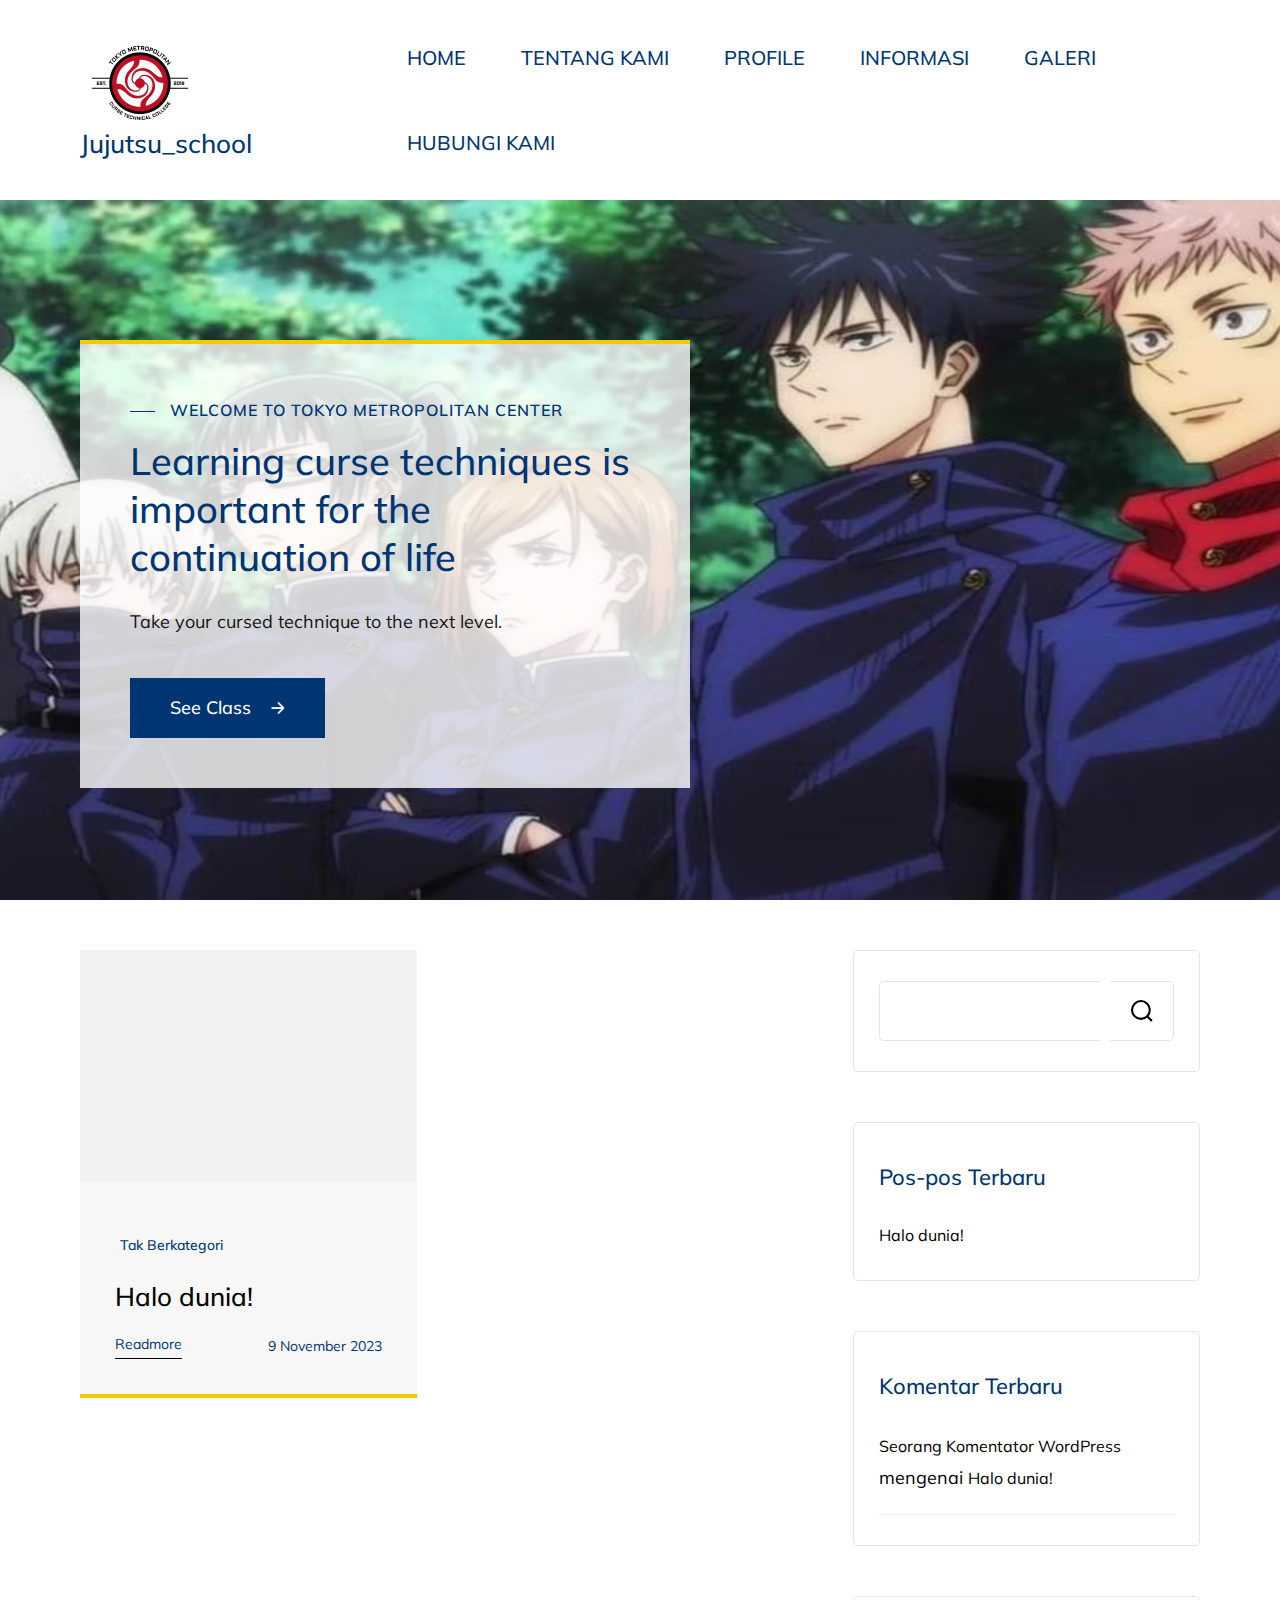
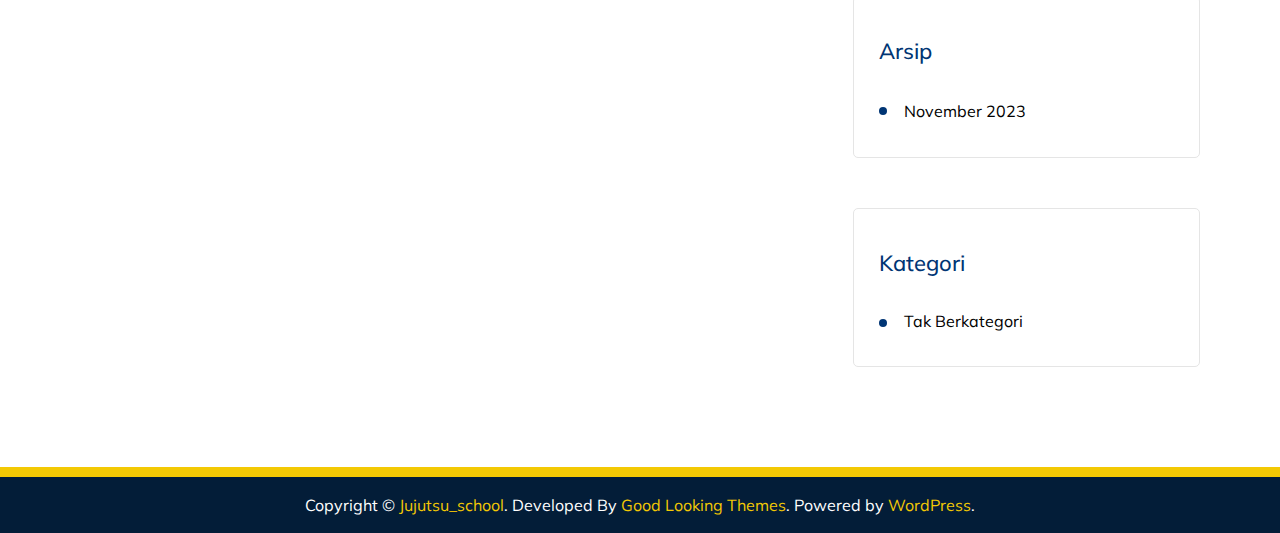
<file: index.html>
<!DOCTYPE html>
<html lang="id">
    <head itemscope itemtype="https://schema.org/WebSite">
        <meta charset="UTF-8">
    <meta name="viewport" content="width=device-width, initial-scale=1.0">
    <link rel="profile" href="http://gmpg.org/xfn/11">
    <title>Jujutsu_school</title>
<meta name="robots" content="noindex, nofollow">
<link rel="dns-prefetch" href="//fonts.googleapis.com">
<link rel="alternate" type="application/rss+xml" title="Jujutsu_school &raquo; Feed" href="https://sablengash.github.io/bebasaja/feed/">
<link rel="alternate" type="application/rss+xml" title="Jujutsu_school &raquo; Umpan Komentar" href="https://sablengash.github.io/bebasaja/comments/feed/">
<script>
window._wpemojiSettings = {"baseUrl":"https:\/\/s.w.org\/images\/core\/emoji\/14.0.0\/72x72\/","ext":".png","svgUrl":"https:\/\/s.w.org\/images\/core\/emoji\/14.0.0\/svg\/","svgExt":".svg","source":{"concatemoji":"https:\/\/sablengash.github.io\/bebasaja\/wp-includes\/js\/wp-emoji-release.min.js?ver=6.4.1"}};
/*! This file is auto-generated */
!function(i,n){var o,s,e;function c(e){try{var t={supportTests:e,timestamp:(new Date).valueOf()};sessionStorage.setItem(o,JSON.stringify(t))}catch(e){}}function p(e,t,n){e.clearRect(0,0,e.canvas.width,e.canvas.height),e.fillText(t,0,0);var t=new Uint32Array(e.getImageData(0,0,e.canvas.width,e.canvas.height).data),r=(e.clearRect(0,0,e.canvas.width,e.canvas.height),e.fillText(n,0,0),new Uint32Array(e.getImageData(0,0,e.canvas.width,e.canvas.height).data));return t.every(function(e,t){return e===r[t]})}function u(e,t,n){switch(t){case"flag":return n(e,"🏳️‍⚧️","🏳️​⚧️")?!1:!n(e,"🇺🇳","🇺​🇳")&&!n(e,"🏴󠁧󠁢󠁥󠁮󠁧󠁿","🏴​󠁧​󠁢​󠁥​󠁮​󠁧​󠁿");case"emoji":return!n(e,"🫱🏻‍🫲🏿","🫱🏻​🫲🏿")}return!1}function f(e,t,n){var r="undefined"!=typeof WorkerGlobalScope&&self instanceof WorkerGlobalScope?new OffscreenCanvas(300,150):i.createElement("canvas"),a=r.getContext("2d",{willReadFrequently:!0}),o=(a.textBaseline="top",a.font="600 32px Arial",{});return e.forEach(function(e){o[e]=t(a,e,n)}),o}function t(e){var t=i.createElement("script");t.src=e,t.defer=!0,i.head.appendChild(t)}"undefined"!=typeof Promise&&(o="wpEmojiSettingsSupports",s=["flag","emoji"],n.supports={everything:!0,everythingExceptFlag:!0},e=new Promise(function(e){i.addEventListener("DOMContentLoaded",e,{once:!0})}),new Promise(function(t){var n=function(){try{var e=JSON.parse(sessionStorage.getItem(o));if("object"==typeof e&&"number"==typeof e.timestamp&&(new Date).valueOf()<e.timestamp+604800&&"object"==typeof e.supportTests)return e.supportTests}catch(e){}return null}();if(!n){if("undefined"!=typeof Worker&&"undefined"!=typeof OffscreenCanvas&&"undefined"!=typeof URL&&URL.createObjectURL&&"undefined"!=typeof Blob)try{var e="postMessage("+f.toString()+"("+[JSON.stringify(s),u.toString(),p.toString()].join(",")+"));",r=new Blob([e],{type:"text/javascript"}),a=new Worker(URL.createObjectURL(r),{name:"wpTestEmojiSupports"});return void(a.onmessage=function(e){c(n=e.data),a.terminate(),t(n)})}catch(e){}c(n=f(s,u,p))}t(n)}).then(function(e){for(var t in e)n.supports[t]=e[t],n.supports.everything=n.supports.everything&&n.supports[t],"flag"!==t&&(n.supports.everythingExceptFlag=n.supports.everythingExceptFlag&&n.supports[t]);n.supports.everythingExceptFlag=n.supports.everythingExceptFlag&&!n.supports.flag,n.DOMReady=!1,n.readyCallback=function(){n.DOMReady=!0}}).then(function(){return e}).then(function(){var e;n.supports.everything||(n.readyCallback(),(e=n.source||{}).concatemoji?t(e.concatemoji):e.wpemoji&&e.twemoji&&(t(e.twemoji),t(e.wpemoji)))}))}((window,document),window._wpemojiSettings);
</script>
<style id="wp-emoji-styles-inline-css">img.wp-smiley, img.emoji {
		display: inline !important;
		border: none !important;
		box-shadow: none !important;
		height: 1em !important;
		width: 1em !important;
		margin: 0 0.07em !important;
		vertical-align: -0.1em !important;
		background: none !important;
		padding: 0 !important;
	}</style>
<link rel="stylesheet" id="wp-block-library-css" href="https://sablengash.github.io/bebasaja/wp-includes/css/dist/block-library/style.min.css?ver=6.4.1" media="all">
<style id="wp-block-library-theme-inline-css">.wp-block-audio figcaption{color:#555;font-size:13px;text-align:center}.is-dark-theme .wp-block-audio figcaption{color:hsla(0,0%,100%,.65)}.wp-block-audio{margin:0 0 1em}.wp-block-code{border:1px solid #ccc;border-radius:4px;font-family:Menlo,Consolas,monaco,monospace;padding:.8em 1em}.wp-block-embed figcaption{color:#555;font-size:13px;text-align:center}.is-dark-theme .wp-block-embed figcaption{color:hsla(0,0%,100%,.65)}.wp-block-embed{margin:0 0 1em}.blocks-gallery-caption{color:#555;font-size:13px;text-align:center}.is-dark-theme .blocks-gallery-caption{color:hsla(0,0%,100%,.65)}.wp-block-image figcaption{color:#555;font-size:13px;text-align:center}.is-dark-theme .wp-block-image figcaption{color:hsla(0,0%,100%,.65)}.wp-block-image{margin:0 0 1em}.wp-block-pullquote{border-bottom:4px solid;border-top:4px solid;color:currentColor;margin-bottom:1.75em}.wp-block-pullquote cite,.wp-block-pullquote footer,.wp-block-pullquote__citation{color:currentColor;font-size:.8125em;font-style:normal;text-transform:uppercase}.wp-block-quote{border-left:.25em solid;margin:0 0 1.75em;padding-left:1em}.wp-block-quote cite,.wp-block-quote footer{color:currentColor;font-size:.8125em;font-style:normal;position:relative}.wp-block-quote.has-text-align-right{border-left:none;border-right:.25em solid;padding-left:0;padding-right:1em}.wp-block-quote.has-text-align-center{border:none;padding-left:0}.wp-block-quote.is-large,.wp-block-quote.is-style-large,.wp-block-quote.is-style-plain{border:none}.wp-block-search .wp-block-search__label{font-weight:700}.wp-block-search__button{border:1px solid #ccc;padding:.375em .625em}:where(.wp-block-group.has-background){padding:1.25em 2.375em}.wp-block-separator.has-css-opacity{opacity:.4}.wp-block-separator{border:none;border-bottom:2px solid;margin-left:auto;margin-right:auto}.wp-block-separator.has-alpha-channel-opacity{opacity:1}.wp-block-separator:not(.is-style-wide):not(.is-style-dots){width:100px}.wp-block-separator.has-background:not(.is-style-dots){border-bottom:none;height:1px}.wp-block-separator.has-background:not(.is-style-wide):not(.is-style-dots){height:2px}.wp-block-table{margin:0 0 1em}.wp-block-table td,.wp-block-table th{word-break:normal}.wp-block-table figcaption{color:#555;font-size:13px;text-align:center}.is-dark-theme .wp-block-table figcaption{color:hsla(0,0%,100%,.65)}.wp-block-video figcaption{color:#555;font-size:13px;text-align:center}.is-dark-theme .wp-block-video figcaption{color:hsla(0,0%,100%,.65)}.wp-block-video{margin:0 0 1em}.wp-block-template-part.has-background{margin-bottom:0;margin-top:0;padding:1.25em 2.375em}</style>
<style id="classic-theme-styles-inline-css">/*! This file is auto-generated */
.wp-block-button__link{color:#fff;background-color:#32373c;border-radius:9999px;box-shadow:none;text-decoration:none;padding:calc(.667em + 2px) calc(1.333em + 2px);font-size:1.125em}.wp-block-file__button{background:#32373c;color:#fff;text-decoration:none}</style>
<style id="global-styles-inline-css">body{--wp--preset--color--black: #000000;--wp--preset--color--cyan-bluish-gray: #abb8c3;--wp--preset--color--white: #ffffff;--wp--preset--color--pale-pink: #f78da7;--wp--preset--color--vivid-red: #cf2e2e;--wp--preset--color--luminous-vivid-orange: #ff6900;--wp--preset--color--luminous-vivid-amber: #fcb900;--wp--preset--color--light-green-cyan: #7bdcb5;--wp--preset--color--vivid-green-cyan: #00d084;--wp--preset--color--pale-cyan-blue: #8ed1fc;--wp--preset--color--vivid-cyan-blue: #0693e3;--wp--preset--color--vivid-purple: #9b51e0;--wp--preset--gradient--vivid-cyan-blue-to-vivid-purple: linear-gradient(135deg,rgba(6,147,227,1) 0%,rgb(155,81,224) 100%);--wp--preset--gradient--light-green-cyan-to-vivid-green-cyan: linear-gradient(135deg,rgb(122,220,180) 0%,rgb(0,208,130) 100%);--wp--preset--gradient--luminous-vivid-amber-to-luminous-vivid-orange: linear-gradient(135deg,rgba(252,185,0,1) 0%,rgba(255,105,0,1) 100%);--wp--preset--gradient--luminous-vivid-orange-to-vivid-red: linear-gradient(135deg,rgba(255,105,0,1) 0%,rgb(207,46,46) 100%);--wp--preset--gradient--very-light-gray-to-cyan-bluish-gray: linear-gradient(135deg,rgb(238,238,238) 0%,rgb(169,184,195) 100%);--wp--preset--gradient--cool-to-warm-spectrum: linear-gradient(135deg,rgb(74,234,220) 0%,rgb(151,120,209) 20%,rgb(207,42,186) 40%,rgb(238,44,130) 60%,rgb(251,105,98) 80%,rgb(254,248,76) 100%);--wp--preset--gradient--blush-light-purple: linear-gradient(135deg,rgb(255,206,236) 0%,rgb(152,150,240) 100%);--wp--preset--gradient--blush-bordeaux: linear-gradient(135deg,rgb(254,205,165) 0%,rgb(254,45,45) 50%,rgb(107,0,62) 100%);--wp--preset--gradient--luminous-dusk: linear-gradient(135deg,rgb(255,203,112) 0%,rgb(199,81,192) 50%,rgb(65,88,208) 100%);--wp--preset--gradient--pale-ocean: linear-gradient(135deg,rgb(255,245,203) 0%,rgb(182,227,212) 50%,rgb(51,167,181) 100%);--wp--preset--gradient--electric-grass: linear-gradient(135deg,rgb(202,248,128) 0%,rgb(113,206,126) 100%);--wp--preset--gradient--midnight: linear-gradient(135deg,rgb(2,3,129) 0%,rgb(40,116,252) 100%);--wp--preset--font-size--small: 13px;--wp--preset--font-size--medium: 20px;--wp--preset--font-size--large: 36px;--wp--preset--font-size--x-large: 42px;--wp--preset--spacing--20: 0.44rem;--wp--preset--spacing--30: 0.67rem;--wp--preset--spacing--40: 1rem;--wp--preset--spacing--50: 1.5rem;--wp--preset--spacing--60: 2.25rem;--wp--preset--spacing--70: 3.38rem;--wp--preset--spacing--80: 5.06rem;--wp--preset--shadow--natural: 6px 6px 9px rgba(0, 0, 0, 0.2);--wp--preset--shadow--deep: 12px 12px 50px rgba(0, 0, 0, 0.4);--wp--preset--shadow--sharp: 6px 6px 0px rgba(0, 0, 0, 0.2);--wp--preset--shadow--outlined: 6px 6px 0px -3px rgba(255, 255, 255, 1), 6px 6px rgba(0, 0, 0, 1);--wp--preset--shadow--crisp: 6px 6px 0px rgba(0, 0, 0, 1);}:where(.is-layout-flex){gap: 0.5em;}:where(.is-layout-grid){gap: 0.5em;}body .is-layout-flow > .alignleft{float: left;margin-inline-start: 0;margin-inline-end: 2em;}body .is-layout-flow > .alignright{float: right;margin-inline-start: 2em;margin-inline-end: 0;}body .is-layout-flow > .aligncenter{margin-left: auto !important;margin-right: auto !important;}body .is-layout-constrained > .alignleft{float: left;margin-inline-start: 0;margin-inline-end: 2em;}body .is-layout-constrained > .alignright{float: right;margin-inline-start: 2em;margin-inline-end: 0;}body .is-layout-constrained > .aligncenter{margin-left: auto !important;margin-right: auto !important;}body .is-layout-constrained > :where(:not(.alignleft):not(.alignright):not(.alignfull)){max-width: var(--wp--style--global--content-size);margin-left: auto !important;margin-right: auto !important;}body .is-layout-constrained > .alignwide{max-width: var(--wp--style--global--wide-size);}body .is-layout-flex{display: flex;}body .is-layout-flex{flex-wrap: wrap;align-items: center;}body .is-layout-flex > *{margin: 0;}body .is-layout-grid{display: grid;}body .is-layout-grid > *{margin: 0;}:where(.wp-block-columns.is-layout-flex){gap: 2em;}:where(.wp-block-columns.is-layout-grid){gap: 2em;}:where(.wp-block-post-template.is-layout-flex){gap: 1.25em;}:where(.wp-block-post-template.is-layout-grid){gap: 1.25em;}.has-black-color{color: var(--wp--preset--color--black) !important;}.has-cyan-bluish-gray-color{color: var(--wp--preset--color--cyan-bluish-gray) !important;}.has-white-color{color: var(--wp--preset--color--white) !important;}.has-pale-pink-color{color: var(--wp--preset--color--pale-pink) !important;}.has-vivid-red-color{color: var(--wp--preset--color--vivid-red) !important;}.has-luminous-vivid-orange-color{color: var(--wp--preset--color--luminous-vivid-orange) !important;}.has-luminous-vivid-amber-color{color: var(--wp--preset--color--luminous-vivid-amber) !important;}.has-light-green-cyan-color{color: var(--wp--preset--color--light-green-cyan) !important;}.has-vivid-green-cyan-color{color: var(--wp--preset--color--vivid-green-cyan) !important;}.has-pale-cyan-blue-color{color: var(--wp--preset--color--pale-cyan-blue) !important;}.has-vivid-cyan-blue-color{color: var(--wp--preset--color--vivid-cyan-blue) !important;}.has-vivid-purple-color{color: var(--wp--preset--color--vivid-purple) !important;}.has-black-background-color{background-color: var(--wp--preset--color--black) !important;}.has-cyan-bluish-gray-background-color{background-color: var(--wp--preset--color--cyan-bluish-gray) !important;}.has-white-background-color{background-color: var(--wp--preset--color--white) !important;}.has-pale-pink-background-color{background-color: var(--wp--preset--color--pale-pink) !important;}.has-vivid-red-background-color{background-color: var(--wp--preset--color--vivid-red) !important;}.has-luminous-vivid-orange-background-color{background-color: var(--wp--preset--color--luminous-vivid-orange) !important;}.has-luminous-vivid-amber-background-color{background-color: var(--wp--preset--color--luminous-vivid-amber) !important;}.has-light-green-cyan-background-color{background-color: var(--wp--preset--color--light-green-cyan) !important;}.has-vivid-green-cyan-background-color{background-color: var(--wp--preset--color--vivid-green-cyan) !important;}.has-pale-cyan-blue-background-color{background-color: var(--wp--preset--color--pale-cyan-blue) !important;}.has-vivid-cyan-blue-background-color{background-color: var(--wp--preset--color--vivid-cyan-blue) !important;}.has-vivid-purple-background-color{background-color: var(--wp--preset--color--vivid-purple) !important;}.has-black-border-color{border-color: var(--wp--preset--color--black) !important;}.has-cyan-bluish-gray-border-color{border-color: var(--wp--preset--color--cyan-bluish-gray) !important;}.has-white-border-color{border-color: var(--wp--preset--color--white) !important;}.has-pale-pink-border-color{border-color: var(--wp--preset--color--pale-pink) !important;}.has-vivid-red-border-color{border-color: var(--wp--preset--color--vivid-red) !important;}.has-luminous-vivid-orange-border-color{border-color: var(--wp--preset--color--luminous-vivid-orange) !important;}.has-luminous-vivid-amber-border-color{border-color: var(--wp--preset--color--luminous-vivid-amber) !important;}.has-light-green-cyan-border-color{border-color: var(--wp--preset--color--light-green-cyan) !important;}.has-vivid-green-cyan-border-color{border-color: var(--wp--preset--color--vivid-green-cyan) !important;}.has-pale-cyan-blue-border-color{border-color: var(--wp--preset--color--pale-cyan-blue) !important;}.has-vivid-cyan-blue-border-color{border-color: var(--wp--preset--color--vivid-cyan-blue) !important;}.has-vivid-purple-border-color{border-color: var(--wp--preset--color--vivid-purple) !important;}.has-vivid-cyan-blue-to-vivid-purple-gradient-background{background: var(--wp--preset--gradient--vivid-cyan-blue-to-vivid-purple) !important;}.has-light-green-cyan-to-vivid-green-cyan-gradient-background{background: var(--wp--preset--gradient--light-green-cyan-to-vivid-green-cyan) !important;}.has-luminous-vivid-amber-to-luminous-vivid-orange-gradient-background{background: var(--wp--preset--gradient--luminous-vivid-amber-to-luminous-vivid-orange) !important;}.has-luminous-vivid-orange-to-vivid-red-gradient-background{background: var(--wp--preset--gradient--luminous-vivid-orange-to-vivid-red) !important;}.has-very-light-gray-to-cyan-bluish-gray-gradient-background{background: var(--wp--preset--gradient--very-light-gray-to-cyan-bluish-gray) !important;}.has-cool-to-warm-spectrum-gradient-background{background: var(--wp--preset--gradient--cool-to-warm-spectrum) !important;}.has-blush-light-purple-gradient-background{background: var(--wp--preset--gradient--blush-light-purple) !important;}.has-blush-bordeaux-gradient-background{background: var(--wp--preset--gradient--blush-bordeaux) !important;}.has-luminous-dusk-gradient-background{background: var(--wp--preset--gradient--luminous-dusk) !important;}.has-pale-ocean-gradient-background{background: var(--wp--preset--gradient--pale-ocean) !important;}.has-electric-grass-gradient-background{background: var(--wp--preset--gradient--electric-grass) !important;}.has-midnight-gradient-background{background: var(--wp--preset--gradient--midnight) !important;}.has-small-font-size{font-size: var(--wp--preset--font-size--small) !important;}.has-medium-font-size{font-size: var(--wp--preset--font-size--medium) !important;}.has-large-font-size{font-size: var(--wp--preset--font-size--large) !important;}.has-x-large-font-size{font-size: var(--wp--preset--font-size--x-large) !important;}
.wp-block-navigation a:where(:not(.wp-element-button)){color: inherit;}
:where(.wp-block-post-template.is-layout-flex){gap: 1.25em;}:where(.wp-block-post-template.is-layout-grid){gap: 1.25em;}
:where(.wp-block-columns.is-layout-flex){gap: 2em;}:where(.wp-block-columns.is-layout-grid){gap: 2em;}
.wp-block-pullquote{font-size: 1.5em;line-height: 1.6;}</style>
<link rel="stylesheet" id="education-center-css" href="https://sablengash.github.io/bebasaja/wp-content/themes/education-center/style.css?ver=6.4.1" media="all">
<link rel="stylesheet" id="school-center-css" href="https://sablengash.github.io/bebasaja/wp-content/themes/school-center/style.css?ver=1.0.1" media="all">
<link rel="stylesheet" id="education-center-google-fonts-css" href="https://fonts.googleapis.com/css?family=Mulish%3A300%2C300i%2C400%2C400i%2C500%2C500i%2C600%2C600i&#038;subset=latin%2Clatin-ext&#038;display=fallback" media="all">
<link rel="stylesheet" id="education-center-style-css" href="https://sablengash.github.io/bebasaja/wp-content/themes/school-center/style.css?ver=1.0.1" media="all">
<script src="https://sablengash.github.io/bebasaja/wp-includes/js/jquery/jquery.min.js?ver=3.7.1" id="jquery-core-js"></script>
<script src="https://sablengash.github.io/bebasaja/wp-includes/js/jquery/jquery-migrate.min.js?ver=3.4.1" id="jquery-migrate-js"></script>
<link rel="https://api.w.org/" href="https://sablengash.github.io/bebasaja/wp-json/">
<link rel="EditURI" type="application/rsd+xml" title="RSD" href="https://sablengash.github.io/bebasaja/xmlrpc.php?rsd">
<meta name="generator" content="WordPress 6.4.1">
</head>

<body class="home blog wp-custom-logo wp-embed-responsive hfeed layout-1 rightsidebar" itemscope itemtype="https://schema.org/WebPage">

    <div id="page" class="site">
        <a class="skip-link screen-reader-text" href="#content">Skip to content</a>
    
    <header id="masthead" class="site-header style-one" itemscope itemtype="https://schema.org/WPHeader">
                <div class="desktop-header">
            <div class="header-bottom">
                <div class="container">
                    <div class="header-wrapper">
                            <div class="site-branding" itemscope itemtype="https://schema.org/Organization">
        <a href="https://sablengash.github.io/bebasaja/" class="custom-logo-link" rel="home" aria-current="page"><img width="120" height="86" src="https://sablengash.github.io/bebasaja/wp-content/uploads/2023/11/toko-removebg-preview.png" class="custom-logo" alt="Jujutsu_school" decoding="async"></a>            <h1 class="site-title" itemprop="name"><a href="https://sablengash.github.io/bebasaja/" rel="home">Jujutsu_school</a></h1>
                </div>
<!-- .site-branding -->
                            <div class="nav-wrap">
                            <div class="header-left">
                                        <nav id="site-navigation" class="main-navigation" itemscope itemtype="https://schema.org/SiteNavigationElement">
            <div class="primary-menu-container"><ul id="primary-menu" class="menu">
<li id="menu-item-23" class="menu-item menu-item-type-custom menu-item-object-custom current-menu-item menu-item-home menu-item-23"><a href="https://sablengash.github.io/bebasaja/">HOME</a></li>
<li id="menu-item-21" class="menu-item menu-item-type-post_type menu-item-object-page menu-item-21"><a href="https://sablengash.github.io/bebasaja/tentang-kami/">TENTANG KAMI</a></li>
<li id="menu-item-20" class="menu-item menu-item-type-post_type menu-item-object-page menu-item-20"><a href="https://sablengash.github.io/bebasaja/profile/">PROFILE</a></li>
<li id="menu-item-19" class="menu-item menu-item-type-post_type menu-item-object-page menu-item-19"><a href="https://sablengash.github.io/bebasaja/informasi/">INFORMASI</a></li>
<li id="menu-item-18" class="menu-item menu-item-type-post_type menu-item-object-page menu-item-18"><a href="https://sablengash.github.io/bebasaja/galeri/">GALERI</a></li>
<li id="menu-item-17" class="menu-item menu-item-type-post_type menu-item-object-page menu-item-17"><a href="https://sablengash.github.io/bebasaja/hubungi-kami/">HUBUNGI KAMI</a></li>
</ul></div>        </nav>
                                </div>
                            <div class="header-right">
                                                            </div>
                        </div>
                    </div>
                </div>
            </div>
        </div>
            <div class="mobile-header">
        <div class="header-bottom">
            <div class="container">
                <div class="mob-nav-site-branding-wrap header-wrapper">
                    <div class="nav-wrap">
                            <div class="site-branding" itemscope itemtype="https://schema.org/Organization">
        <a href="https://sablengash.github.io/bebasaja/" class="custom-logo-link" rel="home" aria-current="page"><img width="120" height="86" src="https://sablengash.github.io/bebasaja/wp-content/uploads/2023/11/toko-removebg-preview.png" class="custom-logo" alt="Jujutsu_school" decoding="async"></a>            <h1 class="site-title" itemprop="name"><a href="https://sablengash.github.io/bebasaja/" rel="home">Jujutsu_school</a></h1>
                </div>
<!-- .site-branding -->
                        </div>
                    <button id="menu-opener" class="toggle-btn toggle-main" data-toggle-target=".main-menu-modal" data-toggle-body-class="showing-main-menu-modal" aria-expanded="false" data-set-focus=".close-main-nav-toggle">
                        <span class="toggle-bar"></span> 
                        <span class="toggle-bar"></span>
                        <span class="toggle-bar"></span>
                        <span class="toggle-bar"></span>  
                    </button>
                </div>
                <div class="mobile-header-wrap menu-container-wrapper">
                    <div class="mobile-menu-wrapper">
                        <nav id="mobile-site-navigation" class="main-navigation mobile-navigation">        
                            <div class="primary-menu-list main-menu-modal cover-modal" data-modal-target-string=".main-menu-modal">                  
                                <button class="toggle-btn toggle-off close close-main-nav-toggle" data-toggle-target=".main-menu-modal" data-toggle-body-class="showing-main-menu-modal" aria-expanded="false" data-set-focus=".main-menu-modal">
                                    <span class="toggle-bar"></span> 
                                    <span class="toggle-bar"></span>
                                    <span class="toggle-bar"></span>
                                    <span class="toggle-bar"></span> 
                                </button>
                                <div class="header-left mobile-menu" aria-label="Mobile">
                                            <nav id="mobile-navigation" class="main-navigation">
            <div class="primary-menu-container"><ul id="primary-menu" class="menu">
<li class="menu-item menu-item-type-custom menu-item-object-custom current-menu-item menu-item-home menu-item-23"><a href="https://sablengash.github.io/bebasaja/">HOME</a></li>
<li class="menu-item menu-item-type-post_type menu-item-object-page menu-item-21"><a href="https://sablengash.github.io/bebasaja/tentang-kami/">TENTANG KAMI</a></li>
<li class="menu-item menu-item-type-post_type menu-item-object-page menu-item-20"><a href="https://sablengash.github.io/bebasaja/profile/">PROFILE</a></li>
<li class="menu-item menu-item-type-post_type menu-item-object-page menu-item-19"><a href="https://sablengash.github.io/bebasaja/informasi/">INFORMASI</a></li>
<li class="menu-item menu-item-type-post_type menu-item-object-page menu-item-18"><a href="https://sablengash.github.io/bebasaja/galeri/">GALERI</a></li>
<li class="menu-item menu-item-type-post_type menu-item-object-page menu-item-17"><a href="https://sablengash.github.io/bebasaja/hubungi-kami/">HUBUNGI KAMI</a></li>
</ul></div>        </nav>
                                                                        </div>
                            </div>
                        </nav><!-- #mobile-site-navigation -->
                    </div>
                </div>  
            </div>
        </div>
    </div>

    </header>
    <section class="cta-banner left-align banner" id="banner_section">
        <div class="banner-image-wrapper">
            <div id="wp-custom-header" class="wp-custom-header"><img src="https://sablengash.github.io/bebasaja/wp-content/uploads/2023/11/jujutsu-kaisen-anime-.png" width="1920" height="730" alt="" decoding="async" fetchpriority="high"></div>        </div>
                    <div class="banner__wrap">
                <div class="container">
                    <div class="banner__text">
                                                    <span class="banner__stitle">
                                WELCOME TO TOKYO METROPOLITAN CENTER                            </span>
                                                    <h2 class="banner__title">
                                Learning curse techniques is important for the continuation of life                            </h2>                         
                                                    <div class="banner-desc">
                                <p>Take your cursed technique  to the next level.</p>
                            </div>
                                                    <div class="btn-wrap">
                                <a href="#" class="btn btn-primary btn-lg">
                                    See class                                    <span class="btn-arrow"></span>
                                </a>
                            </div>
                                            </div>
                </div>
            </div>
            </section>
    <div id="content" class="site-content">

	<div class="content-area" id="primary">
        <div class="container">
			<div class="page-grid">
				<div id="main" class="site-main">
					<div class="grid-layout-wrap layout-col-2">
						<div class="row">
							
<article id="post-1" class="post-1 post type-post status-publish format-standard hentry category-tak-berkategori" itemscope itemtype="https://schema.org/Blog">
    <div class="blog__card">
        <figure class="blog__img">
                    <div class="svg-holder">
            <svg class="fallback-svg" viewbox="0 0 439 303" preserveaspectratio="none">
                <rect width="439" height="303" style="fill:#f2f2f2;"></rect>
            </svg>
        </div>
                </figure>
            
    <div class="blog__info">     
        <div class="blog-category">
            <span class="category-list" itemprop="about"><a href="https://sablengash.github.io/bebasaja/category/tak-berkategori/">Tak Berkategori</a></span>        </div>
        <a href="https://sablengash.github.io/bebasaja/2023/11/09/halo-dunia/"><h4 class="blog__title">Halo dunia!</h4></a>        <div class="blog__bottom">
                            <a href="https://sablengash.github.io/bebasaja/2023/11/09/halo-dunia/" class="btn-link btn-link--dark">
                    Readmore                </a>
            <span class="blog__date">  <a href="https://sablengash.github.io/bebasaja/2023/11/09/halo-dunia/" rel="bookmark"><time class="entry-date published updated" datetime="2023-11-09T13:32:11+00:00" itemprop="datePublished">9 November 2023</time></a></span>        </div>
    </div>
    </div>
</article><!-- #post-1 -->	
						</div>
						            <div class="default">			
                            </div>
		    					</div>
				</div>
				
<aside id="secondary" class="widget-area" role="complementary" itemscope itemtype="http://schema.org/WPSideBar">
	<section id="block-2" class="widget widget_block widget_search"><form role="search" method="get" action="http://localhost/Ujian_Eric/" class="wp-block-search__button-outside wp-block-search__text-button wp-block-search">
<label class="wp-block-search__label" for="wp-block-search__input-1">Cari</label><div class="wp-block-search__inside-wrapper ">
<input class="wp-block-search__input" id="wp-block-search__input-1" placeholder="" value="" type="search" name="s" required><button aria-label="Cari" class="wp-block-search__button wp-element-button" type="submit">Cari</button>
</div>
</form></section><section id="block-3" class="widget widget_block"><div class="wp-block-group is-layout-flow wp-block-group-is-layout-flow"><div class="wp-block-group__inner-container">
<h2 class="wp-block-heading">Pos-pos Terbaru</h2>
<ul class="wp-block-latest-posts__list wp-block-latest-posts">
<li><a class="wp-block-latest-posts__post-title" href="https://sablengash.github.io/bebasaja/2023/11/09/halo-dunia/">Halo dunia!</a></li>
</ul>
</div></div></section><section id="block-4" class="widget widget_block"><div class="wp-block-group is-layout-flow wp-block-group-is-layout-flow"><div class="wp-block-group__inner-container">
<h2 class="wp-block-heading">Komentar Terbaru</h2>
<ol class="wp-block-latest-comments"><li class="wp-block-latest-comments__comment"><article><footer class="wp-block-latest-comments__comment-meta"><a class="wp-block-latest-comments__comment-author" href="https://wordpress.org/">Seorang Komentator WordPress</a> mengenai <a class="wp-block-latest-comments__comment-link" href="https://sablengash.github.io/bebasaja/2023/11/09/halo-dunia/#comment-1">Halo dunia!</a></footer></article></li></ol>
</div></div></section><section id="block-5" class="widget widget_block"><div class="wp-block-group is-layout-flow wp-block-group-is-layout-flow"><div class="wp-block-group__inner-container">
<h2 class="wp-block-heading">Arsip</h2>
<ul class="wp-block-archives-list wp-block-archives">	<li><a href="https://sablengash.github.io/bebasaja/2023/11/">November 2023</a></li>
</ul>
</div></div></section><section id="block-6" class="widget widget_block"><div class="wp-block-group is-layout-flow wp-block-group-is-layout-flow"><div class="wp-block-group__inner-container">
<h2 class="wp-block-heading">Kategori</h2>
<ul class="wp-block-categories-list wp-block-categories">	<li class="cat-item cat-item-1">
<a href="https://sablengash.github.io/bebasaja/category/tak-berkategori/">Tak Berkategori</a>
</li>
</ul>
</div></div></section></aside><!-- #secondary -->
			</div>
		</div>					
	</div>

	<footer id="colophon" class="site-footer" itemscope itemtype="https://schema.org/WPFooter">
                <div class="footer-bottom">
            <div class="container">
                <div class="site-info">
<span class="copy-right">Copyright &copy;  <a href="https://sablengash.github.io/bebasaja/">Jujutsu_school</a>. </span><span class="author-link">Developed By <a href="https://glthemes.com/" rel="nofollow" target="_blank">Good Looking Themes</a>.</span><span class="wp-link"> Powered by <a href="https://wordpress.org/" target="_blank">WordPress</a>.</span>
</div> 
            </div>
        </div>
    </footer>
    <div class="overlay"></div>
        </div>
<script src="https://sablengash.github.io/bebasaja/wp-content/themes/education-center/assets/js/modal-accessibility.min.js?ver=1.0.1" id="education-center-accessibility-js"></script>
<script src="https://sablengash.github.io/bebasaja/wp-content/themes/education-center/inc/js/navigation.js?ver=1.0.1" id="education-center-navigation-js"></script>
<script id="education-center-custom-js-extra">var ecp_data = {"url":"https:\/\/sablengash.github.io\/bebasaja\/wp-admin\/admin-ajax.php","plugin_url":"https:\/\/sablengash.github.io\/bebasaja\/wp-content\/plugins","rtl":""};</script>
<script src="https://sablengash.github.io/bebasaja/wp-content/themes/education-center/assets/js/custom.min.js?ver=1.0.1" id="education-center-custom-js"></script>
</div>
<!-- #page -->

</body>
</html>
</file>
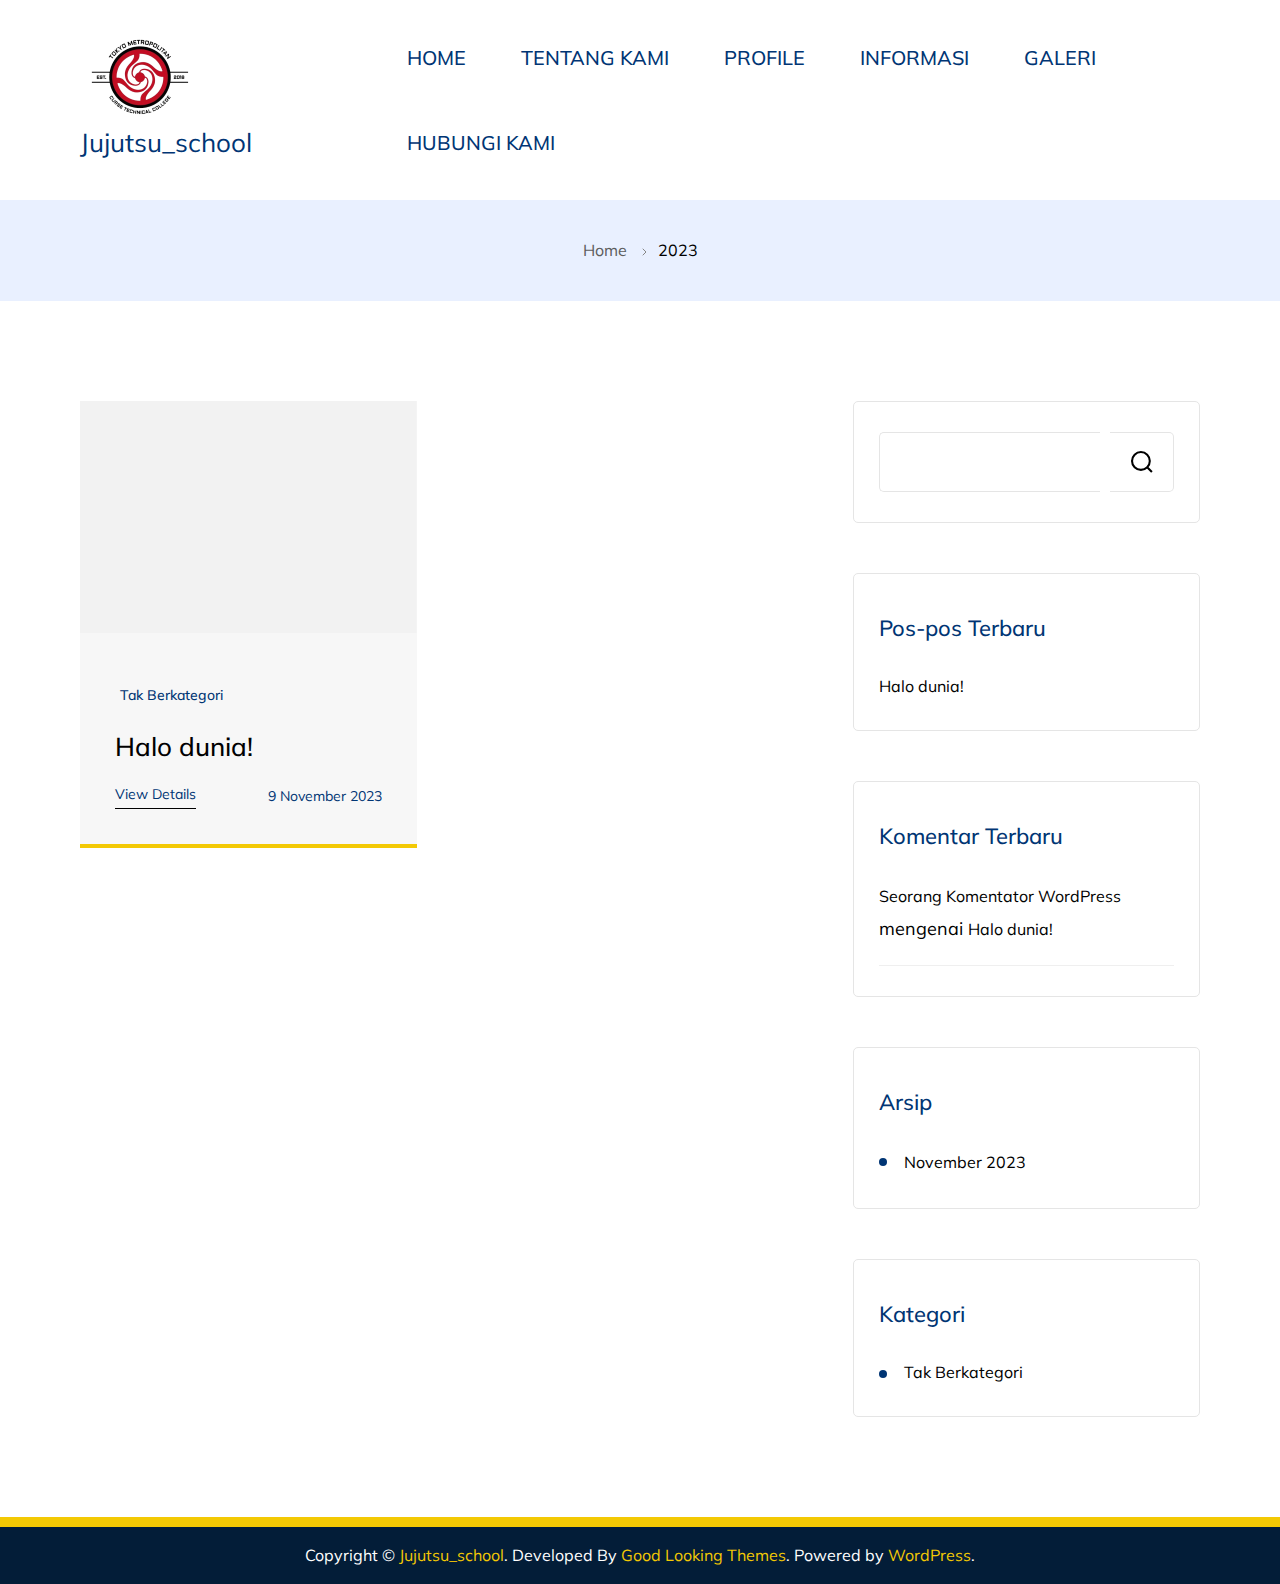
<file: 2023/index.html>
<!DOCTYPE html>
<html lang="id">
    <head itemscope itemtype="https://schema.org/WebSite">
        <meta charset="UTF-8">
    <meta name="viewport" content="width=device-width, initial-scale=1.0">
    <link rel="profile" href="http://gmpg.org/xfn/11">
    <title>2023 &#8211; Jujutsu_school</title>
<meta name="robots" content="noindex, nofollow">
<link rel="dns-prefetch" href="//fonts.googleapis.com">
<link rel="alternate" type="application/rss+xml" title="Jujutsu_school &raquo; Feed" href="https://sablengash.github.io/bebasaja/feed/">
<link rel="alternate" type="application/rss+xml" title="Jujutsu_school &raquo; Umpan Komentar" href="https://sablengash.github.io/bebasaja/comments/feed/">
<script>
window._wpemojiSettings = {"baseUrl":"https:\/\/s.w.org\/images\/core\/emoji\/14.0.0\/72x72\/","ext":".png","svgUrl":"https:\/\/s.w.org\/images\/core\/emoji\/14.0.0\/svg\/","svgExt":".svg","source":{"concatemoji":"https:\/\/sablengash.github.io\/bebasaja\/wp-includes\/js\/wp-emoji-release.min.js?ver=6.4.1"}};
/*! This file is auto-generated */
!function(i,n){var o,s,e;function c(e){try{var t={supportTests:e,timestamp:(new Date).valueOf()};sessionStorage.setItem(o,JSON.stringify(t))}catch(e){}}function p(e,t,n){e.clearRect(0,0,e.canvas.width,e.canvas.height),e.fillText(t,0,0);var t=new Uint32Array(e.getImageData(0,0,e.canvas.width,e.canvas.height).data),r=(e.clearRect(0,0,e.canvas.width,e.canvas.height),e.fillText(n,0,0),new Uint32Array(e.getImageData(0,0,e.canvas.width,e.canvas.height).data));return t.every(function(e,t){return e===r[t]})}function u(e,t,n){switch(t){case"flag":return n(e,"🏳️‍⚧️","🏳️​⚧️")?!1:!n(e,"🇺🇳","🇺​🇳")&&!n(e,"🏴󠁧󠁢󠁥󠁮󠁧󠁿","🏴​󠁧​󠁢​󠁥​󠁮​󠁧​󠁿");case"emoji":return!n(e,"🫱🏻‍🫲🏿","🫱🏻​🫲🏿")}return!1}function f(e,t,n){var r="undefined"!=typeof WorkerGlobalScope&&self instanceof WorkerGlobalScope?new OffscreenCanvas(300,150):i.createElement("canvas"),a=r.getContext("2d",{willReadFrequently:!0}),o=(a.textBaseline="top",a.font="600 32px Arial",{});return e.forEach(function(e){o[e]=t(a,e,n)}),o}function t(e){var t=i.createElement("script");t.src=e,t.defer=!0,i.head.appendChild(t)}"undefined"!=typeof Promise&&(o="wpEmojiSettingsSupports",s=["flag","emoji"],n.supports={everything:!0,everythingExceptFlag:!0},e=new Promise(function(e){i.addEventListener("DOMContentLoaded",e,{once:!0})}),new Promise(function(t){var n=function(){try{var e=JSON.parse(sessionStorage.getItem(o));if("object"==typeof e&&"number"==typeof e.timestamp&&(new Date).valueOf()<e.timestamp+604800&&"object"==typeof e.supportTests)return e.supportTests}catch(e){}return null}();if(!n){if("undefined"!=typeof Worker&&"undefined"!=typeof OffscreenCanvas&&"undefined"!=typeof URL&&URL.createObjectURL&&"undefined"!=typeof Blob)try{var e="postMessage("+f.toString()+"("+[JSON.stringify(s),u.toString(),p.toString()].join(",")+"));",r=new Blob([e],{type:"text/javascript"}),a=new Worker(URL.createObjectURL(r),{name:"wpTestEmojiSupports"});return void(a.onmessage=function(e){c(n=e.data),a.terminate(),t(n)})}catch(e){}c(n=f(s,u,p))}t(n)}).then(function(e){for(var t in e)n.supports[t]=e[t],n.supports.everything=n.supports.everything&&n.supports[t],"flag"!==t&&(n.supports.everythingExceptFlag=n.supports.everythingExceptFlag&&n.supports[t]);n.supports.everythingExceptFlag=n.supports.everythingExceptFlag&&!n.supports.flag,n.DOMReady=!1,n.readyCallback=function(){n.DOMReady=!0}}).then(function(){return e}).then(function(){var e;n.supports.everything||(n.readyCallback(),(e=n.source||{}).concatemoji?t(e.concatemoji):e.wpemoji&&e.twemoji&&(t(e.twemoji),t(e.wpemoji)))}))}((window,document),window._wpemojiSettings);
</script>
<style id="wp-emoji-styles-inline-css">img.wp-smiley, img.emoji {
		display: inline !important;
		border: none !important;
		box-shadow: none !important;
		height: 1em !important;
		width: 1em !important;
		margin: 0 0.07em !important;
		vertical-align: -0.1em !important;
		background: none !important;
		padding: 0 !important;
	}</style>
<link rel="stylesheet" id="wp-block-library-css" href="https://sablengash.github.io/bebasaja/wp-includes/css/dist/block-library/style.min.css?ver=6.4.1" media="all">
<style id="wp-block-library-theme-inline-css">.wp-block-audio figcaption{color:#555;font-size:13px;text-align:center}.is-dark-theme .wp-block-audio figcaption{color:hsla(0,0%,100%,.65)}.wp-block-audio{margin:0 0 1em}.wp-block-code{border:1px solid #ccc;border-radius:4px;font-family:Menlo,Consolas,monaco,monospace;padding:.8em 1em}.wp-block-embed figcaption{color:#555;font-size:13px;text-align:center}.is-dark-theme .wp-block-embed figcaption{color:hsla(0,0%,100%,.65)}.wp-block-embed{margin:0 0 1em}.blocks-gallery-caption{color:#555;font-size:13px;text-align:center}.is-dark-theme .blocks-gallery-caption{color:hsla(0,0%,100%,.65)}.wp-block-image figcaption{color:#555;font-size:13px;text-align:center}.is-dark-theme .wp-block-image figcaption{color:hsla(0,0%,100%,.65)}.wp-block-image{margin:0 0 1em}.wp-block-pullquote{border-bottom:4px solid;border-top:4px solid;color:currentColor;margin-bottom:1.75em}.wp-block-pullquote cite,.wp-block-pullquote footer,.wp-block-pullquote__citation{color:currentColor;font-size:.8125em;font-style:normal;text-transform:uppercase}.wp-block-quote{border-left:.25em solid;margin:0 0 1.75em;padding-left:1em}.wp-block-quote cite,.wp-block-quote footer{color:currentColor;font-size:.8125em;font-style:normal;position:relative}.wp-block-quote.has-text-align-right{border-left:none;border-right:.25em solid;padding-left:0;padding-right:1em}.wp-block-quote.has-text-align-center{border:none;padding-left:0}.wp-block-quote.is-large,.wp-block-quote.is-style-large,.wp-block-quote.is-style-plain{border:none}.wp-block-search .wp-block-search__label{font-weight:700}.wp-block-search__button{border:1px solid #ccc;padding:.375em .625em}:where(.wp-block-group.has-background){padding:1.25em 2.375em}.wp-block-separator.has-css-opacity{opacity:.4}.wp-block-separator{border:none;border-bottom:2px solid;margin-left:auto;margin-right:auto}.wp-block-separator.has-alpha-channel-opacity{opacity:1}.wp-block-separator:not(.is-style-wide):not(.is-style-dots){width:100px}.wp-block-separator.has-background:not(.is-style-dots){border-bottom:none;height:1px}.wp-block-separator.has-background:not(.is-style-wide):not(.is-style-dots){height:2px}.wp-block-table{margin:0 0 1em}.wp-block-table td,.wp-block-table th{word-break:normal}.wp-block-table figcaption{color:#555;font-size:13px;text-align:center}.is-dark-theme .wp-block-table figcaption{color:hsla(0,0%,100%,.65)}.wp-block-video figcaption{color:#555;font-size:13px;text-align:center}.is-dark-theme .wp-block-video figcaption{color:hsla(0,0%,100%,.65)}.wp-block-video{margin:0 0 1em}.wp-block-template-part.has-background{margin-bottom:0;margin-top:0;padding:1.25em 2.375em}</style>
<style id="classic-theme-styles-inline-css">/*! This file is auto-generated */
.wp-block-button__link{color:#fff;background-color:#32373c;border-radius:9999px;box-shadow:none;text-decoration:none;padding:calc(.667em + 2px) calc(1.333em + 2px);font-size:1.125em}.wp-block-file__button{background:#32373c;color:#fff;text-decoration:none}</style>
<style id="global-styles-inline-css">body{--wp--preset--color--black: #000000;--wp--preset--color--cyan-bluish-gray: #abb8c3;--wp--preset--color--white: #ffffff;--wp--preset--color--pale-pink: #f78da7;--wp--preset--color--vivid-red: #cf2e2e;--wp--preset--color--luminous-vivid-orange: #ff6900;--wp--preset--color--luminous-vivid-amber: #fcb900;--wp--preset--color--light-green-cyan: #7bdcb5;--wp--preset--color--vivid-green-cyan: #00d084;--wp--preset--color--pale-cyan-blue: #8ed1fc;--wp--preset--color--vivid-cyan-blue: #0693e3;--wp--preset--color--vivid-purple: #9b51e0;--wp--preset--gradient--vivid-cyan-blue-to-vivid-purple: linear-gradient(135deg,rgba(6,147,227,1) 0%,rgb(155,81,224) 100%);--wp--preset--gradient--light-green-cyan-to-vivid-green-cyan: linear-gradient(135deg,rgb(122,220,180) 0%,rgb(0,208,130) 100%);--wp--preset--gradient--luminous-vivid-amber-to-luminous-vivid-orange: linear-gradient(135deg,rgba(252,185,0,1) 0%,rgba(255,105,0,1) 100%);--wp--preset--gradient--luminous-vivid-orange-to-vivid-red: linear-gradient(135deg,rgba(255,105,0,1) 0%,rgb(207,46,46) 100%);--wp--preset--gradient--very-light-gray-to-cyan-bluish-gray: linear-gradient(135deg,rgb(238,238,238) 0%,rgb(169,184,195) 100%);--wp--preset--gradient--cool-to-warm-spectrum: linear-gradient(135deg,rgb(74,234,220) 0%,rgb(151,120,209) 20%,rgb(207,42,186) 40%,rgb(238,44,130) 60%,rgb(251,105,98) 80%,rgb(254,248,76) 100%);--wp--preset--gradient--blush-light-purple: linear-gradient(135deg,rgb(255,206,236) 0%,rgb(152,150,240) 100%);--wp--preset--gradient--blush-bordeaux: linear-gradient(135deg,rgb(254,205,165) 0%,rgb(254,45,45) 50%,rgb(107,0,62) 100%);--wp--preset--gradient--luminous-dusk: linear-gradient(135deg,rgb(255,203,112) 0%,rgb(199,81,192) 50%,rgb(65,88,208) 100%);--wp--preset--gradient--pale-ocean: linear-gradient(135deg,rgb(255,245,203) 0%,rgb(182,227,212) 50%,rgb(51,167,181) 100%);--wp--preset--gradient--electric-grass: linear-gradient(135deg,rgb(202,248,128) 0%,rgb(113,206,126) 100%);--wp--preset--gradient--midnight: linear-gradient(135deg,rgb(2,3,129) 0%,rgb(40,116,252) 100%);--wp--preset--font-size--small: 13px;--wp--preset--font-size--medium: 20px;--wp--preset--font-size--large: 36px;--wp--preset--font-size--x-large: 42px;--wp--preset--spacing--20: 0.44rem;--wp--preset--spacing--30: 0.67rem;--wp--preset--spacing--40: 1rem;--wp--preset--spacing--50: 1.5rem;--wp--preset--spacing--60: 2.25rem;--wp--preset--spacing--70: 3.38rem;--wp--preset--spacing--80: 5.06rem;--wp--preset--shadow--natural: 6px 6px 9px rgba(0, 0, 0, 0.2);--wp--preset--shadow--deep: 12px 12px 50px rgba(0, 0, 0, 0.4);--wp--preset--shadow--sharp: 6px 6px 0px rgba(0, 0, 0, 0.2);--wp--preset--shadow--outlined: 6px 6px 0px -3px rgba(255, 255, 255, 1), 6px 6px rgba(0, 0, 0, 1);--wp--preset--shadow--crisp: 6px 6px 0px rgba(0, 0, 0, 1);}:where(.is-layout-flex){gap: 0.5em;}:where(.is-layout-grid){gap: 0.5em;}body .is-layout-flow > .alignleft{float: left;margin-inline-start: 0;margin-inline-end: 2em;}body .is-layout-flow > .alignright{float: right;margin-inline-start: 2em;margin-inline-end: 0;}body .is-layout-flow > .aligncenter{margin-left: auto !important;margin-right: auto !important;}body .is-layout-constrained > .alignleft{float: left;margin-inline-start: 0;margin-inline-end: 2em;}body .is-layout-constrained > .alignright{float: right;margin-inline-start: 2em;margin-inline-end: 0;}body .is-layout-constrained > .aligncenter{margin-left: auto !important;margin-right: auto !important;}body .is-layout-constrained > :where(:not(.alignleft):not(.alignright):not(.alignfull)){max-width: var(--wp--style--global--content-size);margin-left: auto !important;margin-right: auto !important;}body .is-layout-constrained > .alignwide{max-width: var(--wp--style--global--wide-size);}body .is-layout-flex{display: flex;}body .is-layout-flex{flex-wrap: wrap;align-items: center;}body .is-layout-flex > *{margin: 0;}body .is-layout-grid{display: grid;}body .is-layout-grid > *{margin: 0;}:where(.wp-block-columns.is-layout-flex){gap: 2em;}:where(.wp-block-columns.is-layout-grid){gap: 2em;}:where(.wp-block-post-template.is-layout-flex){gap: 1.25em;}:where(.wp-block-post-template.is-layout-grid){gap: 1.25em;}.has-black-color{color: var(--wp--preset--color--black) !important;}.has-cyan-bluish-gray-color{color: var(--wp--preset--color--cyan-bluish-gray) !important;}.has-white-color{color: var(--wp--preset--color--white) !important;}.has-pale-pink-color{color: var(--wp--preset--color--pale-pink) !important;}.has-vivid-red-color{color: var(--wp--preset--color--vivid-red) !important;}.has-luminous-vivid-orange-color{color: var(--wp--preset--color--luminous-vivid-orange) !important;}.has-luminous-vivid-amber-color{color: var(--wp--preset--color--luminous-vivid-amber) !important;}.has-light-green-cyan-color{color: var(--wp--preset--color--light-green-cyan) !important;}.has-vivid-green-cyan-color{color: var(--wp--preset--color--vivid-green-cyan) !important;}.has-pale-cyan-blue-color{color: var(--wp--preset--color--pale-cyan-blue) !important;}.has-vivid-cyan-blue-color{color: var(--wp--preset--color--vivid-cyan-blue) !important;}.has-vivid-purple-color{color: var(--wp--preset--color--vivid-purple) !important;}.has-black-background-color{background-color: var(--wp--preset--color--black) !important;}.has-cyan-bluish-gray-background-color{background-color: var(--wp--preset--color--cyan-bluish-gray) !important;}.has-white-background-color{background-color: var(--wp--preset--color--white) !important;}.has-pale-pink-background-color{background-color: var(--wp--preset--color--pale-pink) !important;}.has-vivid-red-background-color{background-color: var(--wp--preset--color--vivid-red) !important;}.has-luminous-vivid-orange-background-color{background-color: var(--wp--preset--color--luminous-vivid-orange) !important;}.has-luminous-vivid-amber-background-color{background-color: var(--wp--preset--color--luminous-vivid-amber) !important;}.has-light-green-cyan-background-color{background-color: var(--wp--preset--color--light-green-cyan) !important;}.has-vivid-green-cyan-background-color{background-color: var(--wp--preset--color--vivid-green-cyan) !important;}.has-pale-cyan-blue-background-color{background-color: var(--wp--preset--color--pale-cyan-blue) !important;}.has-vivid-cyan-blue-background-color{background-color: var(--wp--preset--color--vivid-cyan-blue) !important;}.has-vivid-purple-background-color{background-color: var(--wp--preset--color--vivid-purple) !important;}.has-black-border-color{border-color: var(--wp--preset--color--black) !important;}.has-cyan-bluish-gray-border-color{border-color: var(--wp--preset--color--cyan-bluish-gray) !important;}.has-white-border-color{border-color: var(--wp--preset--color--white) !important;}.has-pale-pink-border-color{border-color: var(--wp--preset--color--pale-pink) !important;}.has-vivid-red-border-color{border-color: var(--wp--preset--color--vivid-red) !important;}.has-luminous-vivid-orange-border-color{border-color: var(--wp--preset--color--luminous-vivid-orange) !important;}.has-luminous-vivid-amber-border-color{border-color: var(--wp--preset--color--luminous-vivid-amber) !important;}.has-light-green-cyan-border-color{border-color: var(--wp--preset--color--light-green-cyan) !important;}.has-vivid-green-cyan-border-color{border-color: var(--wp--preset--color--vivid-green-cyan) !important;}.has-pale-cyan-blue-border-color{border-color: var(--wp--preset--color--pale-cyan-blue) !important;}.has-vivid-cyan-blue-border-color{border-color: var(--wp--preset--color--vivid-cyan-blue) !important;}.has-vivid-purple-border-color{border-color: var(--wp--preset--color--vivid-purple) !important;}.has-vivid-cyan-blue-to-vivid-purple-gradient-background{background: var(--wp--preset--gradient--vivid-cyan-blue-to-vivid-purple) !important;}.has-light-green-cyan-to-vivid-green-cyan-gradient-background{background: var(--wp--preset--gradient--light-green-cyan-to-vivid-green-cyan) !important;}.has-luminous-vivid-amber-to-luminous-vivid-orange-gradient-background{background: var(--wp--preset--gradient--luminous-vivid-amber-to-luminous-vivid-orange) !important;}.has-luminous-vivid-orange-to-vivid-red-gradient-background{background: var(--wp--preset--gradient--luminous-vivid-orange-to-vivid-red) !important;}.has-very-light-gray-to-cyan-bluish-gray-gradient-background{background: var(--wp--preset--gradient--very-light-gray-to-cyan-bluish-gray) !important;}.has-cool-to-warm-spectrum-gradient-background{background: var(--wp--preset--gradient--cool-to-warm-spectrum) !important;}.has-blush-light-purple-gradient-background{background: var(--wp--preset--gradient--blush-light-purple) !important;}.has-blush-bordeaux-gradient-background{background: var(--wp--preset--gradient--blush-bordeaux) !important;}.has-luminous-dusk-gradient-background{background: var(--wp--preset--gradient--luminous-dusk) !important;}.has-pale-ocean-gradient-background{background: var(--wp--preset--gradient--pale-ocean) !important;}.has-electric-grass-gradient-background{background: var(--wp--preset--gradient--electric-grass) !important;}.has-midnight-gradient-background{background: var(--wp--preset--gradient--midnight) !important;}.has-small-font-size{font-size: var(--wp--preset--font-size--small) !important;}.has-medium-font-size{font-size: var(--wp--preset--font-size--medium) !important;}.has-large-font-size{font-size: var(--wp--preset--font-size--large) !important;}.has-x-large-font-size{font-size: var(--wp--preset--font-size--x-large) !important;}
.wp-block-navigation a:where(:not(.wp-element-button)){color: inherit;}
:where(.wp-block-post-template.is-layout-flex){gap: 1.25em;}:where(.wp-block-post-template.is-layout-grid){gap: 1.25em;}
:where(.wp-block-columns.is-layout-flex){gap: 2em;}:where(.wp-block-columns.is-layout-grid){gap: 2em;}
.wp-block-pullquote{font-size: 1.5em;line-height: 1.6;}</style>
<link rel="stylesheet" id="education-center-css" href="https://sablengash.github.io/bebasaja/wp-content/themes/education-center/style.css?ver=6.4.1" media="all">
<link rel="stylesheet" id="school-center-css" href="https://sablengash.github.io/bebasaja/wp-content/themes/school-center/style.css?ver=1.0.1" media="all">
<link rel="stylesheet" id="education-center-google-fonts-css" href="https://fonts.googleapis.com/css?family=Mulish%3A300%2C300i%2C400%2C400i%2C500%2C500i%2C600%2C600i&#038;subset=latin%2Clatin-ext&#038;display=fallback" media="all">
<link rel="stylesheet" id="education-center-style-css" href="https://sablengash.github.io/bebasaja/wp-content/themes/school-center/style.css?ver=1.0.1" media="all">
<script src="https://sablengash.github.io/bebasaja/wp-includes/js/jquery/jquery.min.js?ver=3.7.1" id="jquery-core-js"></script>
<script src="https://sablengash.github.io/bebasaja/wp-includes/js/jquery/jquery-migrate.min.js?ver=3.4.1" id="jquery-migrate-js"></script>
<link rel="https://api.w.org/" href="https://sablengash.github.io/bebasaja/wp-json/">
<link rel="EditURI" type="application/rsd+xml" title="RSD" href="https://sablengash.github.io/bebasaja/xmlrpc.php?rsd">
<meta name="generator" content="WordPress 6.4.1">
</head>

<body class="archive date wp-custom-logo wp-embed-responsive hfeed layout-1 rightsidebar" itemscope itemtype="https://schema.org/WebPage">

    <div id="page" class="site">
        <a class="skip-link screen-reader-text" href="#content">Skip to content</a>
    
    <header id="masthead" class="site-header style-one" itemscope itemtype="https://schema.org/WPHeader">
                <div class="desktop-header">
            <div class="header-bottom">
                <div class="container">
                    <div class="header-wrapper">
                            <div class="site-branding" itemscope itemtype="https://schema.org/Organization">
        <a href="https://sablengash.github.io/bebasaja/" class="custom-logo-link" rel="home"><img width="120" height="86" src="https://sablengash.github.io/bebasaja/wp-content/uploads/2023/11/toko-removebg-preview.png" class="custom-logo" alt="Jujutsu_school" decoding="async"></a>            <p class="site-title" itemprop="name"><a href="https://sablengash.github.io/bebasaja/" rel="home">Jujutsu_school</a></p>
                </div>
<!-- .site-branding -->
                            <div class="nav-wrap">
                            <div class="header-left">
                                        <nav id="site-navigation" class="main-navigation" itemscope itemtype="https://schema.org/SiteNavigationElement">
            <div class="primary-menu-container"><ul id="primary-menu" class="menu">
<li id="menu-item-23" class="menu-item menu-item-type-custom menu-item-object-custom menu-item-home menu-item-23"><a href="https://sablengash.github.io/bebasaja/">HOME</a></li>
<li id="menu-item-21" class="menu-item menu-item-type-post_type menu-item-object-page menu-item-21"><a href="https://sablengash.github.io/bebasaja/tentang-kami/">TENTANG KAMI</a></li>
<li id="menu-item-20" class="menu-item menu-item-type-post_type menu-item-object-page menu-item-20"><a href="https://sablengash.github.io/bebasaja/profile/">PROFILE</a></li>
<li id="menu-item-19" class="menu-item menu-item-type-post_type menu-item-object-page menu-item-19"><a href="https://sablengash.github.io/bebasaja/informasi/">INFORMASI</a></li>
<li id="menu-item-18" class="menu-item menu-item-type-post_type menu-item-object-page menu-item-18"><a href="https://sablengash.github.io/bebasaja/galeri/">GALERI</a></li>
<li id="menu-item-17" class="menu-item menu-item-type-post_type menu-item-object-page menu-item-17"><a href="https://sablengash.github.io/bebasaja/hubungi-kami/">HUBUNGI KAMI</a></li>
</ul></div>        </nav>
                                </div>
                            <div class="header-right">
                                                            </div>
                        </div>
                    </div>
                </div>
            </div>
        </div>
            <div class="mobile-header">
        <div class="header-bottom">
            <div class="container">
                <div class="mob-nav-site-branding-wrap header-wrapper">
                    <div class="nav-wrap">
                            <div class="site-branding" itemscope itemtype="https://schema.org/Organization">
        <a href="https://sablengash.github.io/bebasaja/" class="custom-logo-link" rel="home"><img width="120" height="86" src="https://sablengash.github.io/bebasaja/wp-content/uploads/2023/11/toko-removebg-preview.png" class="custom-logo" alt="Jujutsu_school" decoding="async"></a>            <p class="site-title" itemprop="name"><a href="https://sablengash.github.io/bebasaja/" rel="home">Jujutsu_school</a></p>
                </div>
<!-- .site-branding -->
                        </div>
                    <button id="menu-opener" class="toggle-btn toggle-main" data-toggle-target=".main-menu-modal" data-toggle-body-class="showing-main-menu-modal" aria-expanded="false" data-set-focus=".close-main-nav-toggle">
                        <span class="toggle-bar"></span> 
                        <span class="toggle-bar"></span>
                        <span class="toggle-bar"></span>
                        <span class="toggle-bar"></span>  
                    </button>
                </div>
                <div class="mobile-header-wrap menu-container-wrapper">
                    <div class="mobile-menu-wrapper">
                        <nav id="mobile-site-navigation" class="main-navigation mobile-navigation">        
                            <div class="primary-menu-list main-menu-modal cover-modal" data-modal-target-string=".main-menu-modal">                  
                                <button class="toggle-btn toggle-off close close-main-nav-toggle" data-toggle-target=".main-menu-modal" data-toggle-body-class="showing-main-menu-modal" aria-expanded="false" data-set-focus=".main-menu-modal">
                                    <span class="toggle-bar"></span> 
                                    <span class="toggle-bar"></span>
                                    <span class="toggle-bar"></span>
                                    <span class="toggle-bar"></span> 
                                </button>
                                <div class="header-left mobile-menu" aria-label="Mobile">
                                            <nav id="mobile-navigation" class="main-navigation">
            <div class="primary-menu-container"><ul id="primary-menu" class="menu">
<li class="menu-item menu-item-type-custom menu-item-object-custom menu-item-home menu-item-23"><a href="https://sablengash.github.io/bebasaja/">HOME</a></li>
<li class="menu-item menu-item-type-post_type menu-item-object-page menu-item-21"><a href="https://sablengash.github.io/bebasaja/tentang-kami/">TENTANG KAMI</a></li>
<li class="menu-item menu-item-type-post_type menu-item-object-page menu-item-20"><a href="https://sablengash.github.io/bebasaja/profile/">PROFILE</a></li>
<li class="menu-item menu-item-type-post_type menu-item-object-page menu-item-19"><a href="https://sablengash.github.io/bebasaja/informasi/">INFORMASI</a></li>
<li class="menu-item menu-item-type-post_type menu-item-object-page menu-item-18"><a href="https://sablengash.github.io/bebasaja/galeri/">GALERI</a></li>
<li class="menu-item menu-item-type-post_type menu-item-object-page menu-item-17"><a href="https://sablengash.github.io/bebasaja/hubungi-kami/">HUBUNGI KAMI</a></li>
</ul></div>        </nav>
                                                                        </div>
                            </div>
                        </nav><!-- #mobile-site-navigation -->
                    </div>
                </div>  
            </div>
        </div>
    </div>

    </header>
        <div class="breadcrumb-wrapper">
            <div class="container">
                <div id="crumbs" itemscope itemtype="https://schema.org/BreadcrumbList">
                <span itemprop="itemListElement" itemscope itemtype="https://schema.org/ListItem">
                    <a href="https://sablengash.github.io/bebasaja" itemprop="item"><span itemprop="name">Home</span></a><meta itemprop="position" content="1">
<span class="separator"><svg width="5" height="8" viewbox="0 0 5 8" fill="none" xmlns="https://www.w3.org/2000/svg"><path d="M1 1L4 4L1 7" stroke="#868686
    " stroke-linecap="round" stroke-linejoin="round"></path></svg></span></span><span class="current" itemprop="itemListElement" itemscope itemtype="https://schema.org/ListItem"><a itemprop="item" href="https://sablengash.github.io/bebasaja/2023/"><span itemprop="name">2023</span></a><meta itemprop="position" content="2"></span>
</div>
<!-- .crumbs -->            </div>
        </div>
        <div id="content" class="site-content">

	<div class="content-area" id="primary">
        <div class="container">
			<div class="page-grid">
				<div id="main" class="site-main">
					<div class="grid-layout-wrap layout-col-2">
						<div class="row">
							
<article id="post-1" class="post-1 post type-post status-publish format-standard hentry category-tak-berkategori" itemscope itemtype="https://schema.org/Blog">
    <div class="blog__card">
        <figure class="blog__img">
                    <div class="svg-holder">
            <svg class="fallback-svg" viewbox="0 0 439 303" preserveaspectratio="none">
                <rect width="439" height="303" style="fill:#f2f2f2;"></rect>
            </svg>
        </div>
                </figure>
            
    <div class="blog__info">     
        <div class="blog-category">
            <span class="category-list" itemprop="about"><a href="https://sablengash.github.io/bebasaja/category/tak-berkategori/">Tak Berkategori</a></span>        </div>
        <a href="https://sablengash.github.io/bebasaja/2023/11/09/halo-dunia/"><h4 class="blog__title">Halo dunia!</h4></a>        <div class="blog__bottom">
                            <a href="https://sablengash.github.io/bebasaja/2023/11/09/halo-dunia/" class="btn-link btn-link--dark">
                    View Details                </a>
            <span class="blog__date">  <a href="https://sablengash.github.io/bebasaja/2023/11/09/halo-dunia/" rel="bookmark"><time class="entry-date published updated" datetime="2023-11-09T13:32:11+00:00" itemprop="datePublished">9 November 2023</time></a></span>        </div>
    </div>
    </div>
</article><!-- #post-1 -->	
						</div>
						            <div class="default">			
                            </div>
		    					</div>
				</div>
				
<aside id="secondary" class="widget-area" role="complementary" itemscope itemtype="http://schema.org/WPSideBar">
	<section id="block-2" class="widget widget_block widget_search"><form role="search" method="get" action="http://localhost/Ujian_Eric/" class="wp-block-search__button-outside wp-block-search__text-button wp-block-search">
<label class="wp-block-search__label" for="wp-block-search__input-1">Cari</label><div class="wp-block-search__inside-wrapper ">
<input class="wp-block-search__input" id="wp-block-search__input-1" placeholder="" value="" type="search" name="s" required><button aria-label="Cari" class="wp-block-search__button wp-element-button" type="submit">Cari</button>
</div>
</form></section><section id="block-3" class="widget widget_block"><div class="wp-block-group is-layout-flow wp-block-group-is-layout-flow"><div class="wp-block-group__inner-container">
<h2 class="wp-block-heading">Pos-pos Terbaru</h2>
<ul class="wp-block-latest-posts__list wp-block-latest-posts">
<li><a class="wp-block-latest-posts__post-title" href="https://sablengash.github.io/bebasaja/2023/11/09/halo-dunia/">Halo dunia!</a></li>
</ul>
</div></div></section><section id="block-4" class="widget widget_block"><div class="wp-block-group is-layout-flow wp-block-group-is-layout-flow"><div class="wp-block-group__inner-container">
<h2 class="wp-block-heading">Komentar Terbaru</h2>
<ol class="wp-block-latest-comments"><li class="wp-block-latest-comments__comment"><article><footer class="wp-block-latest-comments__comment-meta"><a class="wp-block-latest-comments__comment-author" href="https://wordpress.org/">Seorang Komentator WordPress</a> mengenai <a class="wp-block-latest-comments__comment-link" href="https://sablengash.github.io/bebasaja/2023/11/09/halo-dunia/#comment-1">Halo dunia!</a></footer></article></li></ol>
</div></div></section><section id="block-5" class="widget widget_block"><div class="wp-block-group is-layout-flow wp-block-group-is-layout-flow"><div class="wp-block-group__inner-container">
<h2 class="wp-block-heading">Arsip</h2>
<ul class="wp-block-archives-list wp-block-archives">	<li><a href="https://sablengash.github.io/bebasaja/2023/11/">November 2023</a></li>
</ul>
</div></div></section><section id="block-6" class="widget widget_block"><div class="wp-block-group is-layout-flow wp-block-group-is-layout-flow"><div class="wp-block-group__inner-container">
<h2 class="wp-block-heading">Kategori</h2>
<ul class="wp-block-categories-list wp-block-categories">	<li class="cat-item cat-item-1">
<a href="https://sablengash.github.io/bebasaja/category/tak-berkategori/">Tak Berkategori</a>
</li>
</ul>
</div></div></section></aside><!-- #secondary -->
			</div>
		</div>					
	</div>

	<footer id="colophon" class="site-footer" itemscope itemtype="https://schema.org/WPFooter">
                <div class="footer-bottom">
            <div class="container">
                <div class="site-info">
<span class="copy-right">Copyright &copy;  <a href="https://sablengash.github.io/bebasaja/">Jujutsu_school</a>. </span><span class="author-link">Developed By <a href="https://glthemes.com/" rel="nofollow" target="_blank">Good Looking Themes</a>.</span><span class="wp-link"> Powered by <a href="https://wordpress.org/" target="_blank">WordPress</a>.</span>
</div> 
            </div>
        </div>
    </footer>
    <div class="overlay"></div>
        </div>
<script src="https://sablengash.github.io/bebasaja/wp-content/themes/education-center/assets/js/modal-accessibility.min.js?ver=1.0.1" id="education-center-accessibility-js"></script>
<script src="https://sablengash.github.io/bebasaja/wp-content/themes/education-center/inc/js/navigation.js?ver=1.0.1" id="education-center-navigation-js"></script>
<script id="education-center-custom-js-extra">var ecp_data = {"url":"https:\/\/sablengash.github.io\/bebasaja\/wp-admin\/admin-ajax.php","plugin_url":"https:\/\/sablengash.github.io\/bebasaja\/wp-content\/plugins","rtl":""};</script>
<script src="https://sablengash.github.io/bebasaja/wp-content/themes/education-center/assets/js/custom.min.js?ver=1.0.1" id="education-center-custom-js"></script>
</div>
<!-- #page -->

</body>
</html>
</file>
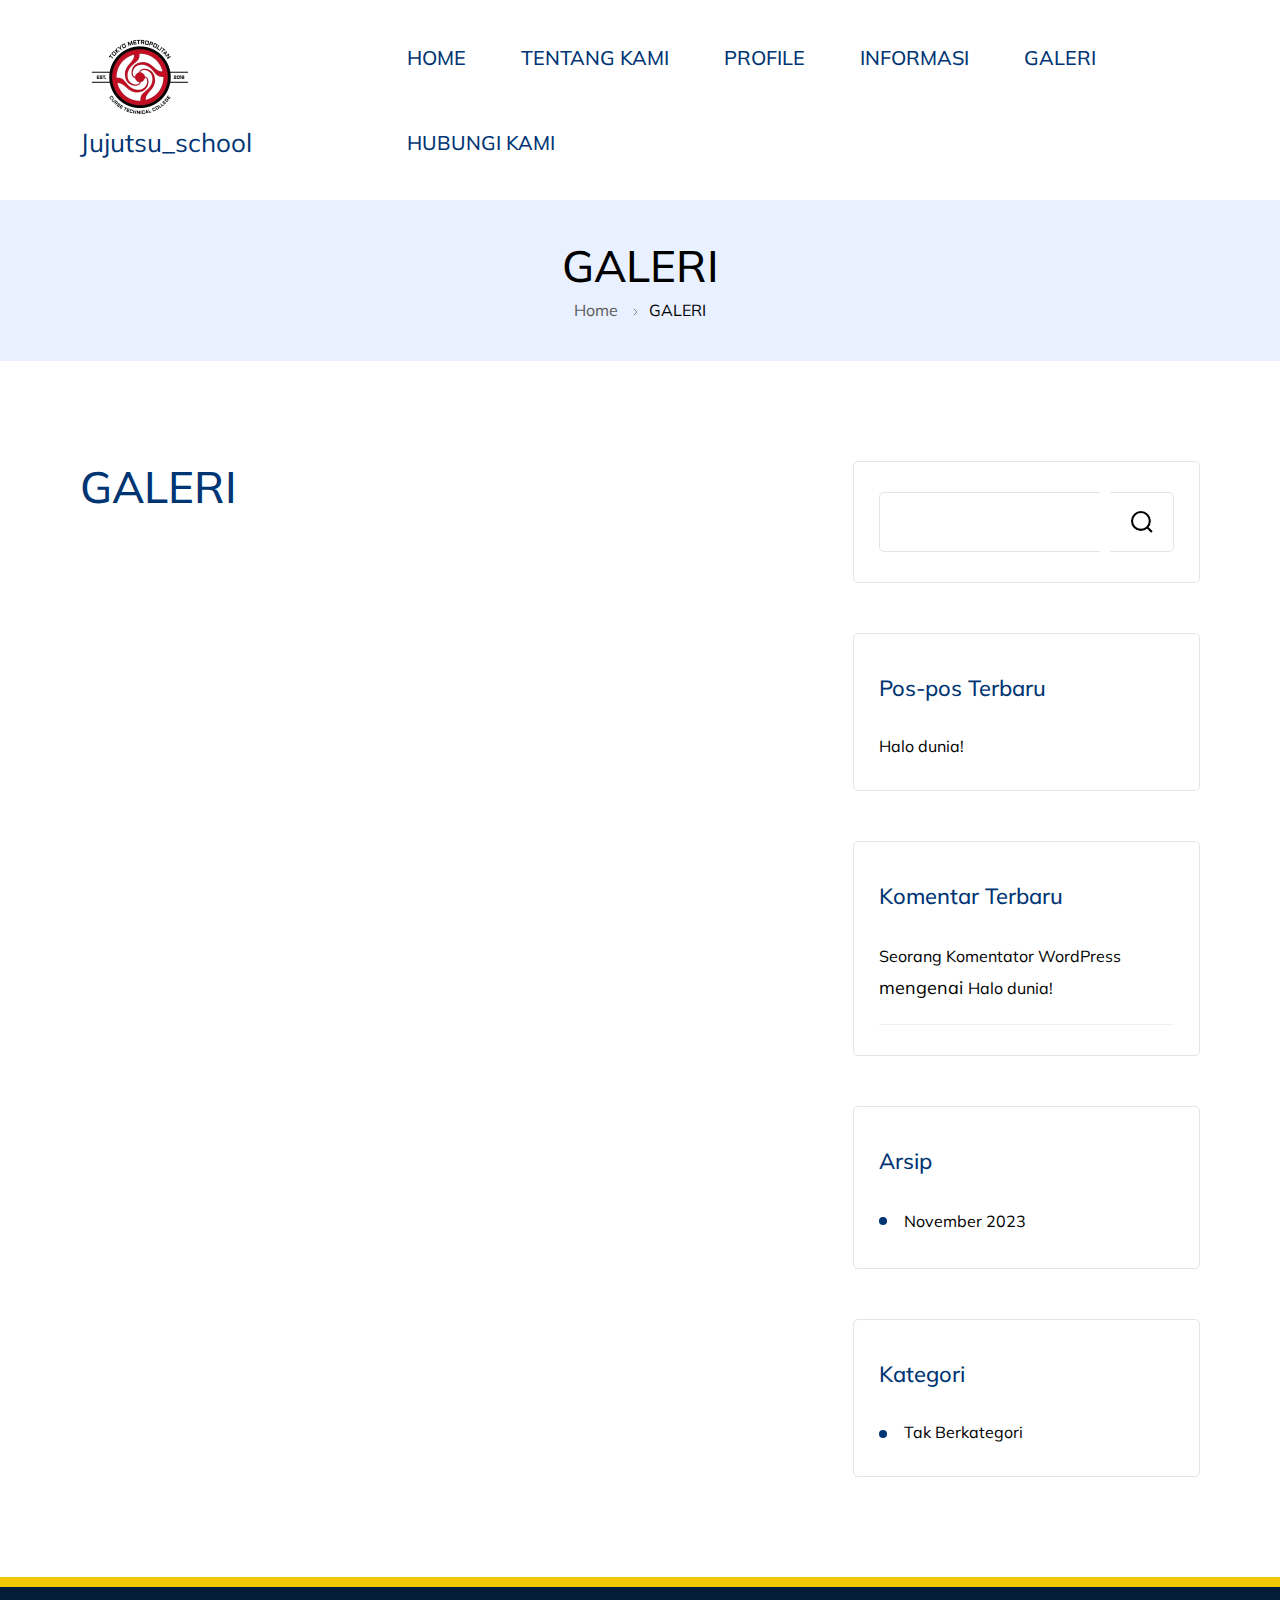
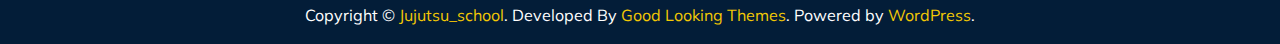
<file: galeri/index.html>
<!DOCTYPE html>
<html lang="id">
    <head itemscope itemtype="https://schema.org/WebSite">
        <meta charset="UTF-8">
    <meta name="viewport" content="width=device-width, initial-scale=1.0">
    <link rel="profile" href="http://gmpg.org/xfn/11">
    <title>GALERI &#8211; Jujutsu_school</title>
<meta name="robots" content="noindex, nofollow">
<link rel="dns-prefetch" href="//fonts.googleapis.com">
<link rel="alternate" type="application/rss+xml" title="Jujutsu_school &raquo; Feed" href="https://sablengash.github.io/bebasaja/feed/">
<link rel="alternate" type="application/rss+xml" title="Jujutsu_school &raquo; Umpan Komentar" href="https://sablengash.github.io/bebasaja/comments/feed/">
<script>
window._wpemojiSettings = {"baseUrl":"https:\/\/s.w.org\/images\/core\/emoji\/14.0.0\/72x72\/","ext":".png","svgUrl":"https:\/\/s.w.org\/images\/core\/emoji\/14.0.0\/svg\/","svgExt":".svg","source":{"concatemoji":"https:\/\/sablengash.github.io\/bebasaja\/wp-includes\/js\/wp-emoji-release.min.js?ver=6.4.1"}};
/*! This file is auto-generated */
!function(i,n){var o,s,e;function c(e){try{var t={supportTests:e,timestamp:(new Date).valueOf()};sessionStorage.setItem(o,JSON.stringify(t))}catch(e){}}function p(e,t,n){e.clearRect(0,0,e.canvas.width,e.canvas.height),e.fillText(t,0,0);var t=new Uint32Array(e.getImageData(0,0,e.canvas.width,e.canvas.height).data),r=(e.clearRect(0,0,e.canvas.width,e.canvas.height),e.fillText(n,0,0),new Uint32Array(e.getImageData(0,0,e.canvas.width,e.canvas.height).data));return t.every(function(e,t){return e===r[t]})}function u(e,t,n){switch(t){case"flag":return n(e,"🏳️‍⚧️","🏳️​⚧️")?!1:!n(e,"🇺🇳","🇺​🇳")&&!n(e,"🏴󠁧󠁢󠁥󠁮󠁧󠁿","🏴​󠁧​󠁢​󠁥​󠁮​󠁧​󠁿");case"emoji":return!n(e,"🫱🏻‍🫲🏿","🫱🏻​🫲🏿")}return!1}function f(e,t,n){var r="undefined"!=typeof WorkerGlobalScope&&self instanceof WorkerGlobalScope?new OffscreenCanvas(300,150):i.createElement("canvas"),a=r.getContext("2d",{willReadFrequently:!0}),o=(a.textBaseline="top",a.font="600 32px Arial",{});return e.forEach(function(e){o[e]=t(a,e,n)}),o}function t(e){var t=i.createElement("script");t.src=e,t.defer=!0,i.head.appendChild(t)}"undefined"!=typeof Promise&&(o="wpEmojiSettingsSupports",s=["flag","emoji"],n.supports={everything:!0,everythingExceptFlag:!0},e=new Promise(function(e){i.addEventListener("DOMContentLoaded",e,{once:!0})}),new Promise(function(t){var n=function(){try{var e=JSON.parse(sessionStorage.getItem(o));if("object"==typeof e&&"number"==typeof e.timestamp&&(new Date).valueOf()<e.timestamp+604800&&"object"==typeof e.supportTests)return e.supportTests}catch(e){}return null}();if(!n){if("undefined"!=typeof Worker&&"undefined"!=typeof OffscreenCanvas&&"undefined"!=typeof URL&&URL.createObjectURL&&"undefined"!=typeof Blob)try{var e="postMessage("+f.toString()+"("+[JSON.stringify(s),u.toString(),p.toString()].join(",")+"));",r=new Blob([e],{type:"text/javascript"}),a=new Worker(URL.createObjectURL(r),{name:"wpTestEmojiSupports"});return void(a.onmessage=function(e){c(n=e.data),a.terminate(),t(n)})}catch(e){}c(n=f(s,u,p))}t(n)}).then(function(e){for(var t in e)n.supports[t]=e[t],n.supports.everything=n.supports.everything&&n.supports[t],"flag"!==t&&(n.supports.everythingExceptFlag=n.supports.everythingExceptFlag&&n.supports[t]);n.supports.everythingExceptFlag=n.supports.everythingExceptFlag&&!n.supports.flag,n.DOMReady=!1,n.readyCallback=function(){n.DOMReady=!0}}).then(function(){return e}).then(function(){var e;n.supports.everything||(n.readyCallback(),(e=n.source||{}).concatemoji?t(e.concatemoji):e.wpemoji&&e.twemoji&&(t(e.twemoji),t(e.wpemoji)))}))}((window,document),window._wpemojiSettings);
</script>
<style id="wp-emoji-styles-inline-css">img.wp-smiley, img.emoji {
		display: inline !important;
		border: none !important;
		box-shadow: none !important;
		height: 1em !important;
		width: 1em !important;
		margin: 0 0.07em !important;
		vertical-align: -0.1em !important;
		background: none !important;
		padding: 0 !important;
	}</style>
<link rel="stylesheet" id="wp-block-library-css" href="https://sablengash.github.io/bebasaja/wp-includes/css/dist/block-library/style.min.css?ver=6.4.1" media="all">
<style id="wp-block-library-theme-inline-css">.wp-block-audio figcaption{color:#555;font-size:13px;text-align:center}.is-dark-theme .wp-block-audio figcaption{color:hsla(0,0%,100%,.65)}.wp-block-audio{margin:0 0 1em}.wp-block-code{border:1px solid #ccc;border-radius:4px;font-family:Menlo,Consolas,monaco,monospace;padding:.8em 1em}.wp-block-embed figcaption{color:#555;font-size:13px;text-align:center}.is-dark-theme .wp-block-embed figcaption{color:hsla(0,0%,100%,.65)}.wp-block-embed{margin:0 0 1em}.blocks-gallery-caption{color:#555;font-size:13px;text-align:center}.is-dark-theme .blocks-gallery-caption{color:hsla(0,0%,100%,.65)}.wp-block-image figcaption{color:#555;font-size:13px;text-align:center}.is-dark-theme .wp-block-image figcaption{color:hsla(0,0%,100%,.65)}.wp-block-image{margin:0 0 1em}.wp-block-pullquote{border-bottom:4px solid;border-top:4px solid;color:currentColor;margin-bottom:1.75em}.wp-block-pullquote cite,.wp-block-pullquote footer,.wp-block-pullquote__citation{color:currentColor;font-size:.8125em;font-style:normal;text-transform:uppercase}.wp-block-quote{border-left:.25em solid;margin:0 0 1.75em;padding-left:1em}.wp-block-quote cite,.wp-block-quote footer{color:currentColor;font-size:.8125em;font-style:normal;position:relative}.wp-block-quote.has-text-align-right{border-left:none;border-right:.25em solid;padding-left:0;padding-right:1em}.wp-block-quote.has-text-align-center{border:none;padding-left:0}.wp-block-quote.is-large,.wp-block-quote.is-style-large,.wp-block-quote.is-style-plain{border:none}.wp-block-search .wp-block-search__label{font-weight:700}.wp-block-search__button{border:1px solid #ccc;padding:.375em .625em}:where(.wp-block-group.has-background){padding:1.25em 2.375em}.wp-block-separator.has-css-opacity{opacity:.4}.wp-block-separator{border:none;border-bottom:2px solid;margin-left:auto;margin-right:auto}.wp-block-separator.has-alpha-channel-opacity{opacity:1}.wp-block-separator:not(.is-style-wide):not(.is-style-dots){width:100px}.wp-block-separator.has-background:not(.is-style-dots){border-bottom:none;height:1px}.wp-block-separator.has-background:not(.is-style-wide):not(.is-style-dots){height:2px}.wp-block-table{margin:0 0 1em}.wp-block-table td,.wp-block-table th{word-break:normal}.wp-block-table figcaption{color:#555;font-size:13px;text-align:center}.is-dark-theme .wp-block-table figcaption{color:hsla(0,0%,100%,.65)}.wp-block-video figcaption{color:#555;font-size:13px;text-align:center}.is-dark-theme .wp-block-video figcaption{color:hsla(0,0%,100%,.65)}.wp-block-video{margin:0 0 1em}.wp-block-template-part.has-background{margin-bottom:0;margin-top:0;padding:1.25em 2.375em}</style>
<style id="classic-theme-styles-inline-css">/*! This file is auto-generated */
.wp-block-button__link{color:#fff;background-color:#32373c;border-radius:9999px;box-shadow:none;text-decoration:none;padding:calc(.667em + 2px) calc(1.333em + 2px);font-size:1.125em}.wp-block-file__button{background:#32373c;color:#fff;text-decoration:none}</style>
<style id="global-styles-inline-css">body{--wp--preset--color--black: #000000;--wp--preset--color--cyan-bluish-gray: #abb8c3;--wp--preset--color--white: #ffffff;--wp--preset--color--pale-pink: #f78da7;--wp--preset--color--vivid-red: #cf2e2e;--wp--preset--color--luminous-vivid-orange: #ff6900;--wp--preset--color--luminous-vivid-amber: #fcb900;--wp--preset--color--light-green-cyan: #7bdcb5;--wp--preset--color--vivid-green-cyan: #00d084;--wp--preset--color--pale-cyan-blue: #8ed1fc;--wp--preset--color--vivid-cyan-blue: #0693e3;--wp--preset--color--vivid-purple: #9b51e0;--wp--preset--gradient--vivid-cyan-blue-to-vivid-purple: linear-gradient(135deg,rgba(6,147,227,1) 0%,rgb(155,81,224) 100%);--wp--preset--gradient--light-green-cyan-to-vivid-green-cyan: linear-gradient(135deg,rgb(122,220,180) 0%,rgb(0,208,130) 100%);--wp--preset--gradient--luminous-vivid-amber-to-luminous-vivid-orange: linear-gradient(135deg,rgba(252,185,0,1) 0%,rgba(255,105,0,1) 100%);--wp--preset--gradient--luminous-vivid-orange-to-vivid-red: linear-gradient(135deg,rgba(255,105,0,1) 0%,rgb(207,46,46) 100%);--wp--preset--gradient--very-light-gray-to-cyan-bluish-gray: linear-gradient(135deg,rgb(238,238,238) 0%,rgb(169,184,195) 100%);--wp--preset--gradient--cool-to-warm-spectrum: linear-gradient(135deg,rgb(74,234,220) 0%,rgb(151,120,209) 20%,rgb(207,42,186) 40%,rgb(238,44,130) 60%,rgb(251,105,98) 80%,rgb(254,248,76) 100%);--wp--preset--gradient--blush-light-purple: linear-gradient(135deg,rgb(255,206,236) 0%,rgb(152,150,240) 100%);--wp--preset--gradient--blush-bordeaux: linear-gradient(135deg,rgb(254,205,165) 0%,rgb(254,45,45) 50%,rgb(107,0,62) 100%);--wp--preset--gradient--luminous-dusk: linear-gradient(135deg,rgb(255,203,112) 0%,rgb(199,81,192) 50%,rgb(65,88,208) 100%);--wp--preset--gradient--pale-ocean: linear-gradient(135deg,rgb(255,245,203) 0%,rgb(182,227,212) 50%,rgb(51,167,181) 100%);--wp--preset--gradient--electric-grass: linear-gradient(135deg,rgb(202,248,128) 0%,rgb(113,206,126) 100%);--wp--preset--gradient--midnight: linear-gradient(135deg,rgb(2,3,129) 0%,rgb(40,116,252) 100%);--wp--preset--font-size--small: 13px;--wp--preset--font-size--medium: 20px;--wp--preset--font-size--large: 36px;--wp--preset--font-size--x-large: 42px;--wp--preset--spacing--20: 0.44rem;--wp--preset--spacing--30: 0.67rem;--wp--preset--spacing--40: 1rem;--wp--preset--spacing--50: 1.5rem;--wp--preset--spacing--60: 2.25rem;--wp--preset--spacing--70: 3.38rem;--wp--preset--spacing--80: 5.06rem;--wp--preset--shadow--natural: 6px 6px 9px rgba(0, 0, 0, 0.2);--wp--preset--shadow--deep: 12px 12px 50px rgba(0, 0, 0, 0.4);--wp--preset--shadow--sharp: 6px 6px 0px rgba(0, 0, 0, 0.2);--wp--preset--shadow--outlined: 6px 6px 0px -3px rgba(255, 255, 255, 1), 6px 6px rgba(0, 0, 0, 1);--wp--preset--shadow--crisp: 6px 6px 0px rgba(0, 0, 0, 1);}:where(.is-layout-flex){gap: 0.5em;}:where(.is-layout-grid){gap: 0.5em;}body .is-layout-flow > .alignleft{float: left;margin-inline-start: 0;margin-inline-end: 2em;}body .is-layout-flow > .alignright{float: right;margin-inline-start: 2em;margin-inline-end: 0;}body .is-layout-flow > .aligncenter{margin-left: auto !important;margin-right: auto !important;}body .is-layout-constrained > .alignleft{float: left;margin-inline-start: 0;margin-inline-end: 2em;}body .is-layout-constrained > .alignright{float: right;margin-inline-start: 2em;margin-inline-end: 0;}body .is-layout-constrained > .aligncenter{margin-left: auto !important;margin-right: auto !important;}body .is-layout-constrained > :where(:not(.alignleft):not(.alignright):not(.alignfull)){max-width: var(--wp--style--global--content-size);margin-left: auto !important;margin-right: auto !important;}body .is-layout-constrained > .alignwide{max-width: var(--wp--style--global--wide-size);}body .is-layout-flex{display: flex;}body .is-layout-flex{flex-wrap: wrap;align-items: center;}body .is-layout-flex > *{margin: 0;}body .is-layout-grid{display: grid;}body .is-layout-grid > *{margin: 0;}:where(.wp-block-columns.is-layout-flex){gap: 2em;}:where(.wp-block-columns.is-layout-grid){gap: 2em;}:where(.wp-block-post-template.is-layout-flex){gap: 1.25em;}:where(.wp-block-post-template.is-layout-grid){gap: 1.25em;}.has-black-color{color: var(--wp--preset--color--black) !important;}.has-cyan-bluish-gray-color{color: var(--wp--preset--color--cyan-bluish-gray) !important;}.has-white-color{color: var(--wp--preset--color--white) !important;}.has-pale-pink-color{color: var(--wp--preset--color--pale-pink) !important;}.has-vivid-red-color{color: var(--wp--preset--color--vivid-red) !important;}.has-luminous-vivid-orange-color{color: var(--wp--preset--color--luminous-vivid-orange) !important;}.has-luminous-vivid-amber-color{color: var(--wp--preset--color--luminous-vivid-amber) !important;}.has-light-green-cyan-color{color: var(--wp--preset--color--light-green-cyan) !important;}.has-vivid-green-cyan-color{color: var(--wp--preset--color--vivid-green-cyan) !important;}.has-pale-cyan-blue-color{color: var(--wp--preset--color--pale-cyan-blue) !important;}.has-vivid-cyan-blue-color{color: var(--wp--preset--color--vivid-cyan-blue) !important;}.has-vivid-purple-color{color: var(--wp--preset--color--vivid-purple) !important;}.has-black-background-color{background-color: var(--wp--preset--color--black) !important;}.has-cyan-bluish-gray-background-color{background-color: var(--wp--preset--color--cyan-bluish-gray) !important;}.has-white-background-color{background-color: var(--wp--preset--color--white) !important;}.has-pale-pink-background-color{background-color: var(--wp--preset--color--pale-pink) !important;}.has-vivid-red-background-color{background-color: var(--wp--preset--color--vivid-red) !important;}.has-luminous-vivid-orange-background-color{background-color: var(--wp--preset--color--luminous-vivid-orange) !important;}.has-luminous-vivid-amber-background-color{background-color: var(--wp--preset--color--luminous-vivid-amber) !important;}.has-light-green-cyan-background-color{background-color: var(--wp--preset--color--light-green-cyan) !important;}.has-vivid-green-cyan-background-color{background-color: var(--wp--preset--color--vivid-green-cyan) !important;}.has-pale-cyan-blue-background-color{background-color: var(--wp--preset--color--pale-cyan-blue) !important;}.has-vivid-cyan-blue-background-color{background-color: var(--wp--preset--color--vivid-cyan-blue) !important;}.has-vivid-purple-background-color{background-color: var(--wp--preset--color--vivid-purple) !important;}.has-black-border-color{border-color: var(--wp--preset--color--black) !important;}.has-cyan-bluish-gray-border-color{border-color: var(--wp--preset--color--cyan-bluish-gray) !important;}.has-white-border-color{border-color: var(--wp--preset--color--white) !important;}.has-pale-pink-border-color{border-color: var(--wp--preset--color--pale-pink) !important;}.has-vivid-red-border-color{border-color: var(--wp--preset--color--vivid-red) !important;}.has-luminous-vivid-orange-border-color{border-color: var(--wp--preset--color--luminous-vivid-orange) !important;}.has-luminous-vivid-amber-border-color{border-color: var(--wp--preset--color--luminous-vivid-amber) !important;}.has-light-green-cyan-border-color{border-color: var(--wp--preset--color--light-green-cyan) !important;}.has-vivid-green-cyan-border-color{border-color: var(--wp--preset--color--vivid-green-cyan) !important;}.has-pale-cyan-blue-border-color{border-color: var(--wp--preset--color--pale-cyan-blue) !important;}.has-vivid-cyan-blue-border-color{border-color: var(--wp--preset--color--vivid-cyan-blue) !important;}.has-vivid-purple-border-color{border-color: var(--wp--preset--color--vivid-purple) !important;}.has-vivid-cyan-blue-to-vivid-purple-gradient-background{background: var(--wp--preset--gradient--vivid-cyan-blue-to-vivid-purple) !important;}.has-light-green-cyan-to-vivid-green-cyan-gradient-background{background: var(--wp--preset--gradient--light-green-cyan-to-vivid-green-cyan) !important;}.has-luminous-vivid-amber-to-luminous-vivid-orange-gradient-background{background: var(--wp--preset--gradient--luminous-vivid-amber-to-luminous-vivid-orange) !important;}.has-luminous-vivid-orange-to-vivid-red-gradient-background{background: var(--wp--preset--gradient--luminous-vivid-orange-to-vivid-red) !important;}.has-very-light-gray-to-cyan-bluish-gray-gradient-background{background: var(--wp--preset--gradient--very-light-gray-to-cyan-bluish-gray) !important;}.has-cool-to-warm-spectrum-gradient-background{background: var(--wp--preset--gradient--cool-to-warm-spectrum) !important;}.has-blush-light-purple-gradient-background{background: var(--wp--preset--gradient--blush-light-purple) !important;}.has-blush-bordeaux-gradient-background{background: var(--wp--preset--gradient--blush-bordeaux) !important;}.has-luminous-dusk-gradient-background{background: var(--wp--preset--gradient--luminous-dusk) !important;}.has-pale-ocean-gradient-background{background: var(--wp--preset--gradient--pale-ocean) !important;}.has-electric-grass-gradient-background{background: var(--wp--preset--gradient--electric-grass) !important;}.has-midnight-gradient-background{background: var(--wp--preset--gradient--midnight) !important;}.has-small-font-size{font-size: var(--wp--preset--font-size--small) !important;}.has-medium-font-size{font-size: var(--wp--preset--font-size--medium) !important;}.has-large-font-size{font-size: var(--wp--preset--font-size--large) !important;}.has-x-large-font-size{font-size: var(--wp--preset--font-size--x-large) !important;}
.wp-block-navigation a:where(:not(.wp-element-button)){color: inherit;}
:where(.wp-block-post-template.is-layout-flex){gap: 1.25em;}:where(.wp-block-post-template.is-layout-grid){gap: 1.25em;}
:where(.wp-block-columns.is-layout-flex){gap: 2em;}:where(.wp-block-columns.is-layout-grid){gap: 2em;}
.wp-block-pullquote{font-size: 1.5em;line-height: 1.6;}</style>
<link rel="stylesheet" id="education-center-css" href="https://sablengash.github.io/bebasaja/wp-content/themes/education-center/style.css?ver=6.4.1" media="all">
<link rel="stylesheet" id="school-center-css" href="https://sablengash.github.io/bebasaja/wp-content/themes/school-center/style.css?ver=1.0.1" media="all">
<link rel="stylesheet" id="education-center-google-fonts-css" href="https://fonts.googleapis.com/css?family=Mulish%3A300%2C300i%2C400%2C400i%2C500%2C500i%2C600%2C600i&#038;subset=latin%2Clatin-ext&#038;display=fallback" media="all">
<link rel="stylesheet" id="education-center-style-css" href="https://sablengash.github.io/bebasaja/wp-content/themes/school-center/style.css?ver=1.0.1" media="all">
<script src="https://sablengash.github.io/bebasaja/wp-includes/js/jquery/jquery.min.js?ver=3.7.1" id="jquery-core-js"></script>
<script src="https://sablengash.github.io/bebasaja/wp-includes/js/jquery/jquery-migrate.min.js?ver=3.4.1" id="jquery-migrate-js"></script>
<link rel="https://api.w.org/" href="https://sablengash.github.io/bebasaja/wp-json/">
<link rel="alternate" type="application/json" href="https://sablengash.github.io/bebasaja/wp-json/wp/v2/pages/13">
<link rel="EditURI" type="application/rsd+xml" title="RSD" href="https://sablengash.github.io/bebasaja/xmlrpc.php?rsd">
<meta name="generator" content="WordPress 6.4.1">
<link rel="canonical" href="https://sablengash.github.io/bebasaja/galeri/">
<link rel="shortlink" href="https://sablengash.github.io/bebasaja/?p=13">
<link rel="alternate" type="application/json+oembed" href="https://sablengash.github.io/bebasaja/wp-json/oembed/1.0/embed?url=https%3A%2F%2Fsablengash.github.io%2Fbebasaja%2Fgaleri%2F">
<link rel="alternate" type="text/xml+oembed" href="https://sablengash.github.io/bebasaja/wp-json/oembed/1.0/embed?url=https%3A%2F%2Fsablengash.github.io%2Fbebasaja%2Fgaleri%2F#038;format=xml">
</head>

<body class="page-template-default page page-id-13 wp-custom-logo wp-embed-responsive layout-1 rightsidebar" itemscope itemtype="https://schema.org/WebPage">

    <div id="page" class="site">
        <a class="skip-link screen-reader-text" href="#content">Skip to content</a>
    
    <header id="masthead" class="site-header style-one" itemscope itemtype="https://schema.org/WPHeader">
                <div class="desktop-header">
            <div class="header-bottom">
                <div class="container">
                    <div class="header-wrapper">
                            <div class="site-branding" itemscope itemtype="https://schema.org/Organization">
        <a href="https://sablengash.github.io/bebasaja/" class="custom-logo-link" rel="home"><img width="120" height="86" src="https://sablengash.github.io/bebasaja/wp-content/uploads/2023/11/toko-removebg-preview.png" class="custom-logo" alt="Jujutsu_school" decoding="async"></a>            <p class="site-title" itemprop="name"><a href="https://sablengash.github.io/bebasaja/" rel="home">Jujutsu_school</a></p>
                </div>
<!-- .site-branding -->
                            <div class="nav-wrap">
                            <div class="header-left">
                                        <nav id="site-navigation" class="main-navigation" itemscope itemtype="https://schema.org/SiteNavigationElement">
            <div class="primary-menu-container"><ul id="primary-menu" class="menu">
<li id="menu-item-23" class="menu-item menu-item-type-custom menu-item-object-custom menu-item-home menu-item-23"><a href="https://sablengash.github.io/bebasaja/">HOME</a></li>
<li id="menu-item-21" class="menu-item menu-item-type-post_type menu-item-object-page menu-item-21"><a href="https://sablengash.github.io/bebasaja/tentang-kami/">TENTANG KAMI</a></li>
<li id="menu-item-20" class="menu-item menu-item-type-post_type menu-item-object-page menu-item-20"><a href="https://sablengash.github.io/bebasaja/profile/">PROFILE</a></li>
<li id="menu-item-19" class="menu-item menu-item-type-post_type menu-item-object-page menu-item-19"><a href="https://sablengash.github.io/bebasaja/informasi/">INFORMASI</a></li>
<li id="menu-item-18" class="menu-item menu-item-type-post_type menu-item-object-page current-menu-item page_item page-item-13 current_page_item menu-item-18"><a href="https://sablengash.github.io/bebasaja/galeri/" aria-current="page">GALERI</a></li>
<li id="menu-item-17" class="menu-item menu-item-type-post_type menu-item-object-page menu-item-17"><a href="https://sablengash.github.io/bebasaja/hubungi-kami/">HUBUNGI KAMI</a></li>
</ul></div>        </nav>
                                </div>
                            <div class="header-right">
                                                            </div>
                        </div>
                    </div>
                </div>
            </div>
        </div>
            <div class="mobile-header">
        <div class="header-bottom">
            <div class="container">
                <div class="mob-nav-site-branding-wrap header-wrapper">
                    <div class="nav-wrap">
                            <div class="site-branding" itemscope itemtype="https://schema.org/Organization">
        <a href="https://sablengash.github.io/bebasaja/" class="custom-logo-link" rel="home"><img width="120" height="86" src="https://sablengash.github.io/bebasaja/wp-content/uploads/2023/11/toko-removebg-preview.png" class="custom-logo" alt="Jujutsu_school" decoding="async"></a>            <p class="site-title" itemprop="name"><a href="https://sablengash.github.io/bebasaja/" rel="home">Jujutsu_school</a></p>
                </div>
<!-- .site-branding -->
                        </div>
                    <button id="menu-opener" class="toggle-btn toggle-main" data-toggle-target=".main-menu-modal" data-toggle-body-class="showing-main-menu-modal" aria-expanded="false" data-set-focus=".close-main-nav-toggle">
                        <span class="toggle-bar"></span> 
                        <span class="toggle-bar"></span>
                        <span class="toggle-bar"></span>
                        <span class="toggle-bar"></span>  
                    </button>
                </div>
                <div class="mobile-header-wrap menu-container-wrapper">
                    <div class="mobile-menu-wrapper">
                        <nav id="mobile-site-navigation" class="main-navigation mobile-navigation">        
                            <div class="primary-menu-list main-menu-modal cover-modal" data-modal-target-string=".main-menu-modal">                  
                                <button class="toggle-btn toggle-off close close-main-nav-toggle" data-toggle-target=".main-menu-modal" data-toggle-body-class="showing-main-menu-modal" aria-expanded="false" data-set-focus=".main-menu-modal">
                                    <span class="toggle-bar"></span> 
                                    <span class="toggle-bar"></span>
                                    <span class="toggle-bar"></span>
                                    <span class="toggle-bar"></span> 
                                </button>
                                <div class="header-left mobile-menu" aria-label="Mobile">
                                            <nav id="mobile-navigation" class="main-navigation">
            <div class="primary-menu-container"><ul id="primary-menu" class="menu">
<li class="menu-item menu-item-type-custom menu-item-object-custom menu-item-home menu-item-23"><a href="https://sablengash.github.io/bebasaja/">HOME</a></li>
<li class="menu-item menu-item-type-post_type menu-item-object-page menu-item-21"><a href="https://sablengash.github.io/bebasaja/tentang-kami/">TENTANG KAMI</a></li>
<li class="menu-item menu-item-type-post_type menu-item-object-page menu-item-20"><a href="https://sablengash.github.io/bebasaja/profile/">PROFILE</a></li>
<li class="menu-item menu-item-type-post_type menu-item-object-page menu-item-19"><a href="https://sablengash.github.io/bebasaja/informasi/">INFORMASI</a></li>
<li class="menu-item menu-item-type-post_type menu-item-object-page current-menu-item page_item page-item-13 current_page_item menu-item-18"><a href="https://sablengash.github.io/bebasaja/galeri/" aria-current="page">GALERI</a></li>
<li class="menu-item menu-item-type-post_type menu-item-object-page menu-item-17"><a href="https://sablengash.github.io/bebasaja/hubungi-kami/">HUBUNGI KAMI</a></li>
</ul></div>        </nav>
                                                                        </div>
                            </div>
                        </nav><!-- #mobile-site-navigation -->
                    </div>
                </div>  
            </div>
        </div>
    </div>

    </header>
        <div class="breadcrumb-wrapper">
            <div class="container">
                <span class="page-title">GALERI</span><div id="crumbs" itemscope itemtype="https://schema.org/BreadcrumbList">
                <span itemprop="itemListElement" itemscope itemtype="https://schema.org/ListItem">
                    <a href="https://sablengash.github.io/bebasaja" itemprop="item"><span itemprop="name">Home</span></a><meta itemprop="position" content="1">
<span class="separator"><svg width="5" height="8" viewbox="0 0 5 8" fill="none" xmlns="https://www.w3.org/2000/svg"><path d="M1 1L4 4L1 7" stroke="#868686
    " stroke-linecap="round" stroke-linejoin="round"></path></svg></span></span><span class="current" itemprop="itemListElement" itemscope itemtype="https://schema.org/ListItem"><a itemprop="item" href="https://sablengash.github.io/bebasaja/galeri/"><span itemprop="name">GALERI</span></a><meta itemprop="position" content="2"></span>
</div>
<!-- .crumbs -->            </div>
        </div>
        <div id="content" class="site-content">

<div id="primary" class="content-area">
	<div class="container">
		<div class="page-grid">
			<div id="main" class="site-main">
				
<article id="post-13" class="post-13 page type-page status-publish hentry">
    <div class="content-wrap">
        <div class="entry-content">
            <h1 class="entry-title">GALERI</h1>        </div>
    </div>
</article>			</div>
			
<aside id="secondary" class="widget-area" role="complementary" itemscope itemtype="http://schema.org/WPSideBar">
	<section id="block-2" class="widget widget_block widget_search"><form role="search" method="get" action="http://localhost/Ujian_Eric/" class="wp-block-search__button-outside wp-block-search__text-button wp-block-search">
<label class="wp-block-search__label" for="wp-block-search__input-1">Cari</label><div class="wp-block-search__inside-wrapper ">
<input class="wp-block-search__input" id="wp-block-search__input-1" placeholder="" value="" type="search" name="s" required><button aria-label="Cari" class="wp-block-search__button wp-element-button" type="submit">Cari</button>
</div>
</form></section><section id="block-3" class="widget widget_block"><div class="wp-block-group is-layout-flow wp-block-group-is-layout-flow"><div class="wp-block-group__inner-container">
<h2 class="wp-block-heading">Pos-pos Terbaru</h2>
<ul class="wp-block-latest-posts__list wp-block-latest-posts">
<li><a class="wp-block-latest-posts__post-title" href="https://sablengash.github.io/bebasaja/2023/11/09/halo-dunia/">Halo dunia!</a></li>
</ul>
</div></div></section><section id="block-4" class="widget widget_block"><div class="wp-block-group is-layout-flow wp-block-group-is-layout-flow"><div class="wp-block-group__inner-container">
<h2 class="wp-block-heading">Komentar Terbaru</h2>
<ol class="wp-block-latest-comments"><li class="wp-block-latest-comments__comment"><article><footer class="wp-block-latest-comments__comment-meta"><a class="wp-block-latest-comments__comment-author" href="https://wordpress.org/">Seorang Komentator WordPress</a> mengenai <a class="wp-block-latest-comments__comment-link" href="https://sablengash.github.io/bebasaja/2023/11/09/halo-dunia/#comment-1">Halo dunia!</a></footer></article></li></ol>
</div></div></section><section id="block-5" class="widget widget_block"><div class="wp-block-group is-layout-flow wp-block-group-is-layout-flow"><div class="wp-block-group__inner-container">
<h2 class="wp-block-heading">Arsip</h2>
<ul class="wp-block-archives-list wp-block-archives">	<li><a href="https://sablengash.github.io/bebasaja/2023/11/">November 2023</a></li>
</ul>
</div></div></section><section id="block-6" class="widget widget_block"><div class="wp-block-group is-layout-flow wp-block-group-is-layout-flow"><div class="wp-block-group__inner-container">
<h2 class="wp-block-heading">Kategori</h2>
<ul class="wp-block-categories-list wp-block-categories">	<li class="cat-item cat-item-1">
<a href="https://sablengash.github.io/bebasaja/category/tak-berkategori/">Tak Berkategori</a>
</li>
</ul>
</div></div></section></aside><!-- #secondary -->
		</div>
	</div>
</div>

	<footer id="colophon" class="site-footer" itemscope itemtype="https://schema.org/WPFooter">
                <div class="footer-bottom">
            <div class="container">
                <div class="site-info">
<span class="copy-right">Copyright &copy;  <a href="https://sablengash.github.io/bebasaja/">Jujutsu_school</a>. </span><span class="author-link">Developed By <a href="https://glthemes.com/" rel="nofollow" target="_blank">Good Looking Themes</a>.</span><span class="wp-link"> Powered by <a href="https://wordpress.org/" target="_blank">WordPress</a>.</span>
</div> 
            </div>
        </div>
    </footer>
    <div class="overlay"></div>
        </div>
<script src="https://sablengash.github.io/bebasaja/wp-content/themes/education-center/assets/js/modal-accessibility.min.js?ver=1.0.1" id="education-center-accessibility-js"></script>
<script src="https://sablengash.github.io/bebasaja/wp-content/themes/education-center/inc/js/navigation.js?ver=1.0.1" id="education-center-navigation-js"></script>
<script id="education-center-custom-js-extra">var ecp_data = {"url":"https:\/\/sablengash.github.io\/bebasaja\/wp-admin\/admin-ajax.php","plugin_url":"https:\/\/sablengash.github.io\/bebasaja\/wp-content\/plugins","rtl":""};</script>
<script src="https://sablengash.github.io/bebasaja/wp-content/themes/education-center/assets/js/custom.min.js?ver=1.0.1" id="education-center-custom-js"></script>
</div>
<!-- #page -->

</body>
</html>
</file>
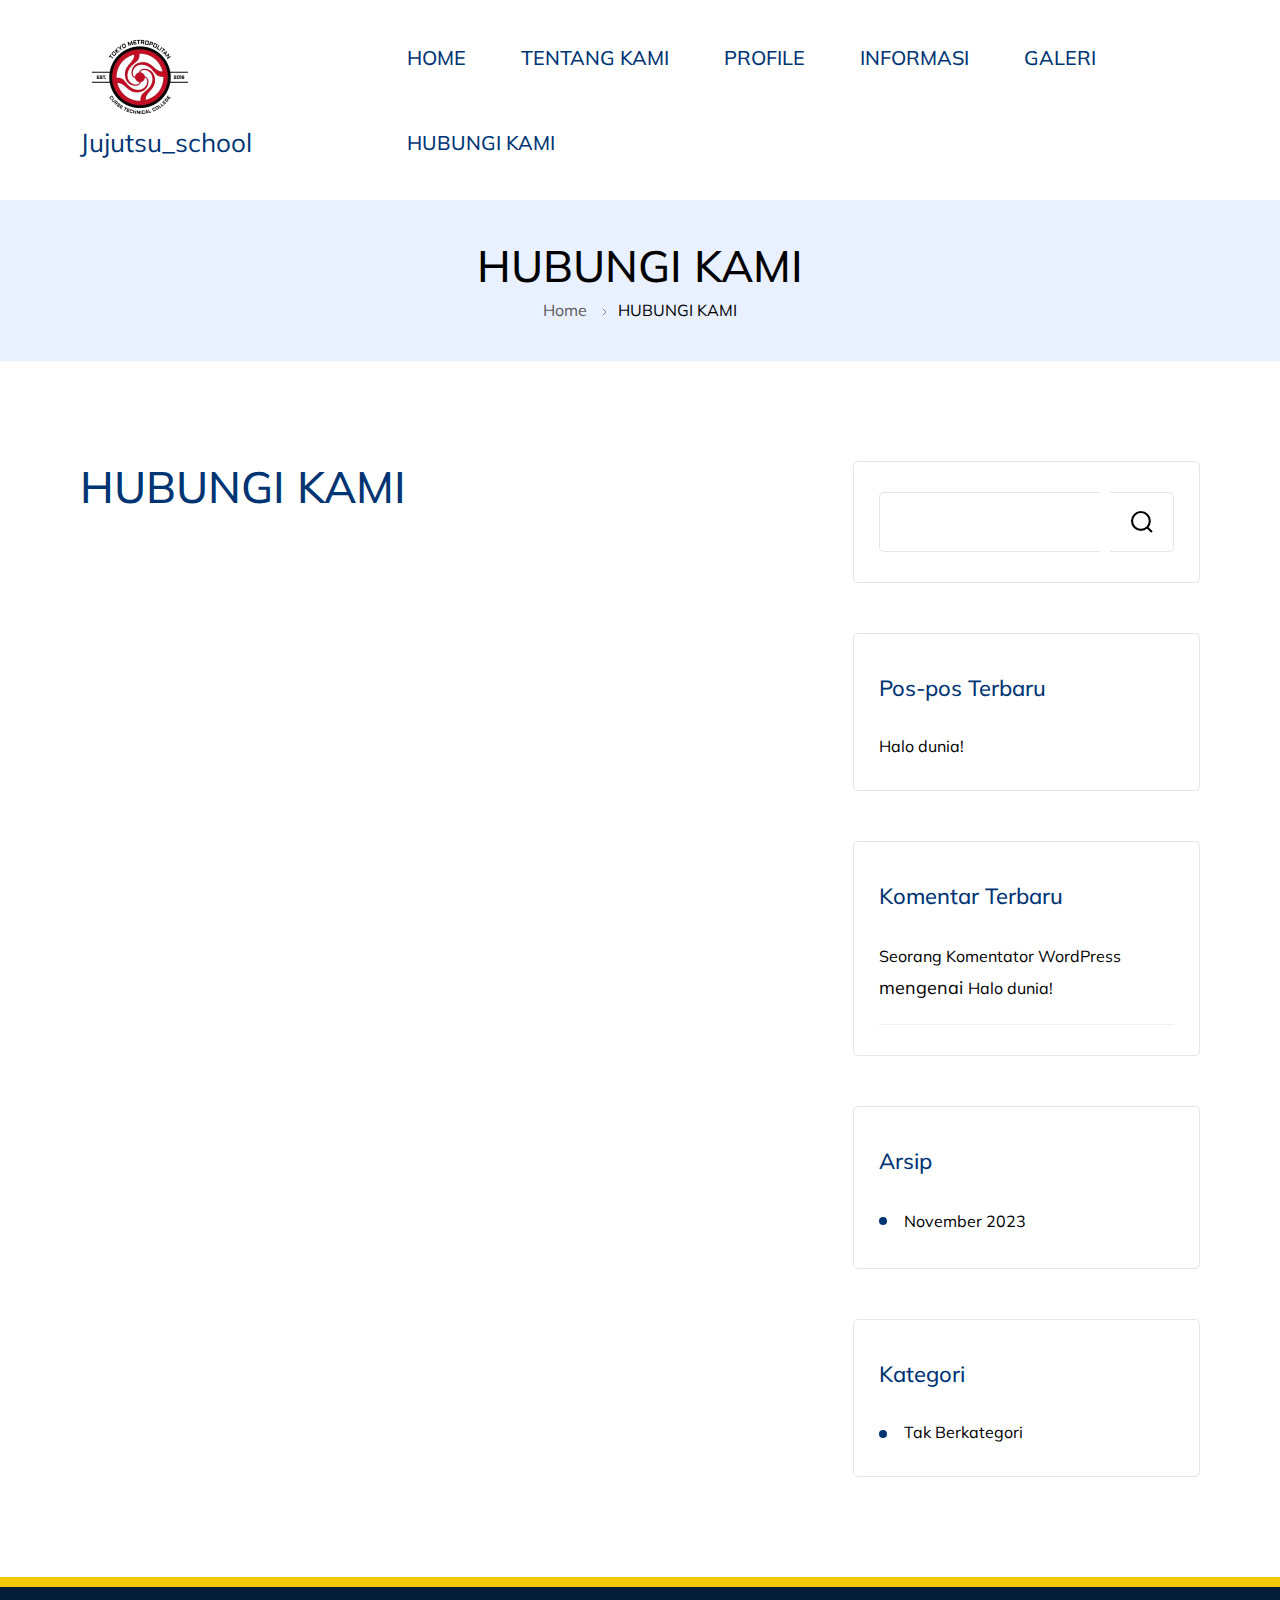
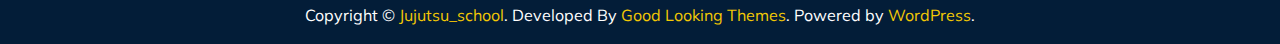
<file: hubungi-kami/index.html>
<!DOCTYPE html>
<html lang="id">
    <head itemscope itemtype="https://schema.org/WebSite">
        <meta charset="UTF-8">
    <meta name="viewport" content="width=device-width, initial-scale=1.0">
    <link rel="profile" href="http://gmpg.org/xfn/11">
    <title>HUBUNGI KAMI &#8211; Jujutsu_school</title>
<meta name="robots" content="noindex, nofollow">
<link rel="dns-prefetch" href="//fonts.googleapis.com">
<link rel="alternate" type="application/rss+xml" title="Jujutsu_school &raquo; Feed" href="https://sablengash.github.io/bebasaja/feed/">
<link rel="alternate" type="application/rss+xml" title="Jujutsu_school &raquo; Umpan Komentar" href="https://sablengash.github.io/bebasaja/comments/feed/">
<script>
window._wpemojiSettings = {"baseUrl":"https:\/\/s.w.org\/images\/core\/emoji\/14.0.0\/72x72\/","ext":".png","svgUrl":"https:\/\/s.w.org\/images\/core\/emoji\/14.0.0\/svg\/","svgExt":".svg","source":{"concatemoji":"https:\/\/sablengash.github.io\/bebasaja\/wp-includes\/js\/wp-emoji-release.min.js?ver=6.4.1"}};
/*! This file is auto-generated */
!function(i,n){var o,s,e;function c(e){try{var t={supportTests:e,timestamp:(new Date).valueOf()};sessionStorage.setItem(o,JSON.stringify(t))}catch(e){}}function p(e,t,n){e.clearRect(0,0,e.canvas.width,e.canvas.height),e.fillText(t,0,0);var t=new Uint32Array(e.getImageData(0,0,e.canvas.width,e.canvas.height).data),r=(e.clearRect(0,0,e.canvas.width,e.canvas.height),e.fillText(n,0,0),new Uint32Array(e.getImageData(0,0,e.canvas.width,e.canvas.height).data));return t.every(function(e,t){return e===r[t]})}function u(e,t,n){switch(t){case"flag":return n(e,"🏳️‍⚧️","🏳️​⚧️")?!1:!n(e,"🇺🇳","🇺​🇳")&&!n(e,"🏴󠁧󠁢󠁥󠁮󠁧󠁿","🏴​󠁧​󠁢​󠁥​󠁮​󠁧​󠁿");case"emoji":return!n(e,"🫱🏻‍🫲🏿","🫱🏻​🫲🏿")}return!1}function f(e,t,n){var r="undefined"!=typeof WorkerGlobalScope&&self instanceof WorkerGlobalScope?new OffscreenCanvas(300,150):i.createElement("canvas"),a=r.getContext("2d",{willReadFrequently:!0}),o=(a.textBaseline="top",a.font="600 32px Arial",{});return e.forEach(function(e){o[e]=t(a,e,n)}),o}function t(e){var t=i.createElement("script");t.src=e,t.defer=!0,i.head.appendChild(t)}"undefined"!=typeof Promise&&(o="wpEmojiSettingsSupports",s=["flag","emoji"],n.supports={everything:!0,everythingExceptFlag:!0},e=new Promise(function(e){i.addEventListener("DOMContentLoaded",e,{once:!0})}),new Promise(function(t){var n=function(){try{var e=JSON.parse(sessionStorage.getItem(o));if("object"==typeof e&&"number"==typeof e.timestamp&&(new Date).valueOf()<e.timestamp+604800&&"object"==typeof e.supportTests)return e.supportTests}catch(e){}return null}();if(!n){if("undefined"!=typeof Worker&&"undefined"!=typeof OffscreenCanvas&&"undefined"!=typeof URL&&URL.createObjectURL&&"undefined"!=typeof Blob)try{var e="postMessage("+f.toString()+"("+[JSON.stringify(s),u.toString(),p.toString()].join(",")+"));",r=new Blob([e],{type:"text/javascript"}),a=new Worker(URL.createObjectURL(r),{name:"wpTestEmojiSupports"});return void(a.onmessage=function(e){c(n=e.data),a.terminate(),t(n)})}catch(e){}c(n=f(s,u,p))}t(n)}).then(function(e){for(var t in e)n.supports[t]=e[t],n.supports.everything=n.supports.everything&&n.supports[t],"flag"!==t&&(n.supports.everythingExceptFlag=n.supports.everythingExceptFlag&&n.supports[t]);n.supports.everythingExceptFlag=n.supports.everythingExceptFlag&&!n.supports.flag,n.DOMReady=!1,n.readyCallback=function(){n.DOMReady=!0}}).then(function(){return e}).then(function(){var e;n.supports.everything||(n.readyCallback(),(e=n.source||{}).concatemoji?t(e.concatemoji):e.wpemoji&&e.twemoji&&(t(e.twemoji),t(e.wpemoji)))}))}((window,document),window._wpemojiSettings);
</script>
<style id="wp-emoji-styles-inline-css">img.wp-smiley, img.emoji {
		display: inline !important;
		border: none !important;
		box-shadow: none !important;
		height: 1em !important;
		width: 1em !important;
		margin: 0 0.07em !important;
		vertical-align: -0.1em !important;
		background: none !important;
		padding: 0 !important;
	}</style>
<link rel="stylesheet" id="wp-block-library-css" href="https://sablengash.github.io/bebasaja/wp-includes/css/dist/block-library/style.min.css?ver=6.4.1" media="all">
<style id="wp-block-library-theme-inline-css">.wp-block-audio figcaption{color:#555;font-size:13px;text-align:center}.is-dark-theme .wp-block-audio figcaption{color:hsla(0,0%,100%,.65)}.wp-block-audio{margin:0 0 1em}.wp-block-code{border:1px solid #ccc;border-radius:4px;font-family:Menlo,Consolas,monaco,monospace;padding:.8em 1em}.wp-block-embed figcaption{color:#555;font-size:13px;text-align:center}.is-dark-theme .wp-block-embed figcaption{color:hsla(0,0%,100%,.65)}.wp-block-embed{margin:0 0 1em}.blocks-gallery-caption{color:#555;font-size:13px;text-align:center}.is-dark-theme .blocks-gallery-caption{color:hsla(0,0%,100%,.65)}.wp-block-image figcaption{color:#555;font-size:13px;text-align:center}.is-dark-theme .wp-block-image figcaption{color:hsla(0,0%,100%,.65)}.wp-block-image{margin:0 0 1em}.wp-block-pullquote{border-bottom:4px solid;border-top:4px solid;color:currentColor;margin-bottom:1.75em}.wp-block-pullquote cite,.wp-block-pullquote footer,.wp-block-pullquote__citation{color:currentColor;font-size:.8125em;font-style:normal;text-transform:uppercase}.wp-block-quote{border-left:.25em solid;margin:0 0 1.75em;padding-left:1em}.wp-block-quote cite,.wp-block-quote footer{color:currentColor;font-size:.8125em;font-style:normal;position:relative}.wp-block-quote.has-text-align-right{border-left:none;border-right:.25em solid;padding-left:0;padding-right:1em}.wp-block-quote.has-text-align-center{border:none;padding-left:0}.wp-block-quote.is-large,.wp-block-quote.is-style-large,.wp-block-quote.is-style-plain{border:none}.wp-block-search .wp-block-search__label{font-weight:700}.wp-block-search__button{border:1px solid #ccc;padding:.375em .625em}:where(.wp-block-group.has-background){padding:1.25em 2.375em}.wp-block-separator.has-css-opacity{opacity:.4}.wp-block-separator{border:none;border-bottom:2px solid;margin-left:auto;margin-right:auto}.wp-block-separator.has-alpha-channel-opacity{opacity:1}.wp-block-separator:not(.is-style-wide):not(.is-style-dots){width:100px}.wp-block-separator.has-background:not(.is-style-dots){border-bottom:none;height:1px}.wp-block-separator.has-background:not(.is-style-wide):not(.is-style-dots){height:2px}.wp-block-table{margin:0 0 1em}.wp-block-table td,.wp-block-table th{word-break:normal}.wp-block-table figcaption{color:#555;font-size:13px;text-align:center}.is-dark-theme .wp-block-table figcaption{color:hsla(0,0%,100%,.65)}.wp-block-video figcaption{color:#555;font-size:13px;text-align:center}.is-dark-theme .wp-block-video figcaption{color:hsla(0,0%,100%,.65)}.wp-block-video{margin:0 0 1em}.wp-block-template-part.has-background{margin-bottom:0;margin-top:0;padding:1.25em 2.375em}</style>
<style id="classic-theme-styles-inline-css">/*! This file is auto-generated */
.wp-block-button__link{color:#fff;background-color:#32373c;border-radius:9999px;box-shadow:none;text-decoration:none;padding:calc(.667em + 2px) calc(1.333em + 2px);font-size:1.125em}.wp-block-file__button{background:#32373c;color:#fff;text-decoration:none}</style>
<style id="global-styles-inline-css">body{--wp--preset--color--black: #000000;--wp--preset--color--cyan-bluish-gray: #abb8c3;--wp--preset--color--white: #ffffff;--wp--preset--color--pale-pink: #f78da7;--wp--preset--color--vivid-red: #cf2e2e;--wp--preset--color--luminous-vivid-orange: #ff6900;--wp--preset--color--luminous-vivid-amber: #fcb900;--wp--preset--color--light-green-cyan: #7bdcb5;--wp--preset--color--vivid-green-cyan: #00d084;--wp--preset--color--pale-cyan-blue: #8ed1fc;--wp--preset--color--vivid-cyan-blue: #0693e3;--wp--preset--color--vivid-purple: #9b51e0;--wp--preset--gradient--vivid-cyan-blue-to-vivid-purple: linear-gradient(135deg,rgba(6,147,227,1) 0%,rgb(155,81,224) 100%);--wp--preset--gradient--light-green-cyan-to-vivid-green-cyan: linear-gradient(135deg,rgb(122,220,180) 0%,rgb(0,208,130) 100%);--wp--preset--gradient--luminous-vivid-amber-to-luminous-vivid-orange: linear-gradient(135deg,rgba(252,185,0,1) 0%,rgba(255,105,0,1) 100%);--wp--preset--gradient--luminous-vivid-orange-to-vivid-red: linear-gradient(135deg,rgba(255,105,0,1) 0%,rgb(207,46,46) 100%);--wp--preset--gradient--very-light-gray-to-cyan-bluish-gray: linear-gradient(135deg,rgb(238,238,238) 0%,rgb(169,184,195) 100%);--wp--preset--gradient--cool-to-warm-spectrum: linear-gradient(135deg,rgb(74,234,220) 0%,rgb(151,120,209) 20%,rgb(207,42,186) 40%,rgb(238,44,130) 60%,rgb(251,105,98) 80%,rgb(254,248,76) 100%);--wp--preset--gradient--blush-light-purple: linear-gradient(135deg,rgb(255,206,236) 0%,rgb(152,150,240) 100%);--wp--preset--gradient--blush-bordeaux: linear-gradient(135deg,rgb(254,205,165) 0%,rgb(254,45,45) 50%,rgb(107,0,62) 100%);--wp--preset--gradient--luminous-dusk: linear-gradient(135deg,rgb(255,203,112) 0%,rgb(199,81,192) 50%,rgb(65,88,208) 100%);--wp--preset--gradient--pale-ocean: linear-gradient(135deg,rgb(255,245,203) 0%,rgb(182,227,212) 50%,rgb(51,167,181) 100%);--wp--preset--gradient--electric-grass: linear-gradient(135deg,rgb(202,248,128) 0%,rgb(113,206,126) 100%);--wp--preset--gradient--midnight: linear-gradient(135deg,rgb(2,3,129) 0%,rgb(40,116,252) 100%);--wp--preset--font-size--small: 13px;--wp--preset--font-size--medium: 20px;--wp--preset--font-size--large: 36px;--wp--preset--font-size--x-large: 42px;--wp--preset--spacing--20: 0.44rem;--wp--preset--spacing--30: 0.67rem;--wp--preset--spacing--40: 1rem;--wp--preset--spacing--50: 1.5rem;--wp--preset--spacing--60: 2.25rem;--wp--preset--spacing--70: 3.38rem;--wp--preset--spacing--80: 5.06rem;--wp--preset--shadow--natural: 6px 6px 9px rgba(0, 0, 0, 0.2);--wp--preset--shadow--deep: 12px 12px 50px rgba(0, 0, 0, 0.4);--wp--preset--shadow--sharp: 6px 6px 0px rgba(0, 0, 0, 0.2);--wp--preset--shadow--outlined: 6px 6px 0px -3px rgba(255, 255, 255, 1), 6px 6px rgba(0, 0, 0, 1);--wp--preset--shadow--crisp: 6px 6px 0px rgba(0, 0, 0, 1);}:where(.is-layout-flex){gap: 0.5em;}:where(.is-layout-grid){gap: 0.5em;}body .is-layout-flow > .alignleft{float: left;margin-inline-start: 0;margin-inline-end: 2em;}body .is-layout-flow > .alignright{float: right;margin-inline-start: 2em;margin-inline-end: 0;}body .is-layout-flow > .aligncenter{margin-left: auto !important;margin-right: auto !important;}body .is-layout-constrained > .alignleft{float: left;margin-inline-start: 0;margin-inline-end: 2em;}body .is-layout-constrained > .alignright{float: right;margin-inline-start: 2em;margin-inline-end: 0;}body .is-layout-constrained > .aligncenter{margin-left: auto !important;margin-right: auto !important;}body .is-layout-constrained > :where(:not(.alignleft):not(.alignright):not(.alignfull)){max-width: var(--wp--style--global--content-size);margin-left: auto !important;margin-right: auto !important;}body .is-layout-constrained > .alignwide{max-width: var(--wp--style--global--wide-size);}body .is-layout-flex{display: flex;}body .is-layout-flex{flex-wrap: wrap;align-items: center;}body .is-layout-flex > *{margin: 0;}body .is-layout-grid{display: grid;}body .is-layout-grid > *{margin: 0;}:where(.wp-block-columns.is-layout-flex){gap: 2em;}:where(.wp-block-columns.is-layout-grid){gap: 2em;}:where(.wp-block-post-template.is-layout-flex){gap: 1.25em;}:where(.wp-block-post-template.is-layout-grid){gap: 1.25em;}.has-black-color{color: var(--wp--preset--color--black) !important;}.has-cyan-bluish-gray-color{color: var(--wp--preset--color--cyan-bluish-gray) !important;}.has-white-color{color: var(--wp--preset--color--white) !important;}.has-pale-pink-color{color: var(--wp--preset--color--pale-pink) !important;}.has-vivid-red-color{color: var(--wp--preset--color--vivid-red) !important;}.has-luminous-vivid-orange-color{color: var(--wp--preset--color--luminous-vivid-orange) !important;}.has-luminous-vivid-amber-color{color: var(--wp--preset--color--luminous-vivid-amber) !important;}.has-light-green-cyan-color{color: var(--wp--preset--color--light-green-cyan) !important;}.has-vivid-green-cyan-color{color: var(--wp--preset--color--vivid-green-cyan) !important;}.has-pale-cyan-blue-color{color: var(--wp--preset--color--pale-cyan-blue) !important;}.has-vivid-cyan-blue-color{color: var(--wp--preset--color--vivid-cyan-blue) !important;}.has-vivid-purple-color{color: var(--wp--preset--color--vivid-purple) !important;}.has-black-background-color{background-color: var(--wp--preset--color--black) !important;}.has-cyan-bluish-gray-background-color{background-color: var(--wp--preset--color--cyan-bluish-gray) !important;}.has-white-background-color{background-color: var(--wp--preset--color--white) !important;}.has-pale-pink-background-color{background-color: var(--wp--preset--color--pale-pink) !important;}.has-vivid-red-background-color{background-color: var(--wp--preset--color--vivid-red) !important;}.has-luminous-vivid-orange-background-color{background-color: var(--wp--preset--color--luminous-vivid-orange) !important;}.has-luminous-vivid-amber-background-color{background-color: var(--wp--preset--color--luminous-vivid-amber) !important;}.has-light-green-cyan-background-color{background-color: var(--wp--preset--color--light-green-cyan) !important;}.has-vivid-green-cyan-background-color{background-color: var(--wp--preset--color--vivid-green-cyan) !important;}.has-pale-cyan-blue-background-color{background-color: var(--wp--preset--color--pale-cyan-blue) !important;}.has-vivid-cyan-blue-background-color{background-color: var(--wp--preset--color--vivid-cyan-blue) !important;}.has-vivid-purple-background-color{background-color: var(--wp--preset--color--vivid-purple) !important;}.has-black-border-color{border-color: var(--wp--preset--color--black) !important;}.has-cyan-bluish-gray-border-color{border-color: var(--wp--preset--color--cyan-bluish-gray) !important;}.has-white-border-color{border-color: var(--wp--preset--color--white) !important;}.has-pale-pink-border-color{border-color: var(--wp--preset--color--pale-pink) !important;}.has-vivid-red-border-color{border-color: var(--wp--preset--color--vivid-red) !important;}.has-luminous-vivid-orange-border-color{border-color: var(--wp--preset--color--luminous-vivid-orange) !important;}.has-luminous-vivid-amber-border-color{border-color: var(--wp--preset--color--luminous-vivid-amber) !important;}.has-light-green-cyan-border-color{border-color: var(--wp--preset--color--light-green-cyan) !important;}.has-vivid-green-cyan-border-color{border-color: var(--wp--preset--color--vivid-green-cyan) !important;}.has-pale-cyan-blue-border-color{border-color: var(--wp--preset--color--pale-cyan-blue) !important;}.has-vivid-cyan-blue-border-color{border-color: var(--wp--preset--color--vivid-cyan-blue) !important;}.has-vivid-purple-border-color{border-color: var(--wp--preset--color--vivid-purple) !important;}.has-vivid-cyan-blue-to-vivid-purple-gradient-background{background: var(--wp--preset--gradient--vivid-cyan-blue-to-vivid-purple) !important;}.has-light-green-cyan-to-vivid-green-cyan-gradient-background{background: var(--wp--preset--gradient--light-green-cyan-to-vivid-green-cyan) !important;}.has-luminous-vivid-amber-to-luminous-vivid-orange-gradient-background{background: var(--wp--preset--gradient--luminous-vivid-amber-to-luminous-vivid-orange) !important;}.has-luminous-vivid-orange-to-vivid-red-gradient-background{background: var(--wp--preset--gradient--luminous-vivid-orange-to-vivid-red) !important;}.has-very-light-gray-to-cyan-bluish-gray-gradient-background{background: var(--wp--preset--gradient--very-light-gray-to-cyan-bluish-gray) !important;}.has-cool-to-warm-spectrum-gradient-background{background: var(--wp--preset--gradient--cool-to-warm-spectrum) !important;}.has-blush-light-purple-gradient-background{background: var(--wp--preset--gradient--blush-light-purple) !important;}.has-blush-bordeaux-gradient-background{background: var(--wp--preset--gradient--blush-bordeaux) !important;}.has-luminous-dusk-gradient-background{background: var(--wp--preset--gradient--luminous-dusk) !important;}.has-pale-ocean-gradient-background{background: var(--wp--preset--gradient--pale-ocean) !important;}.has-electric-grass-gradient-background{background: var(--wp--preset--gradient--electric-grass) !important;}.has-midnight-gradient-background{background: var(--wp--preset--gradient--midnight) !important;}.has-small-font-size{font-size: var(--wp--preset--font-size--small) !important;}.has-medium-font-size{font-size: var(--wp--preset--font-size--medium) !important;}.has-large-font-size{font-size: var(--wp--preset--font-size--large) !important;}.has-x-large-font-size{font-size: var(--wp--preset--font-size--x-large) !important;}
.wp-block-navigation a:where(:not(.wp-element-button)){color: inherit;}
:where(.wp-block-post-template.is-layout-flex){gap: 1.25em;}:where(.wp-block-post-template.is-layout-grid){gap: 1.25em;}
:where(.wp-block-columns.is-layout-flex){gap: 2em;}:where(.wp-block-columns.is-layout-grid){gap: 2em;}
.wp-block-pullquote{font-size: 1.5em;line-height: 1.6;}</style>
<link rel="stylesheet" id="education-center-css" href="https://sablengash.github.io/bebasaja/wp-content/themes/education-center/style.css?ver=6.4.1" media="all">
<link rel="stylesheet" id="school-center-css" href="https://sablengash.github.io/bebasaja/wp-content/themes/school-center/style.css?ver=1.0.1" media="all">
<link rel="stylesheet" id="education-center-google-fonts-css" href="https://fonts.googleapis.com/css?family=Mulish%3A300%2C300i%2C400%2C400i%2C500%2C500i%2C600%2C600i&#038;subset=latin%2Clatin-ext&#038;display=fallback" media="all">
<link rel="stylesheet" id="education-center-style-css" href="https://sablengash.github.io/bebasaja/wp-content/themes/school-center/style.css?ver=1.0.1" media="all">
<script src="https://sablengash.github.io/bebasaja/wp-includes/js/jquery/jquery.min.js?ver=3.7.1" id="jquery-core-js"></script>
<script src="https://sablengash.github.io/bebasaja/wp-includes/js/jquery/jquery-migrate.min.js?ver=3.4.1" id="jquery-migrate-js"></script>
<link rel="https://api.w.org/" href="https://sablengash.github.io/bebasaja/wp-json/">
<link rel="alternate" type="application/json" href="https://sablengash.github.io/bebasaja/wp-json/wp/v2/pages/15">
<link rel="EditURI" type="application/rsd+xml" title="RSD" href="https://sablengash.github.io/bebasaja/xmlrpc.php?rsd">
<meta name="generator" content="WordPress 6.4.1">
<link rel="canonical" href="https://sablengash.github.io/bebasaja/hubungi-kami/">
<link rel="shortlink" href="https://sablengash.github.io/bebasaja/?p=15">
<link rel="alternate" type="application/json+oembed" href="https://sablengash.github.io/bebasaja/wp-json/oembed/1.0/embed?url=https%3A%2F%2Fsablengash.github.io%2Fbebasaja%2Fhubungi-kami%2F">
<link rel="alternate" type="text/xml+oembed" href="https://sablengash.github.io/bebasaja/wp-json/oembed/1.0/embed?url=https%3A%2F%2Fsablengash.github.io%2Fbebasaja%2Fhubungi-kami%2F#038;format=xml">
</head>

<body class="page-template-default page page-id-15 wp-custom-logo wp-embed-responsive layout-1 rightsidebar" itemscope itemtype="https://schema.org/WebPage">

    <div id="page" class="site">
        <a class="skip-link screen-reader-text" href="#content">Skip to content</a>
    
    <header id="masthead" class="site-header style-one" itemscope itemtype="https://schema.org/WPHeader">
                <div class="desktop-header">
            <div class="header-bottom">
                <div class="container">
                    <div class="header-wrapper">
                            <div class="site-branding" itemscope itemtype="https://schema.org/Organization">
        <a href="https://sablengash.github.io/bebasaja/" class="custom-logo-link" rel="home"><img width="120" height="86" src="https://sablengash.github.io/bebasaja/wp-content/uploads/2023/11/toko-removebg-preview.png" class="custom-logo" alt="Jujutsu_school" decoding="async"></a>            <p class="site-title" itemprop="name"><a href="https://sablengash.github.io/bebasaja/" rel="home">Jujutsu_school</a></p>
                </div>
<!-- .site-branding -->
                            <div class="nav-wrap">
                            <div class="header-left">
                                        <nav id="site-navigation" class="main-navigation" itemscope itemtype="https://schema.org/SiteNavigationElement">
            <div class="primary-menu-container"><ul id="primary-menu" class="menu">
<li id="menu-item-23" class="menu-item menu-item-type-custom menu-item-object-custom menu-item-home menu-item-23"><a href="https://sablengash.github.io/bebasaja/">HOME</a></li>
<li id="menu-item-21" class="menu-item menu-item-type-post_type menu-item-object-page menu-item-21"><a href="https://sablengash.github.io/bebasaja/tentang-kami/">TENTANG KAMI</a></li>
<li id="menu-item-20" class="menu-item menu-item-type-post_type menu-item-object-page menu-item-20"><a href="https://sablengash.github.io/bebasaja/profile/">PROFILE</a></li>
<li id="menu-item-19" class="menu-item menu-item-type-post_type menu-item-object-page menu-item-19"><a href="https://sablengash.github.io/bebasaja/informasi/">INFORMASI</a></li>
<li id="menu-item-18" class="menu-item menu-item-type-post_type menu-item-object-page menu-item-18"><a href="https://sablengash.github.io/bebasaja/galeri/">GALERI</a></li>
<li id="menu-item-17" class="menu-item menu-item-type-post_type menu-item-object-page current-menu-item page_item page-item-15 current_page_item menu-item-17"><a href="https://sablengash.github.io/bebasaja/hubungi-kami/" aria-current="page">HUBUNGI KAMI</a></li>
</ul></div>        </nav>
                                </div>
                            <div class="header-right">
                                                            </div>
                        </div>
                    </div>
                </div>
            </div>
        </div>
            <div class="mobile-header">
        <div class="header-bottom">
            <div class="container">
                <div class="mob-nav-site-branding-wrap header-wrapper">
                    <div class="nav-wrap">
                            <div class="site-branding" itemscope itemtype="https://schema.org/Organization">
        <a href="https://sablengash.github.io/bebasaja/" class="custom-logo-link" rel="home"><img width="120" height="86" src="https://sablengash.github.io/bebasaja/wp-content/uploads/2023/11/toko-removebg-preview.png" class="custom-logo" alt="Jujutsu_school" decoding="async"></a>            <p class="site-title" itemprop="name"><a href="https://sablengash.github.io/bebasaja/" rel="home">Jujutsu_school</a></p>
                </div>
<!-- .site-branding -->
                        </div>
                    <button id="menu-opener" class="toggle-btn toggle-main" data-toggle-target=".main-menu-modal" data-toggle-body-class="showing-main-menu-modal" aria-expanded="false" data-set-focus=".close-main-nav-toggle">
                        <span class="toggle-bar"></span> 
                        <span class="toggle-bar"></span>
                        <span class="toggle-bar"></span>
                        <span class="toggle-bar"></span>  
                    </button>
                </div>
                <div class="mobile-header-wrap menu-container-wrapper">
                    <div class="mobile-menu-wrapper">
                        <nav id="mobile-site-navigation" class="main-navigation mobile-navigation">        
                            <div class="primary-menu-list main-menu-modal cover-modal" data-modal-target-string=".main-menu-modal">                  
                                <button class="toggle-btn toggle-off close close-main-nav-toggle" data-toggle-target=".main-menu-modal" data-toggle-body-class="showing-main-menu-modal" aria-expanded="false" data-set-focus=".main-menu-modal">
                                    <span class="toggle-bar"></span> 
                                    <span class="toggle-bar"></span>
                                    <span class="toggle-bar"></span>
                                    <span class="toggle-bar"></span> 
                                </button>
                                <div class="header-left mobile-menu" aria-label="Mobile">
                                            <nav id="mobile-navigation" class="main-navigation">
            <div class="primary-menu-container"><ul id="primary-menu" class="menu">
<li class="menu-item menu-item-type-custom menu-item-object-custom menu-item-home menu-item-23"><a href="https://sablengash.github.io/bebasaja/">HOME</a></li>
<li class="menu-item menu-item-type-post_type menu-item-object-page menu-item-21"><a href="https://sablengash.github.io/bebasaja/tentang-kami/">TENTANG KAMI</a></li>
<li class="menu-item menu-item-type-post_type menu-item-object-page menu-item-20"><a href="https://sablengash.github.io/bebasaja/profile/">PROFILE</a></li>
<li class="menu-item menu-item-type-post_type menu-item-object-page menu-item-19"><a href="https://sablengash.github.io/bebasaja/informasi/">INFORMASI</a></li>
<li class="menu-item menu-item-type-post_type menu-item-object-page menu-item-18"><a href="https://sablengash.github.io/bebasaja/galeri/">GALERI</a></li>
<li class="menu-item menu-item-type-post_type menu-item-object-page current-menu-item page_item page-item-15 current_page_item menu-item-17"><a href="https://sablengash.github.io/bebasaja/hubungi-kami/" aria-current="page">HUBUNGI KAMI</a></li>
</ul></div>        </nav>
                                                                        </div>
                            </div>
                        </nav><!-- #mobile-site-navigation -->
                    </div>
                </div>  
            </div>
        </div>
    </div>

    </header>
        <div class="breadcrumb-wrapper">
            <div class="container">
                <span class="page-title">HUBUNGI KAMI</span><div id="crumbs" itemscope itemtype="https://schema.org/BreadcrumbList">
                <span itemprop="itemListElement" itemscope itemtype="https://schema.org/ListItem">
                    <a href="https://sablengash.github.io/bebasaja" itemprop="item"><span itemprop="name">Home</span></a><meta itemprop="position" content="1">
<span class="separator"><svg width="5" height="8" viewbox="0 0 5 8" fill="none" xmlns="https://www.w3.org/2000/svg"><path d="M1 1L4 4L1 7" stroke="#868686
    " stroke-linecap="round" stroke-linejoin="round"></path></svg></span></span><span class="current" itemprop="itemListElement" itemscope itemtype="https://schema.org/ListItem"><a itemprop="item" href="https://sablengash.github.io/bebasaja/hubungi-kami/"><span itemprop="name">HUBUNGI KAMI</span></a><meta itemprop="position" content="2"></span>
</div>
<!-- .crumbs -->            </div>
        </div>
        <div id="content" class="site-content">

<div id="primary" class="content-area">
	<div class="container">
		<div class="page-grid">
			<div id="main" class="site-main">
				
<article id="post-15" class="post-15 page type-page status-publish hentry">
    <div class="content-wrap">
        <div class="entry-content">
            <h1 class="entry-title">HUBUNGI KAMI</h1>        </div>
    </div>
</article>			</div>
			
<aside id="secondary" class="widget-area" role="complementary" itemscope itemtype="http://schema.org/WPSideBar">
	<section id="block-2" class="widget widget_block widget_search"><form role="search" method="get" action="http://localhost/Ujian_Eric/" class="wp-block-search__button-outside wp-block-search__text-button wp-block-search">
<label class="wp-block-search__label" for="wp-block-search__input-1">Cari</label><div class="wp-block-search__inside-wrapper ">
<input class="wp-block-search__input" id="wp-block-search__input-1" placeholder="" value="" type="search" name="s" required><button aria-label="Cari" class="wp-block-search__button wp-element-button" type="submit">Cari</button>
</div>
</form></section><section id="block-3" class="widget widget_block"><div class="wp-block-group is-layout-flow wp-block-group-is-layout-flow"><div class="wp-block-group__inner-container">
<h2 class="wp-block-heading">Pos-pos Terbaru</h2>
<ul class="wp-block-latest-posts__list wp-block-latest-posts">
<li><a class="wp-block-latest-posts__post-title" href="https://sablengash.github.io/bebasaja/2023/11/09/halo-dunia/">Halo dunia!</a></li>
</ul>
</div></div></section><section id="block-4" class="widget widget_block"><div class="wp-block-group is-layout-flow wp-block-group-is-layout-flow"><div class="wp-block-group__inner-container">
<h2 class="wp-block-heading">Komentar Terbaru</h2>
<ol class="wp-block-latest-comments"><li class="wp-block-latest-comments__comment"><article><footer class="wp-block-latest-comments__comment-meta"><a class="wp-block-latest-comments__comment-author" href="https://wordpress.org/">Seorang Komentator WordPress</a> mengenai <a class="wp-block-latest-comments__comment-link" href="https://sablengash.github.io/bebasaja/2023/11/09/halo-dunia/#comment-1">Halo dunia!</a></footer></article></li></ol>
</div></div></section><section id="block-5" class="widget widget_block"><div class="wp-block-group is-layout-flow wp-block-group-is-layout-flow"><div class="wp-block-group__inner-container">
<h2 class="wp-block-heading">Arsip</h2>
<ul class="wp-block-archives-list wp-block-archives">	<li><a href="https://sablengash.github.io/bebasaja/2023/11/">November 2023</a></li>
</ul>
</div></div></section><section id="block-6" class="widget widget_block"><div class="wp-block-group is-layout-flow wp-block-group-is-layout-flow"><div class="wp-block-group__inner-container">
<h2 class="wp-block-heading">Kategori</h2>
<ul class="wp-block-categories-list wp-block-categories">	<li class="cat-item cat-item-1">
<a href="https://sablengash.github.io/bebasaja/category/tak-berkategori/">Tak Berkategori</a>
</li>
</ul>
</div></div></section></aside><!-- #secondary -->
		</div>
	</div>
</div>

	<footer id="colophon" class="site-footer" itemscope itemtype="https://schema.org/WPFooter">
                <div class="footer-bottom">
            <div class="container">
                <div class="site-info">
<span class="copy-right">Copyright &copy;  <a href="https://sablengash.github.io/bebasaja/">Jujutsu_school</a>. </span><span class="author-link">Developed By <a href="https://glthemes.com/" rel="nofollow" target="_blank">Good Looking Themes</a>.</span><span class="wp-link"> Powered by <a href="https://wordpress.org/" target="_blank">WordPress</a>.</span>
</div> 
            </div>
        </div>
    </footer>
    <div class="overlay"></div>
        </div>
<script src="https://sablengash.github.io/bebasaja/wp-content/themes/education-center/assets/js/modal-accessibility.min.js?ver=1.0.1" id="education-center-accessibility-js"></script>
<script src="https://sablengash.github.io/bebasaja/wp-content/themes/education-center/inc/js/navigation.js?ver=1.0.1" id="education-center-navigation-js"></script>
<script id="education-center-custom-js-extra">var ecp_data = {"url":"https:\/\/sablengash.github.io\/bebasaja\/wp-admin\/admin-ajax.php","plugin_url":"https:\/\/sablengash.github.io\/bebasaja\/wp-content\/plugins","rtl":""};</script>
<script src="https://sablengash.github.io/bebasaja/wp-content/themes/education-center/assets/js/custom.min.js?ver=1.0.1" id="education-center-custom-js"></script>
</div>
<!-- #page -->

</body>
</html>
</file>
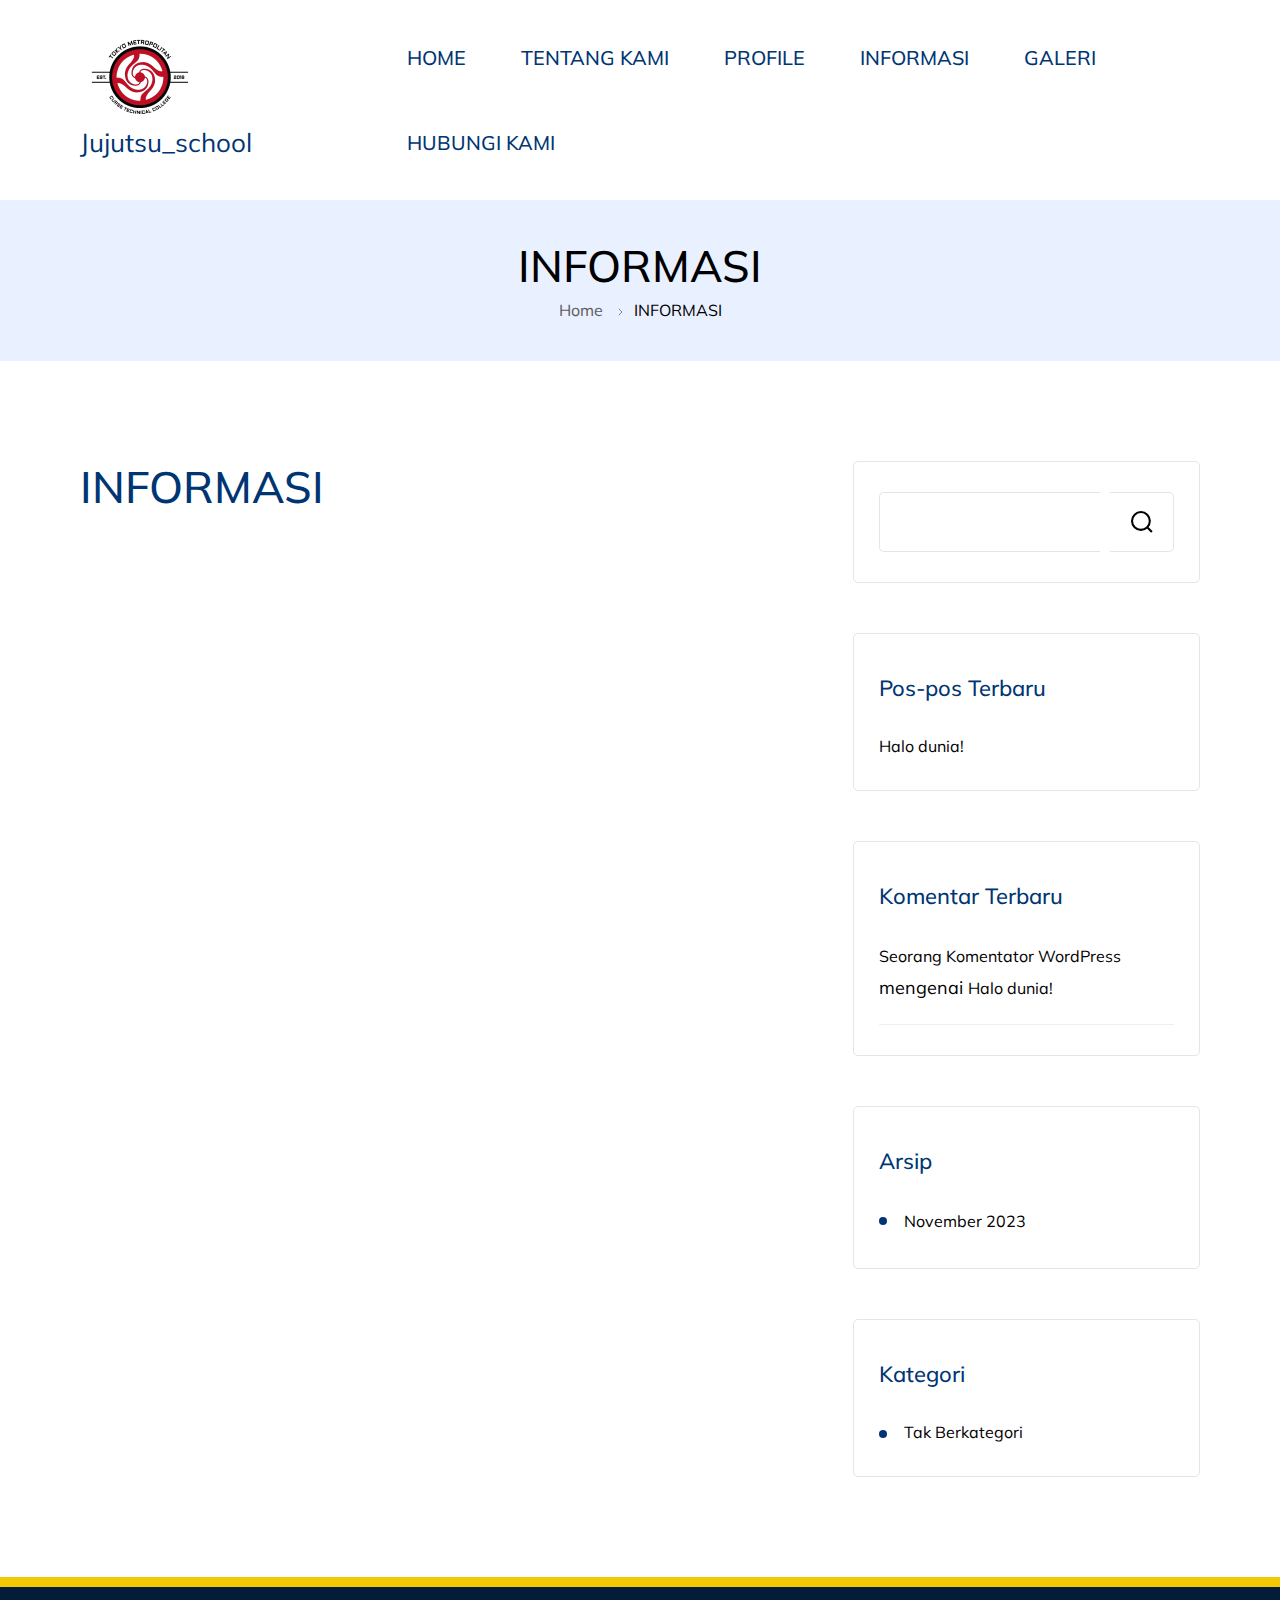
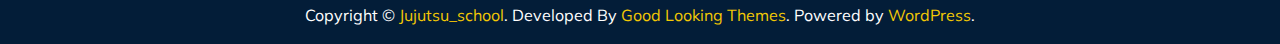
<file: informasi/index.html>
<!DOCTYPE html>
<html lang="id">
    <head itemscope itemtype="https://schema.org/WebSite">
        <meta charset="UTF-8">
    <meta name="viewport" content="width=device-width, initial-scale=1.0">
    <link rel="profile" href="http://gmpg.org/xfn/11">
    <title>INFORMASI &#8211; Jujutsu_school</title>
<meta name="robots" content="noindex, nofollow">
<link rel="dns-prefetch" href="//fonts.googleapis.com">
<link rel="alternate" type="application/rss+xml" title="Jujutsu_school &raquo; Feed" href="https://sablengash.github.io/bebasaja/feed/">
<link rel="alternate" type="application/rss+xml" title="Jujutsu_school &raquo; Umpan Komentar" href="https://sablengash.github.io/bebasaja/comments/feed/">
<script>
window._wpemojiSettings = {"baseUrl":"https:\/\/s.w.org\/images\/core\/emoji\/14.0.0\/72x72\/","ext":".png","svgUrl":"https:\/\/s.w.org\/images\/core\/emoji\/14.0.0\/svg\/","svgExt":".svg","source":{"concatemoji":"https:\/\/sablengash.github.io\/bebasaja\/wp-includes\/js\/wp-emoji-release.min.js?ver=6.4.1"}};
/*! This file is auto-generated */
!function(i,n){var o,s,e;function c(e){try{var t={supportTests:e,timestamp:(new Date).valueOf()};sessionStorage.setItem(o,JSON.stringify(t))}catch(e){}}function p(e,t,n){e.clearRect(0,0,e.canvas.width,e.canvas.height),e.fillText(t,0,0);var t=new Uint32Array(e.getImageData(0,0,e.canvas.width,e.canvas.height).data),r=(e.clearRect(0,0,e.canvas.width,e.canvas.height),e.fillText(n,0,0),new Uint32Array(e.getImageData(0,0,e.canvas.width,e.canvas.height).data));return t.every(function(e,t){return e===r[t]})}function u(e,t,n){switch(t){case"flag":return n(e,"🏳️‍⚧️","🏳️​⚧️")?!1:!n(e,"🇺🇳","🇺​🇳")&&!n(e,"🏴󠁧󠁢󠁥󠁮󠁧󠁿","🏴​󠁧​󠁢​󠁥​󠁮​󠁧​󠁿");case"emoji":return!n(e,"🫱🏻‍🫲🏿","🫱🏻​🫲🏿")}return!1}function f(e,t,n){var r="undefined"!=typeof WorkerGlobalScope&&self instanceof WorkerGlobalScope?new OffscreenCanvas(300,150):i.createElement("canvas"),a=r.getContext("2d",{willReadFrequently:!0}),o=(a.textBaseline="top",a.font="600 32px Arial",{});return e.forEach(function(e){o[e]=t(a,e,n)}),o}function t(e){var t=i.createElement("script");t.src=e,t.defer=!0,i.head.appendChild(t)}"undefined"!=typeof Promise&&(o="wpEmojiSettingsSupports",s=["flag","emoji"],n.supports={everything:!0,everythingExceptFlag:!0},e=new Promise(function(e){i.addEventListener("DOMContentLoaded",e,{once:!0})}),new Promise(function(t){var n=function(){try{var e=JSON.parse(sessionStorage.getItem(o));if("object"==typeof e&&"number"==typeof e.timestamp&&(new Date).valueOf()<e.timestamp+604800&&"object"==typeof e.supportTests)return e.supportTests}catch(e){}return null}();if(!n){if("undefined"!=typeof Worker&&"undefined"!=typeof OffscreenCanvas&&"undefined"!=typeof URL&&URL.createObjectURL&&"undefined"!=typeof Blob)try{var e="postMessage("+f.toString()+"("+[JSON.stringify(s),u.toString(),p.toString()].join(",")+"));",r=new Blob([e],{type:"text/javascript"}),a=new Worker(URL.createObjectURL(r),{name:"wpTestEmojiSupports"});return void(a.onmessage=function(e){c(n=e.data),a.terminate(),t(n)})}catch(e){}c(n=f(s,u,p))}t(n)}).then(function(e){for(var t in e)n.supports[t]=e[t],n.supports.everything=n.supports.everything&&n.supports[t],"flag"!==t&&(n.supports.everythingExceptFlag=n.supports.everythingExceptFlag&&n.supports[t]);n.supports.everythingExceptFlag=n.supports.everythingExceptFlag&&!n.supports.flag,n.DOMReady=!1,n.readyCallback=function(){n.DOMReady=!0}}).then(function(){return e}).then(function(){var e;n.supports.everything||(n.readyCallback(),(e=n.source||{}).concatemoji?t(e.concatemoji):e.wpemoji&&e.twemoji&&(t(e.twemoji),t(e.wpemoji)))}))}((window,document),window._wpemojiSettings);
</script>
<style id="wp-emoji-styles-inline-css">img.wp-smiley, img.emoji {
		display: inline !important;
		border: none !important;
		box-shadow: none !important;
		height: 1em !important;
		width: 1em !important;
		margin: 0 0.07em !important;
		vertical-align: -0.1em !important;
		background: none !important;
		padding: 0 !important;
	}</style>
<link rel="stylesheet" id="wp-block-library-css" href="https://sablengash.github.io/bebasaja/wp-includes/css/dist/block-library/style.min.css?ver=6.4.1" media="all">
<style id="wp-block-library-theme-inline-css">.wp-block-audio figcaption{color:#555;font-size:13px;text-align:center}.is-dark-theme .wp-block-audio figcaption{color:hsla(0,0%,100%,.65)}.wp-block-audio{margin:0 0 1em}.wp-block-code{border:1px solid #ccc;border-radius:4px;font-family:Menlo,Consolas,monaco,monospace;padding:.8em 1em}.wp-block-embed figcaption{color:#555;font-size:13px;text-align:center}.is-dark-theme .wp-block-embed figcaption{color:hsla(0,0%,100%,.65)}.wp-block-embed{margin:0 0 1em}.blocks-gallery-caption{color:#555;font-size:13px;text-align:center}.is-dark-theme .blocks-gallery-caption{color:hsla(0,0%,100%,.65)}.wp-block-image figcaption{color:#555;font-size:13px;text-align:center}.is-dark-theme .wp-block-image figcaption{color:hsla(0,0%,100%,.65)}.wp-block-image{margin:0 0 1em}.wp-block-pullquote{border-bottom:4px solid;border-top:4px solid;color:currentColor;margin-bottom:1.75em}.wp-block-pullquote cite,.wp-block-pullquote footer,.wp-block-pullquote__citation{color:currentColor;font-size:.8125em;font-style:normal;text-transform:uppercase}.wp-block-quote{border-left:.25em solid;margin:0 0 1.75em;padding-left:1em}.wp-block-quote cite,.wp-block-quote footer{color:currentColor;font-size:.8125em;font-style:normal;position:relative}.wp-block-quote.has-text-align-right{border-left:none;border-right:.25em solid;padding-left:0;padding-right:1em}.wp-block-quote.has-text-align-center{border:none;padding-left:0}.wp-block-quote.is-large,.wp-block-quote.is-style-large,.wp-block-quote.is-style-plain{border:none}.wp-block-search .wp-block-search__label{font-weight:700}.wp-block-search__button{border:1px solid #ccc;padding:.375em .625em}:where(.wp-block-group.has-background){padding:1.25em 2.375em}.wp-block-separator.has-css-opacity{opacity:.4}.wp-block-separator{border:none;border-bottom:2px solid;margin-left:auto;margin-right:auto}.wp-block-separator.has-alpha-channel-opacity{opacity:1}.wp-block-separator:not(.is-style-wide):not(.is-style-dots){width:100px}.wp-block-separator.has-background:not(.is-style-dots){border-bottom:none;height:1px}.wp-block-separator.has-background:not(.is-style-wide):not(.is-style-dots){height:2px}.wp-block-table{margin:0 0 1em}.wp-block-table td,.wp-block-table th{word-break:normal}.wp-block-table figcaption{color:#555;font-size:13px;text-align:center}.is-dark-theme .wp-block-table figcaption{color:hsla(0,0%,100%,.65)}.wp-block-video figcaption{color:#555;font-size:13px;text-align:center}.is-dark-theme .wp-block-video figcaption{color:hsla(0,0%,100%,.65)}.wp-block-video{margin:0 0 1em}.wp-block-template-part.has-background{margin-bottom:0;margin-top:0;padding:1.25em 2.375em}</style>
<style id="classic-theme-styles-inline-css">/*! This file is auto-generated */
.wp-block-button__link{color:#fff;background-color:#32373c;border-radius:9999px;box-shadow:none;text-decoration:none;padding:calc(.667em + 2px) calc(1.333em + 2px);font-size:1.125em}.wp-block-file__button{background:#32373c;color:#fff;text-decoration:none}</style>
<style id="global-styles-inline-css">body{--wp--preset--color--black: #000000;--wp--preset--color--cyan-bluish-gray: #abb8c3;--wp--preset--color--white: #ffffff;--wp--preset--color--pale-pink: #f78da7;--wp--preset--color--vivid-red: #cf2e2e;--wp--preset--color--luminous-vivid-orange: #ff6900;--wp--preset--color--luminous-vivid-amber: #fcb900;--wp--preset--color--light-green-cyan: #7bdcb5;--wp--preset--color--vivid-green-cyan: #00d084;--wp--preset--color--pale-cyan-blue: #8ed1fc;--wp--preset--color--vivid-cyan-blue: #0693e3;--wp--preset--color--vivid-purple: #9b51e0;--wp--preset--gradient--vivid-cyan-blue-to-vivid-purple: linear-gradient(135deg,rgba(6,147,227,1) 0%,rgb(155,81,224) 100%);--wp--preset--gradient--light-green-cyan-to-vivid-green-cyan: linear-gradient(135deg,rgb(122,220,180) 0%,rgb(0,208,130) 100%);--wp--preset--gradient--luminous-vivid-amber-to-luminous-vivid-orange: linear-gradient(135deg,rgba(252,185,0,1) 0%,rgba(255,105,0,1) 100%);--wp--preset--gradient--luminous-vivid-orange-to-vivid-red: linear-gradient(135deg,rgba(255,105,0,1) 0%,rgb(207,46,46) 100%);--wp--preset--gradient--very-light-gray-to-cyan-bluish-gray: linear-gradient(135deg,rgb(238,238,238) 0%,rgb(169,184,195) 100%);--wp--preset--gradient--cool-to-warm-spectrum: linear-gradient(135deg,rgb(74,234,220) 0%,rgb(151,120,209) 20%,rgb(207,42,186) 40%,rgb(238,44,130) 60%,rgb(251,105,98) 80%,rgb(254,248,76) 100%);--wp--preset--gradient--blush-light-purple: linear-gradient(135deg,rgb(255,206,236) 0%,rgb(152,150,240) 100%);--wp--preset--gradient--blush-bordeaux: linear-gradient(135deg,rgb(254,205,165) 0%,rgb(254,45,45) 50%,rgb(107,0,62) 100%);--wp--preset--gradient--luminous-dusk: linear-gradient(135deg,rgb(255,203,112) 0%,rgb(199,81,192) 50%,rgb(65,88,208) 100%);--wp--preset--gradient--pale-ocean: linear-gradient(135deg,rgb(255,245,203) 0%,rgb(182,227,212) 50%,rgb(51,167,181) 100%);--wp--preset--gradient--electric-grass: linear-gradient(135deg,rgb(202,248,128) 0%,rgb(113,206,126) 100%);--wp--preset--gradient--midnight: linear-gradient(135deg,rgb(2,3,129) 0%,rgb(40,116,252) 100%);--wp--preset--font-size--small: 13px;--wp--preset--font-size--medium: 20px;--wp--preset--font-size--large: 36px;--wp--preset--font-size--x-large: 42px;--wp--preset--spacing--20: 0.44rem;--wp--preset--spacing--30: 0.67rem;--wp--preset--spacing--40: 1rem;--wp--preset--spacing--50: 1.5rem;--wp--preset--spacing--60: 2.25rem;--wp--preset--spacing--70: 3.38rem;--wp--preset--spacing--80: 5.06rem;--wp--preset--shadow--natural: 6px 6px 9px rgba(0, 0, 0, 0.2);--wp--preset--shadow--deep: 12px 12px 50px rgba(0, 0, 0, 0.4);--wp--preset--shadow--sharp: 6px 6px 0px rgba(0, 0, 0, 0.2);--wp--preset--shadow--outlined: 6px 6px 0px -3px rgba(255, 255, 255, 1), 6px 6px rgba(0, 0, 0, 1);--wp--preset--shadow--crisp: 6px 6px 0px rgba(0, 0, 0, 1);}:where(.is-layout-flex){gap: 0.5em;}:where(.is-layout-grid){gap: 0.5em;}body .is-layout-flow > .alignleft{float: left;margin-inline-start: 0;margin-inline-end: 2em;}body .is-layout-flow > .alignright{float: right;margin-inline-start: 2em;margin-inline-end: 0;}body .is-layout-flow > .aligncenter{margin-left: auto !important;margin-right: auto !important;}body .is-layout-constrained > .alignleft{float: left;margin-inline-start: 0;margin-inline-end: 2em;}body .is-layout-constrained > .alignright{float: right;margin-inline-start: 2em;margin-inline-end: 0;}body .is-layout-constrained > .aligncenter{margin-left: auto !important;margin-right: auto !important;}body .is-layout-constrained > :where(:not(.alignleft):not(.alignright):not(.alignfull)){max-width: var(--wp--style--global--content-size);margin-left: auto !important;margin-right: auto !important;}body .is-layout-constrained > .alignwide{max-width: var(--wp--style--global--wide-size);}body .is-layout-flex{display: flex;}body .is-layout-flex{flex-wrap: wrap;align-items: center;}body .is-layout-flex > *{margin: 0;}body .is-layout-grid{display: grid;}body .is-layout-grid > *{margin: 0;}:where(.wp-block-columns.is-layout-flex){gap: 2em;}:where(.wp-block-columns.is-layout-grid){gap: 2em;}:where(.wp-block-post-template.is-layout-flex){gap: 1.25em;}:where(.wp-block-post-template.is-layout-grid){gap: 1.25em;}.has-black-color{color: var(--wp--preset--color--black) !important;}.has-cyan-bluish-gray-color{color: var(--wp--preset--color--cyan-bluish-gray) !important;}.has-white-color{color: var(--wp--preset--color--white) !important;}.has-pale-pink-color{color: var(--wp--preset--color--pale-pink) !important;}.has-vivid-red-color{color: var(--wp--preset--color--vivid-red) !important;}.has-luminous-vivid-orange-color{color: var(--wp--preset--color--luminous-vivid-orange) !important;}.has-luminous-vivid-amber-color{color: var(--wp--preset--color--luminous-vivid-amber) !important;}.has-light-green-cyan-color{color: var(--wp--preset--color--light-green-cyan) !important;}.has-vivid-green-cyan-color{color: var(--wp--preset--color--vivid-green-cyan) !important;}.has-pale-cyan-blue-color{color: var(--wp--preset--color--pale-cyan-blue) !important;}.has-vivid-cyan-blue-color{color: var(--wp--preset--color--vivid-cyan-blue) !important;}.has-vivid-purple-color{color: var(--wp--preset--color--vivid-purple) !important;}.has-black-background-color{background-color: var(--wp--preset--color--black) !important;}.has-cyan-bluish-gray-background-color{background-color: var(--wp--preset--color--cyan-bluish-gray) !important;}.has-white-background-color{background-color: var(--wp--preset--color--white) !important;}.has-pale-pink-background-color{background-color: var(--wp--preset--color--pale-pink) !important;}.has-vivid-red-background-color{background-color: var(--wp--preset--color--vivid-red) !important;}.has-luminous-vivid-orange-background-color{background-color: var(--wp--preset--color--luminous-vivid-orange) !important;}.has-luminous-vivid-amber-background-color{background-color: var(--wp--preset--color--luminous-vivid-amber) !important;}.has-light-green-cyan-background-color{background-color: var(--wp--preset--color--light-green-cyan) !important;}.has-vivid-green-cyan-background-color{background-color: var(--wp--preset--color--vivid-green-cyan) !important;}.has-pale-cyan-blue-background-color{background-color: var(--wp--preset--color--pale-cyan-blue) !important;}.has-vivid-cyan-blue-background-color{background-color: var(--wp--preset--color--vivid-cyan-blue) !important;}.has-vivid-purple-background-color{background-color: var(--wp--preset--color--vivid-purple) !important;}.has-black-border-color{border-color: var(--wp--preset--color--black) !important;}.has-cyan-bluish-gray-border-color{border-color: var(--wp--preset--color--cyan-bluish-gray) !important;}.has-white-border-color{border-color: var(--wp--preset--color--white) !important;}.has-pale-pink-border-color{border-color: var(--wp--preset--color--pale-pink) !important;}.has-vivid-red-border-color{border-color: var(--wp--preset--color--vivid-red) !important;}.has-luminous-vivid-orange-border-color{border-color: var(--wp--preset--color--luminous-vivid-orange) !important;}.has-luminous-vivid-amber-border-color{border-color: var(--wp--preset--color--luminous-vivid-amber) !important;}.has-light-green-cyan-border-color{border-color: var(--wp--preset--color--light-green-cyan) !important;}.has-vivid-green-cyan-border-color{border-color: var(--wp--preset--color--vivid-green-cyan) !important;}.has-pale-cyan-blue-border-color{border-color: var(--wp--preset--color--pale-cyan-blue) !important;}.has-vivid-cyan-blue-border-color{border-color: var(--wp--preset--color--vivid-cyan-blue) !important;}.has-vivid-purple-border-color{border-color: var(--wp--preset--color--vivid-purple) !important;}.has-vivid-cyan-blue-to-vivid-purple-gradient-background{background: var(--wp--preset--gradient--vivid-cyan-blue-to-vivid-purple) !important;}.has-light-green-cyan-to-vivid-green-cyan-gradient-background{background: var(--wp--preset--gradient--light-green-cyan-to-vivid-green-cyan) !important;}.has-luminous-vivid-amber-to-luminous-vivid-orange-gradient-background{background: var(--wp--preset--gradient--luminous-vivid-amber-to-luminous-vivid-orange) !important;}.has-luminous-vivid-orange-to-vivid-red-gradient-background{background: var(--wp--preset--gradient--luminous-vivid-orange-to-vivid-red) !important;}.has-very-light-gray-to-cyan-bluish-gray-gradient-background{background: var(--wp--preset--gradient--very-light-gray-to-cyan-bluish-gray) !important;}.has-cool-to-warm-spectrum-gradient-background{background: var(--wp--preset--gradient--cool-to-warm-spectrum) !important;}.has-blush-light-purple-gradient-background{background: var(--wp--preset--gradient--blush-light-purple) !important;}.has-blush-bordeaux-gradient-background{background: var(--wp--preset--gradient--blush-bordeaux) !important;}.has-luminous-dusk-gradient-background{background: var(--wp--preset--gradient--luminous-dusk) !important;}.has-pale-ocean-gradient-background{background: var(--wp--preset--gradient--pale-ocean) !important;}.has-electric-grass-gradient-background{background: var(--wp--preset--gradient--electric-grass) !important;}.has-midnight-gradient-background{background: var(--wp--preset--gradient--midnight) !important;}.has-small-font-size{font-size: var(--wp--preset--font-size--small) !important;}.has-medium-font-size{font-size: var(--wp--preset--font-size--medium) !important;}.has-large-font-size{font-size: var(--wp--preset--font-size--large) !important;}.has-x-large-font-size{font-size: var(--wp--preset--font-size--x-large) !important;}
.wp-block-navigation a:where(:not(.wp-element-button)){color: inherit;}
:where(.wp-block-post-template.is-layout-flex){gap: 1.25em;}:where(.wp-block-post-template.is-layout-grid){gap: 1.25em;}
:where(.wp-block-columns.is-layout-flex){gap: 2em;}:where(.wp-block-columns.is-layout-grid){gap: 2em;}
.wp-block-pullquote{font-size: 1.5em;line-height: 1.6;}</style>
<link rel="stylesheet" id="education-center-css" href="https://sablengash.github.io/bebasaja/wp-content/themes/education-center/style.css?ver=6.4.1" media="all">
<link rel="stylesheet" id="school-center-css" href="https://sablengash.github.io/bebasaja/wp-content/themes/school-center/style.css?ver=1.0.1" media="all">
<link rel="stylesheet" id="education-center-google-fonts-css" href="https://fonts.googleapis.com/css?family=Mulish%3A300%2C300i%2C400%2C400i%2C500%2C500i%2C600%2C600i&#038;subset=latin%2Clatin-ext&#038;display=fallback" media="all">
<link rel="stylesheet" id="education-center-style-css" href="https://sablengash.github.io/bebasaja/wp-content/themes/school-center/style.css?ver=1.0.1" media="all">
<script src="https://sablengash.github.io/bebasaja/wp-includes/js/jquery/jquery.min.js?ver=3.7.1" id="jquery-core-js"></script>
<script src="https://sablengash.github.io/bebasaja/wp-includes/js/jquery/jquery-migrate.min.js?ver=3.4.1" id="jquery-migrate-js"></script>
<link rel="https://api.w.org/" href="https://sablengash.github.io/bebasaja/wp-json/">
<link rel="alternate" type="application/json" href="https://sablengash.github.io/bebasaja/wp-json/wp/v2/pages/11">
<link rel="EditURI" type="application/rsd+xml" title="RSD" href="https://sablengash.github.io/bebasaja/xmlrpc.php?rsd">
<meta name="generator" content="WordPress 6.4.1">
<link rel="canonical" href="https://sablengash.github.io/bebasaja/informasi/">
<link rel="shortlink" href="https://sablengash.github.io/bebasaja/?p=11">
<link rel="alternate" type="application/json+oembed" href="https://sablengash.github.io/bebasaja/wp-json/oembed/1.0/embed?url=https%3A%2F%2Fsablengash.github.io%2Fbebasaja%2Finformasi%2F">
<link rel="alternate" type="text/xml+oembed" href="https://sablengash.github.io/bebasaja/wp-json/oembed/1.0/embed?url=https%3A%2F%2Fsablengash.github.io%2Fbebasaja%2Finformasi%2F#038;format=xml">
</head>

<body class="page-template-default page page-id-11 wp-custom-logo wp-embed-responsive layout-1 rightsidebar" itemscope itemtype="https://schema.org/WebPage">

    <div id="page" class="site">
        <a class="skip-link screen-reader-text" href="#content">Skip to content</a>
    
    <header id="masthead" class="site-header style-one" itemscope itemtype="https://schema.org/WPHeader">
                <div class="desktop-header">
            <div class="header-bottom">
                <div class="container">
                    <div class="header-wrapper">
                            <div class="site-branding" itemscope itemtype="https://schema.org/Organization">
        <a href="https://sablengash.github.io/bebasaja/" class="custom-logo-link" rel="home"><img width="120" height="86" src="https://sablengash.github.io/bebasaja/wp-content/uploads/2023/11/toko-removebg-preview.png" class="custom-logo" alt="Jujutsu_school" decoding="async"></a>            <p class="site-title" itemprop="name"><a href="https://sablengash.github.io/bebasaja/" rel="home">Jujutsu_school</a></p>
                </div>
<!-- .site-branding -->
                            <div class="nav-wrap">
                            <div class="header-left">
                                        <nav id="site-navigation" class="main-navigation" itemscope itemtype="https://schema.org/SiteNavigationElement">
            <div class="primary-menu-container"><ul id="primary-menu" class="menu">
<li id="menu-item-23" class="menu-item menu-item-type-custom menu-item-object-custom menu-item-home menu-item-23"><a href="https://sablengash.github.io/bebasaja/">HOME</a></li>
<li id="menu-item-21" class="menu-item menu-item-type-post_type menu-item-object-page menu-item-21"><a href="https://sablengash.github.io/bebasaja/tentang-kami/">TENTANG KAMI</a></li>
<li id="menu-item-20" class="menu-item menu-item-type-post_type menu-item-object-page menu-item-20"><a href="https://sablengash.github.io/bebasaja/profile/">PROFILE</a></li>
<li id="menu-item-19" class="menu-item menu-item-type-post_type menu-item-object-page current-menu-item page_item page-item-11 current_page_item menu-item-19"><a href="https://sablengash.github.io/bebasaja/informasi/" aria-current="page">INFORMASI</a></li>
<li id="menu-item-18" class="menu-item menu-item-type-post_type menu-item-object-page menu-item-18"><a href="https://sablengash.github.io/bebasaja/galeri/">GALERI</a></li>
<li id="menu-item-17" class="menu-item menu-item-type-post_type menu-item-object-page menu-item-17"><a href="https://sablengash.github.io/bebasaja/hubungi-kami/">HUBUNGI KAMI</a></li>
</ul></div>        </nav>
                                </div>
                            <div class="header-right">
                                                            </div>
                        </div>
                    </div>
                </div>
            </div>
        </div>
            <div class="mobile-header">
        <div class="header-bottom">
            <div class="container">
                <div class="mob-nav-site-branding-wrap header-wrapper">
                    <div class="nav-wrap">
                            <div class="site-branding" itemscope itemtype="https://schema.org/Organization">
        <a href="https://sablengash.github.io/bebasaja/" class="custom-logo-link" rel="home"><img width="120" height="86" src="https://sablengash.github.io/bebasaja/wp-content/uploads/2023/11/toko-removebg-preview.png" class="custom-logo" alt="Jujutsu_school" decoding="async"></a>            <p class="site-title" itemprop="name"><a href="https://sablengash.github.io/bebasaja/" rel="home">Jujutsu_school</a></p>
                </div>
<!-- .site-branding -->
                        </div>
                    <button id="menu-opener" class="toggle-btn toggle-main" data-toggle-target=".main-menu-modal" data-toggle-body-class="showing-main-menu-modal" aria-expanded="false" data-set-focus=".close-main-nav-toggle">
                        <span class="toggle-bar"></span> 
                        <span class="toggle-bar"></span>
                        <span class="toggle-bar"></span>
                        <span class="toggle-bar"></span>  
                    </button>
                </div>
                <div class="mobile-header-wrap menu-container-wrapper">
                    <div class="mobile-menu-wrapper">
                        <nav id="mobile-site-navigation" class="main-navigation mobile-navigation">        
                            <div class="primary-menu-list main-menu-modal cover-modal" data-modal-target-string=".main-menu-modal">                  
                                <button class="toggle-btn toggle-off close close-main-nav-toggle" data-toggle-target=".main-menu-modal" data-toggle-body-class="showing-main-menu-modal" aria-expanded="false" data-set-focus=".main-menu-modal">
                                    <span class="toggle-bar"></span> 
                                    <span class="toggle-bar"></span>
                                    <span class="toggle-bar"></span>
                                    <span class="toggle-bar"></span> 
                                </button>
                                <div class="header-left mobile-menu" aria-label="Mobile">
                                            <nav id="mobile-navigation" class="main-navigation">
            <div class="primary-menu-container"><ul id="primary-menu" class="menu">
<li class="menu-item menu-item-type-custom menu-item-object-custom menu-item-home menu-item-23"><a href="https://sablengash.github.io/bebasaja/">HOME</a></li>
<li class="menu-item menu-item-type-post_type menu-item-object-page menu-item-21"><a href="https://sablengash.github.io/bebasaja/tentang-kami/">TENTANG KAMI</a></li>
<li class="menu-item menu-item-type-post_type menu-item-object-page menu-item-20"><a href="https://sablengash.github.io/bebasaja/profile/">PROFILE</a></li>
<li class="menu-item menu-item-type-post_type menu-item-object-page current-menu-item page_item page-item-11 current_page_item menu-item-19"><a href="https://sablengash.github.io/bebasaja/informasi/" aria-current="page">INFORMASI</a></li>
<li class="menu-item menu-item-type-post_type menu-item-object-page menu-item-18"><a href="https://sablengash.github.io/bebasaja/galeri/">GALERI</a></li>
<li class="menu-item menu-item-type-post_type menu-item-object-page menu-item-17"><a href="https://sablengash.github.io/bebasaja/hubungi-kami/">HUBUNGI KAMI</a></li>
</ul></div>        </nav>
                                                                        </div>
                            </div>
                        </nav><!-- #mobile-site-navigation -->
                    </div>
                </div>  
            </div>
        </div>
    </div>

    </header>
        <div class="breadcrumb-wrapper">
            <div class="container">
                <span class="page-title">INFORMASI</span><div id="crumbs" itemscope itemtype="https://schema.org/BreadcrumbList">
                <span itemprop="itemListElement" itemscope itemtype="https://schema.org/ListItem">
                    <a href="https://sablengash.github.io/bebasaja" itemprop="item"><span itemprop="name">Home</span></a><meta itemprop="position" content="1">
<span class="separator"><svg width="5" height="8" viewbox="0 0 5 8" fill="none" xmlns="https://www.w3.org/2000/svg"><path d="M1 1L4 4L1 7" stroke="#868686
    " stroke-linecap="round" stroke-linejoin="round"></path></svg></span></span><span class="current" itemprop="itemListElement" itemscope itemtype="https://schema.org/ListItem"><a itemprop="item" href="https://sablengash.github.io/bebasaja/informasi/"><span itemprop="name">INFORMASI</span></a><meta itemprop="position" content="2"></span>
</div>
<!-- .crumbs -->            </div>
        </div>
        <div id="content" class="site-content">

<div id="primary" class="content-area">
	<div class="container">
		<div class="page-grid">
			<div id="main" class="site-main">
				
<article id="post-11" class="post-11 page type-page status-publish hentry">
    <div class="content-wrap">
        <div class="entry-content">
            <h1 class="entry-title">INFORMASI</h1>        </div>
    </div>
</article>			</div>
			
<aside id="secondary" class="widget-area" role="complementary" itemscope itemtype="http://schema.org/WPSideBar">
	<section id="block-2" class="widget widget_block widget_search"><form role="search" method="get" action="http://localhost/Ujian_Eric/" class="wp-block-search__button-outside wp-block-search__text-button wp-block-search">
<label class="wp-block-search__label" for="wp-block-search__input-1">Cari</label><div class="wp-block-search__inside-wrapper ">
<input class="wp-block-search__input" id="wp-block-search__input-1" placeholder="" value="" type="search" name="s" required><button aria-label="Cari" class="wp-block-search__button wp-element-button" type="submit">Cari</button>
</div>
</form></section><section id="block-3" class="widget widget_block"><div class="wp-block-group is-layout-flow wp-block-group-is-layout-flow"><div class="wp-block-group__inner-container">
<h2 class="wp-block-heading">Pos-pos Terbaru</h2>
<ul class="wp-block-latest-posts__list wp-block-latest-posts">
<li><a class="wp-block-latest-posts__post-title" href="https://sablengash.github.io/bebasaja/2023/11/09/halo-dunia/">Halo dunia!</a></li>
</ul>
</div></div></section><section id="block-4" class="widget widget_block"><div class="wp-block-group is-layout-flow wp-block-group-is-layout-flow"><div class="wp-block-group__inner-container">
<h2 class="wp-block-heading">Komentar Terbaru</h2>
<ol class="wp-block-latest-comments"><li class="wp-block-latest-comments__comment"><article><footer class="wp-block-latest-comments__comment-meta"><a class="wp-block-latest-comments__comment-author" href="https://wordpress.org/">Seorang Komentator WordPress</a> mengenai <a class="wp-block-latest-comments__comment-link" href="https://sablengash.github.io/bebasaja/2023/11/09/halo-dunia/#comment-1">Halo dunia!</a></footer></article></li></ol>
</div></div></section><section id="block-5" class="widget widget_block"><div class="wp-block-group is-layout-flow wp-block-group-is-layout-flow"><div class="wp-block-group__inner-container">
<h2 class="wp-block-heading">Arsip</h2>
<ul class="wp-block-archives-list wp-block-archives">	<li><a href="https://sablengash.github.io/bebasaja/2023/11/">November 2023</a></li>
</ul>
</div></div></section><section id="block-6" class="widget widget_block"><div class="wp-block-group is-layout-flow wp-block-group-is-layout-flow"><div class="wp-block-group__inner-container">
<h2 class="wp-block-heading">Kategori</h2>
<ul class="wp-block-categories-list wp-block-categories">	<li class="cat-item cat-item-1">
<a href="https://sablengash.github.io/bebasaja/category/tak-berkategori/">Tak Berkategori</a>
</li>
</ul>
</div></div></section></aside><!-- #secondary -->
		</div>
	</div>
</div>

	<footer id="colophon" class="site-footer" itemscope itemtype="https://schema.org/WPFooter">
                <div class="footer-bottom">
            <div class="container">
                <div class="site-info">
<span class="copy-right">Copyright &copy;  <a href="https://sablengash.github.io/bebasaja/">Jujutsu_school</a>. </span><span class="author-link">Developed By <a href="https://glthemes.com/" rel="nofollow" target="_blank">Good Looking Themes</a>.</span><span class="wp-link"> Powered by <a href="https://wordpress.org/" target="_blank">WordPress</a>.</span>
</div> 
            </div>
        </div>
    </footer>
    <div class="overlay"></div>
        </div>
<script src="https://sablengash.github.io/bebasaja/wp-content/themes/education-center/assets/js/modal-accessibility.min.js?ver=1.0.1" id="education-center-accessibility-js"></script>
<script src="https://sablengash.github.io/bebasaja/wp-content/themes/education-center/inc/js/navigation.js?ver=1.0.1" id="education-center-navigation-js"></script>
<script id="education-center-custom-js-extra">var ecp_data = {"url":"https:\/\/sablengash.github.io\/bebasaja\/wp-admin\/admin-ajax.php","plugin_url":"https:\/\/sablengash.github.io\/bebasaja\/wp-content\/plugins","rtl":""};</script>
<script src="https://sablengash.github.io/bebasaja/wp-content/themes/education-center/assets/js/custom.min.js?ver=1.0.1" id="education-center-custom-js"></script>
</div>
<!-- #page -->

</body>
</html>
</file>
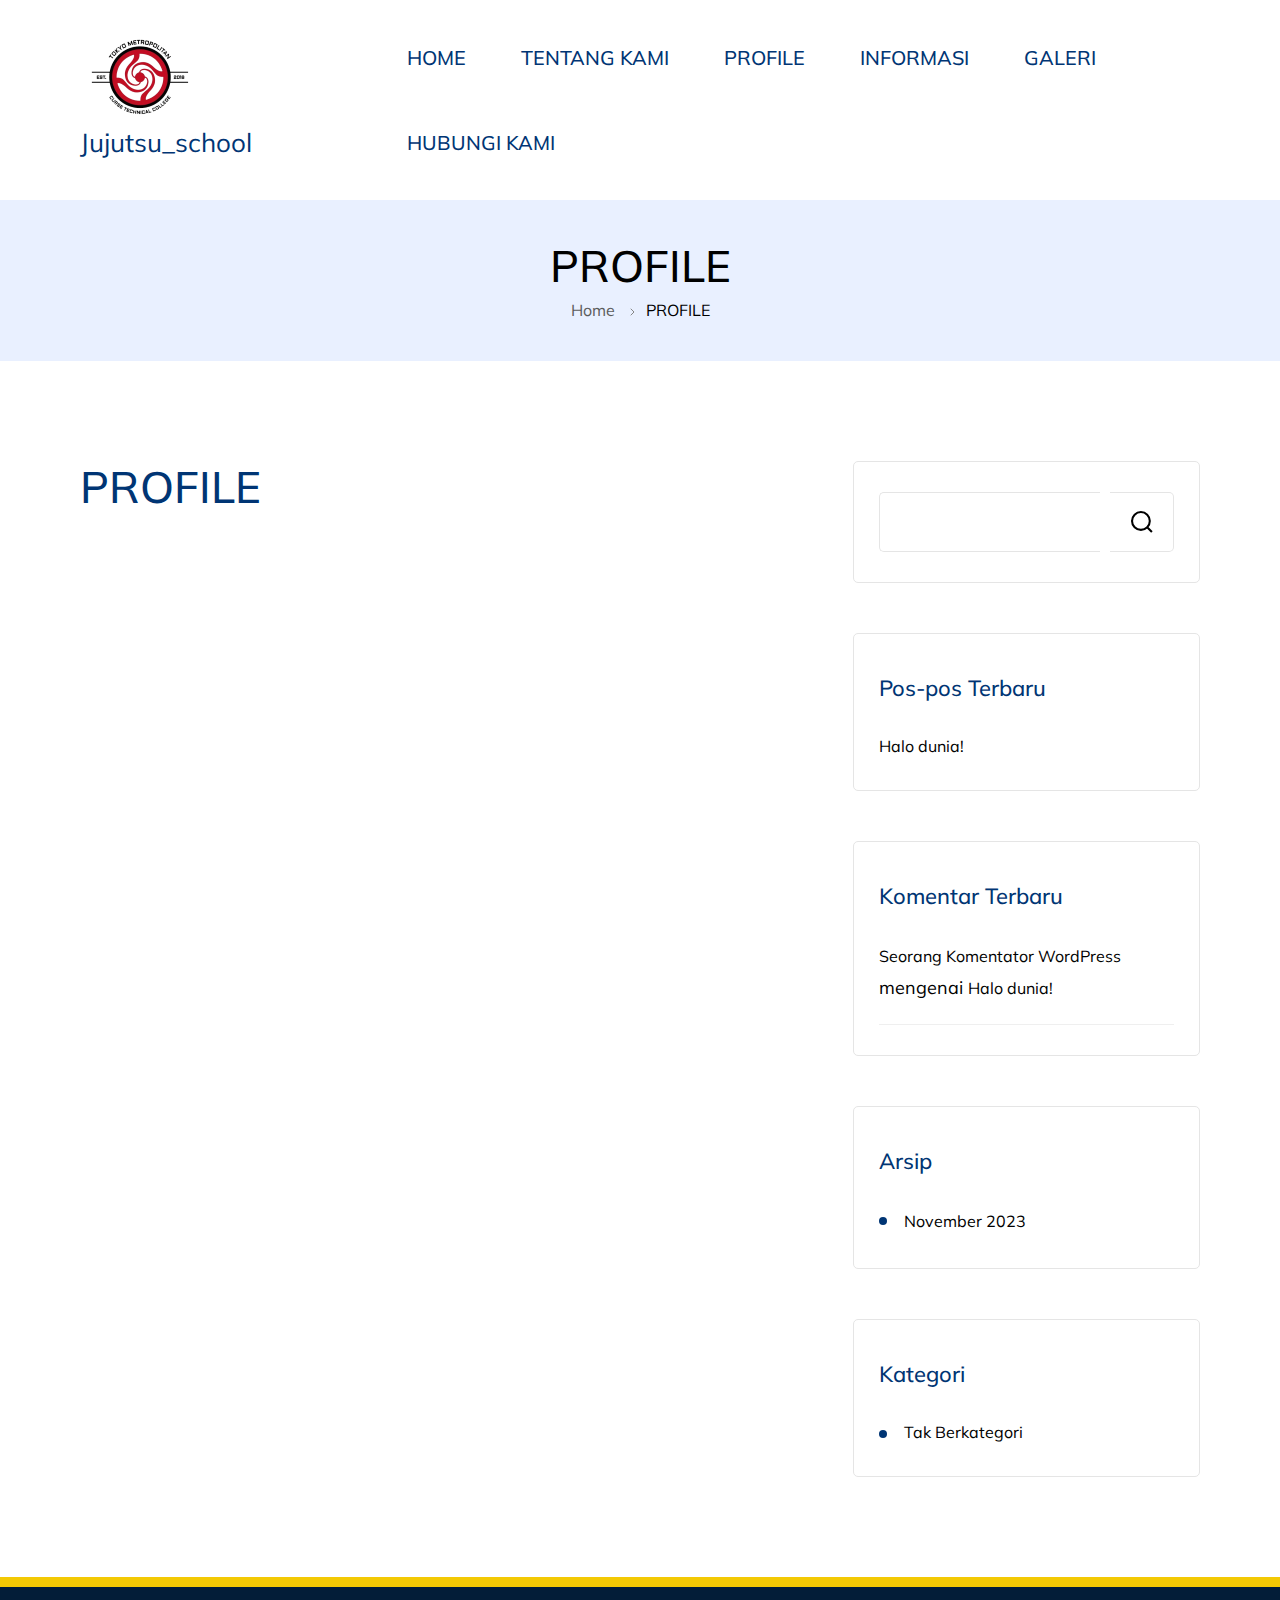
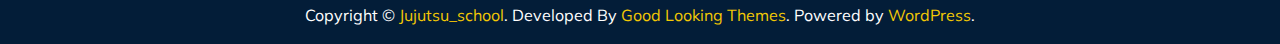
<file: profile/index.html>
<!DOCTYPE html>
<html lang="id">
    <head itemscope itemtype="https://schema.org/WebSite">
        <meta charset="UTF-8">
    <meta name="viewport" content="width=device-width, initial-scale=1.0">
    <link rel="profile" href="http://gmpg.org/xfn/11">
    <title>PROFILE &#8211; Jujutsu_school</title>
<meta name="robots" content="noindex, nofollow">
<link rel="dns-prefetch" href="//fonts.googleapis.com">
<link rel="alternate" type="application/rss+xml" title="Jujutsu_school &raquo; Feed" href="https://sablengash.github.io/bebasaja/feed/">
<link rel="alternate" type="application/rss+xml" title="Jujutsu_school &raquo; Umpan Komentar" href="https://sablengash.github.io/bebasaja/comments/feed/">
<script>
window._wpemojiSettings = {"baseUrl":"https:\/\/s.w.org\/images\/core\/emoji\/14.0.0\/72x72\/","ext":".png","svgUrl":"https:\/\/s.w.org\/images\/core\/emoji\/14.0.0\/svg\/","svgExt":".svg","source":{"concatemoji":"https:\/\/sablengash.github.io\/bebasaja\/wp-includes\/js\/wp-emoji-release.min.js?ver=6.4.1"}};
/*! This file is auto-generated */
!function(i,n){var o,s,e;function c(e){try{var t={supportTests:e,timestamp:(new Date).valueOf()};sessionStorage.setItem(o,JSON.stringify(t))}catch(e){}}function p(e,t,n){e.clearRect(0,0,e.canvas.width,e.canvas.height),e.fillText(t,0,0);var t=new Uint32Array(e.getImageData(0,0,e.canvas.width,e.canvas.height).data),r=(e.clearRect(0,0,e.canvas.width,e.canvas.height),e.fillText(n,0,0),new Uint32Array(e.getImageData(0,0,e.canvas.width,e.canvas.height).data));return t.every(function(e,t){return e===r[t]})}function u(e,t,n){switch(t){case"flag":return n(e,"🏳️‍⚧️","🏳️​⚧️")?!1:!n(e,"🇺🇳","🇺​🇳")&&!n(e,"🏴󠁧󠁢󠁥󠁮󠁧󠁿","🏴​󠁧​󠁢​󠁥​󠁮​󠁧​󠁿");case"emoji":return!n(e,"🫱🏻‍🫲🏿","🫱🏻​🫲🏿")}return!1}function f(e,t,n){var r="undefined"!=typeof WorkerGlobalScope&&self instanceof WorkerGlobalScope?new OffscreenCanvas(300,150):i.createElement("canvas"),a=r.getContext("2d",{willReadFrequently:!0}),o=(a.textBaseline="top",a.font="600 32px Arial",{});return e.forEach(function(e){o[e]=t(a,e,n)}),o}function t(e){var t=i.createElement("script");t.src=e,t.defer=!0,i.head.appendChild(t)}"undefined"!=typeof Promise&&(o="wpEmojiSettingsSupports",s=["flag","emoji"],n.supports={everything:!0,everythingExceptFlag:!0},e=new Promise(function(e){i.addEventListener("DOMContentLoaded",e,{once:!0})}),new Promise(function(t){var n=function(){try{var e=JSON.parse(sessionStorage.getItem(o));if("object"==typeof e&&"number"==typeof e.timestamp&&(new Date).valueOf()<e.timestamp+604800&&"object"==typeof e.supportTests)return e.supportTests}catch(e){}return null}();if(!n){if("undefined"!=typeof Worker&&"undefined"!=typeof OffscreenCanvas&&"undefined"!=typeof URL&&URL.createObjectURL&&"undefined"!=typeof Blob)try{var e="postMessage("+f.toString()+"("+[JSON.stringify(s),u.toString(),p.toString()].join(",")+"));",r=new Blob([e],{type:"text/javascript"}),a=new Worker(URL.createObjectURL(r),{name:"wpTestEmojiSupports"});return void(a.onmessage=function(e){c(n=e.data),a.terminate(),t(n)})}catch(e){}c(n=f(s,u,p))}t(n)}).then(function(e){for(var t in e)n.supports[t]=e[t],n.supports.everything=n.supports.everything&&n.supports[t],"flag"!==t&&(n.supports.everythingExceptFlag=n.supports.everythingExceptFlag&&n.supports[t]);n.supports.everythingExceptFlag=n.supports.everythingExceptFlag&&!n.supports.flag,n.DOMReady=!1,n.readyCallback=function(){n.DOMReady=!0}}).then(function(){return e}).then(function(){var e;n.supports.everything||(n.readyCallback(),(e=n.source||{}).concatemoji?t(e.concatemoji):e.wpemoji&&e.twemoji&&(t(e.twemoji),t(e.wpemoji)))}))}((window,document),window._wpemojiSettings);
</script>
<style id="wp-emoji-styles-inline-css">img.wp-smiley, img.emoji {
		display: inline !important;
		border: none !important;
		box-shadow: none !important;
		height: 1em !important;
		width: 1em !important;
		margin: 0 0.07em !important;
		vertical-align: -0.1em !important;
		background: none !important;
		padding: 0 !important;
	}</style>
<link rel="stylesheet" id="wp-block-library-css" href="https://sablengash.github.io/bebasaja/wp-includes/css/dist/block-library/style.min.css?ver=6.4.1" media="all">
<style id="wp-block-library-theme-inline-css">.wp-block-audio figcaption{color:#555;font-size:13px;text-align:center}.is-dark-theme .wp-block-audio figcaption{color:hsla(0,0%,100%,.65)}.wp-block-audio{margin:0 0 1em}.wp-block-code{border:1px solid #ccc;border-radius:4px;font-family:Menlo,Consolas,monaco,monospace;padding:.8em 1em}.wp-block-embed figcaption{color:#555;font-size:13px;text-align:center}.is-dark-theme .wp-block-embed figcaption{color:hsla(0,0%,100%,.65)}.wp-block-embed{margin:0 0 1em}.blocks-gallery-caption{color:#555;font-size:13px;text-align:center}.is-dark-theme .blocks-gallery-caption{color:hsla(0,0%,100%,.65)}.wp-block-image figcaption{color:#555;font-size:13px;text-align:center}.is-dark-theme .wp-block-image figcaption{color:hsla(0,0%,100%,.65)}.wp-block-image{margin:0 0 1em}.wp-block-pullquote{border-bottom:4px solid;border-top:4px solid;color:currentColor;margin-bottom:1.75em}.wp-block-pullquote cite,.wp-block-pullquote footer,.wp-block-pullquote__citation{color:currentColor;font-size:.8125em;font-style:normal;text-transform:uppercase}.wp-block-quote{border-left:.25em solid;margin:0 0 1.75em;padding-left:1em}.wp-block-quote cite,.wp-block-quote footer{color:currentColor;font-size:.8125em;font-style:normal;position:relative}.wp-block-quote.has-text-align-right{border-left:none;border-right:.25em solid;padding-left:0;padding-right:1em}.wp-block-quote.has-text-align-center{border:none;padding-left:0}.wp-block-quote.is-large,.wp-block-quote.is-style-large,.wp-block-quote.is-style-plain{border:none}.wp-block-search .wp-block-search__label{font-weight:700}.wp-block-search__button{border:1px solid #ccc;padding:.375em .625em}:where(.wp-block-group.has-background){padding:1.25em 2.375em}.wp-block-separator.has-css-opacity{opacity:.4}.wp-block-separator{border:none;border-bottom:2px solid;margin-left:auto;margin-right:auto}.wp-block-separator.has-alpha-channel-opacity{opacity:1}.wp-block-separator:not(.is-style-wide):not(.is-style-dots){width:100px}.wp-block-separator.has-background:not(.is-style-dots){border-bottom:none;height:1px}.wp-block-separator.has-background:not(.is-style-wide):not(.is-style-dots){height:2px}.wp-block-table{margin:0 0 1em}.wp-block-table td,.wp-block-table th{word-break:normal}.wp-block-table figcaption{color:#555;font-size:13px;text-align:center}.is-dark-theme .wp-block-table figcaption{color:hsla(0,0%,100%,.65)}.wp-block-video figcaption{color:#555;font-size:13px;text-align:center}.is-dark-theme .wp-block-video figcaption{color:hsla(0,0%,100%,.65)}.wp-block-video{margin:0 0 1em}.wp-block-template-part.has-background{margin-bottom:0;margin-top:0;padding:1.25em 2.375em}</style>
<style id="classic-theme-styles-inline-css">/*! This file is auto-generated */
.wp-block-button__link{color:#fff;background-color:#32373c;border-radius:9999px;box-shadow:none;text-decoration:none;padding:calc(.667em + 2px) calc(1.333em + 2px);font-size:1.125em}.wp-block-file__button{background:#32373c;color:#fff;text-decoration:none}</style>
<style id="global-styles-inline-css">body{--wp--preset--color--black: #000000;--wp--preset--color--cyan-bluish-gray: #abb8c3;--wp--preset--color--white: #ffffff;--wp--preset--color--pale-pink: #f78da7;--wp--preset--color--vivid-red: #cf2e2e;--wp--preset--color--luminous-vivid-orange: #ff6900;--wp--preset--color--luminous-vivid-amber: #fcb900;--wp--preset--color--light-green-cyan: #7bdcb5;--wp--preset--color--vivid-green-cyan: #00d084;--wp--preset--color--pale-cyan-blue: #8ed1fc;--wp--preset--color--vivid-cyan-blue: #0693e3;--wp--preset--color--vivid-purple: #9b51e0;--wp--preset--gradient--vivid-cyan-blue-to-vivid-purple: linear-gradient(135deg,rgba(6,147,227,1) 0%,rgb(155,81,224) 100%);--wp--preset--gradient--light-green-cyan-to-vivid-green-cyan: linear-gradient(135deg,rgb(122,220,180) 0%,rgb(0,208,130) 100%);--wp--preset--gradient--luminous-vivid-amber-to-luminous-vivid-orange: linear-gradient(135deg,rgba(252,185,0,1) 0%,rgba(255,105,0,1) 100%);--wp--preset--gradient--luminous-vivid-orange-to-vivid-red: linear-gradient(135deg,rgba(255,105,0,1) 0%,rgb(207,46,46) 100%);--wp--preset--gradient--very-light-gray-to-cyan-bluish-gray: linear-gradient(135deg,rgb(238,238,238) 0%,rgb(169,184,195) 100%);--wp--preset--gradient--cool-to-warm-spectrum: linear-gradient(135deg,rgb(74,234,220) 0%,rgb(151,120,209) 20%,rgb(207,42,186) 40%,rgb(238,44,130) 60%,rgb(251,105,98) 80%,rgb(254,248,76) 100%);--wp--preset--gradient--blush-light-purple: linear-gradient(135deg,rgb(255,206,236) 0%,rgb(152,150,240) 100%);--wp--preset--gradient--blush-bordeaux: linear-gradient(135deg,rgb(254,205,165) 0%,rgb(254,45,45) 50%,rgb(107,0,62) 100%);--wp--preset--gradient--luminous-dusk: linear-gradient(135deg,rgb(255,203,112) 0%,rgb(199,81,192) 50%,rgb(65,88,208) 100%);--wp--preset--gradient--pale-ocean: linear-gradient(135deg,rgb(255,245,203) 0%,rgb(182,227,212) 50%,rgb(51,167,181) 100%);--wp--preset--gradient--electric-grass: linear-gradient(135deg,rgb(202,248,128) 0%,rgb(113,206,126) 100%);--wp--preset--gradient--midnight: linear-gradient(135deg,rgb(2,3,129) 0%,rgb(40,116,252) 100%);--wp--preset--font-size--small: 13px;--wp--preset--font-size--medium: 20px;--wp--preset--font-size--large: 36px;--wp--preset--font-size--x-large: 42px;--wp--preset--spacing--20: 0.44rem;--wp--preset--spacing--30: 0.67rem;--wp--preset--spacing--40: 1rem;--wp--preset--spacing--50: 1.5rem;--wp--preset--spacing--60: 2.25rem;--wp--preset--spacing--70: 3.38rem;--wp--preset--spacing--80: 5.06rem;--wp--preset--shadow--natural: 6px 6px 9px rgba(0, 0, 0, 0.2);--wp--preset--shadow--deep: 12px 12px 50px rgba(0, 0, 0, 0.4);--wp--preset--shadow--sharp: 6px 6px 0px rgba(0, 0, 0, 0.2);--wp--preset--shadow--outlined: 6px 6px 0px -3px rgba(255, 255, 255, 1), 6px 6px rgba(0, 0, 0, 1);--wp--preset--shadow--crisp: 6px 6px 0px rgba(0, 0, 0, 1);}:where(.is-layout-flex){gap: 0.5em;}:where(.is-layout-grid){gap: 0.5em;}body .is-layout-flow > .alignleft{float: left;margin-inline-start: 0;margin-inline-end: 2em;}body .is-layout-flow > .alignright{float: right;margin-inline-start: 2em;margin-inline-end: 0;}body .is-layout-flow > .aligncenter{margin-left: auto !important;margin-right: auto !important;}body .is-layout-constrained > .alignleft{float: left;margin-inline-start: 0;margin-inline-end: 2em;}body .is-layout-constrained > .alignright{float: right;margin-inline-start: 2em;margin-inline-end: 0;}body .is-layout-constrained > .aligncenter{margin-left: auto !important;margin-right: auto !important;}body .is-layout-constrained > :where(:not(.alignleft):not(.alignright):not(.alignfull)){max-width: var(--wp--style--global--content-size);margin-left: auto !important;margin-right: auto !important;}body .is-layout-constrained > .alignwide{max-width: var(--wp--style--global--wide-size);}body .is-layout-flex{display: flex;}body .is-layout-flex{flex-wrap: wrap;align-items: center;}body .is-layout-flex > *{margin: 0;}body .is-layout-grid{display: grid;}body .is-layout-grid > *{margin: 0;}:where(.wp-block-columns.is-layout-flex){gap: 2em;}:where(.wp-block-columns.is-layout-grid){gap: 2em;}:where(.wp-block-post-template.is-layout-flex){gap: 1.25em;}:where(.wp-block-post-template.is-layout-grid){gap: 1.25em;}.has-black-color{color: var(--wp--preset--color--black) !important;}.has-cyan-bluish-gray-color{color: var(--wp--preset--color--cyan-bluish-gray) !important;}.has-white-color{color: var(--wp--preset--color--white) !important;}.has-pale-pink-color{color: var(--wp--preset--color--pale-pink) !important;}.has-vivid-red-color{color: var(--wp--preset--color--vivid-red) !important;}.has-luminous-vivid-orange-color{color: var(--wp--preset--color--luminous-vivid-orange) !important;}.has-luminous-vivid-amber-color{color: var(--wp--preset--color--luminous-vivid-amber) !important;}.has-light-green-cyan-color{color: var(--wp--preset--color--light-green-cyan) !important;}.has-vivid-green-cyan-color{color: var(--wp--preset--color--vivid-green-cyan) !important;}.has-pale-cyan-blue-color{color: var(--wp--preset--color--pale-cyan-blue) !important;}.has-vivid-cyan-blue-color{color: var(--wp--preset--color--vivid-cyan-blue) !important;}.has-vivid-purple-color{color: var(--wp--preset--color--vivid-purple) !important;}.has-black-background-color{background-color: var(--wp--preset--color--black) !important;}.has-cyan-bluish-gray-background-color{background-color: var(--wp--preset--color--cyan-bluish-gray) !important;}.has-white-background-color{background-color: var(--wp--preset--color--white) !important;}.has-pale-pink-background-color{background-color: var(--wp--preset--color--pale-pink) !important;}.has-vivid-red-background-color{background-color: var(--wp--preset--color--vivid-red) !important;}.has-luminous-vivid-orange-background-color{background-color: var(--wp--preset--color--luminous-vivid-orange) !important;}.has-luminous-vivid-amber-background-color{background-color: var(--wp--preset--color--luminous-vivid-amber) !important;}.has-light-green-cyan-background-color{background-color: var(--wp--preset--color--light-green-cyan) !important;}.has-vivid-green-cyan-background-color{background-color: var(--wp--preset--color--vivid-green-cyan) !important;}.has-pale-cyan-blue-background-color{background-color: var(--wp--preset--color--pale-cyan-blue) !important;}.has-vivid-cyan-blue-background-color{background-color: var(--wp--preset--color--vivid-cyan-blue) !important;}.has-vivid-purple-background-color{background-color: var(--wp--preset--color--vivid-purple) !important;}.has-black-border-color{border-color: var(--wp--preset--color--black) !important;}.has-cyan-bluish-gray-border-color{border-color: var(--wp--preset--color--cyan-bluish-gray) !important;}.has-white-border-color{border-color: var(--wp--preset--color--white) !important;}.has-pale-pink-border-color{border-color: var(--wp--preset--color--pale-pink) !important;}.has-vivid-red-border-color{border-color: var(--wp--preset--color--vivid-red) !important;}.has-luminous-vivid-orange-border-color{border-color: var(--wp--preset--color--luminous-vivid-orange) !important;}.has-luminous-vivid-amber-border-color{border-color: var(--wp--preset--color--luminous-vivid-amber) !important;}.has-light-green-cyan-border-color{border-color: var(--wp--preset--color--light-green-cyan) !important;}.has-vivid-green-cyan-border-color{border-color: var(--wp--preset--color--vivid-green-cyan) !important;}.has-pale-cyan-blue-border-color{border-color: var(--wp--preset--color--pale-cyan-blue) !important;}.has-vivid-cyan-blue-border-color{border-color: var(--wp--preset--color--vivid-cyan-blue) !important;}.has-vivid-purple-border-color{border-color: var(--wp--preset--color--vivid-purple) !important;}.has-vivid-cyan-blue-to-vivid-purple-gradient-background{background: var(--wp--preset--gradient--vivid-cyan-blue-to-vivid-purple) !important;}.has-light-green-cyan-to-vivid-green-cyan-gradient-background{background: var(--wp--preset--gradient--light-green-cyan-to-vivid-green-cyan) !important;}.has-luminous-vivid-amber-to-luminous-vivid-orange-gradient-background{background: var(--wp--preset--gradient--luminous-vivid-amber-to-luminous-vivid-orange) !important;}.has-luminous-vivid-orange-to-vivid-red-gradient-background{background: var(--wp--preset--gradient--luminous-vivid-orange-to-vivid-red) !important;}.has-very-light-gray-to-cyan-bluish-gray-gradient-background{background: var(--wp--preset--gradient--very-light-gray-to-cyan-bluish-gray) !important;}.has-cool-to-warm-spectrum-gradient-background{background: var(--wp--preset--gradient--cool-to-warm-spectrum) !important;}.has-blush-light-purple-gradient-background{background: var(--wp--preset--gradient--blush-light-purple) !important;}.has-blush-bordeaux-gradient-background{background: var(--wp--preset--gradient--blush-bordeaux) !important;}.has-luminous-dusk-gradient-background{background: var(--wp--preset--gradient--luminous-dusk) !important;}.has-pale-ocean-gradient-background{background: var(--wp--preset--gradient--pale-ocean) !important;}.has-electric-grass-gradient-background{background: var(--wp--preset--gradient--electric-grass) !important;}.has-midnight-gradient-background{background: var(--wp--preset--gradient--midnight) !important;}.has-small-font-size{font-size: var(--wp--preset--font-size--small) !important;}.has-medium-font-size{font-size: var(--wp--preset--font-size--medium) !important;}.has-large-font-size{font-size: var(--wp--preset--font-size--large) !important;}.has-x-large-font-size{font-size: var(--wp--preset--font-size--x-large) !important;}
.wp-block-navigation a:where(:not(.wp-element-button)){color: inherit;}
:where(.wp-block-post-template.is-layout-flex){gap: 1.25em;}:where(.wp-block-post-template.is-layout-grid){gap: 1.25em;}
:where(.wp-block-columns.is-layout-flex){gap: 2em;}:where(.wp-block-columns.is-layout-grid){gap: 2em;}
.wp-block-pullquote{font-size: 1.5em;line-height: 1.6;}</style>
<link rel="stylesheet" id="education-center-css" href="https://sablengash.github.io/bebasaja/wp-content/themes/education-center/style.css?ver=6.4.1" media="all">
<link rel="stylesheet" id="school-center-css" href="https://sablengash.github.io/bebasaja/wp-content/themes/school-center/style.css?ver=1.0.1" media="all">
<link rel="stylesheet" id="education-center-google-fonts-css" href="https://fonts.googleapis.com/css?family=Mulish%3A300%2C300i%2C400%2C400i%2C500%2C500i%2C600%2C600i&#038;subset=latin%2Clatin-ext&#038;display=fallback" media="all">
<link rel="stylesheet" id="education-center-style-css" href="https://sablengash.github.io/bebasaja/wp-content/themes/school-center/style.css?ver=1.0.1" media="all">
<script src="https://sablengash.github.io/bebasaja/wp-includes/js/jquery/jquery.min.js?ver=3.7.1" id="jquery-core-js"></script>
<script src="https://sablengash.github.io/bebasaja/wp-includes/js/jquery/jquery-migrate.min.js?ver=3.4.1" id="jquery-migrate-js"></script>
<link rel="https://api.w.org/" href="https://sablengash.github.io/bebasaja/wp-json/">
<link rel="alternate" type="application/json" href="https://sablengash.github.io/bebasaja/wp-json/wp/v2/pages/9">
<link rel="EditURI" type="application/rsd+xml" title="RSD" href="https://sablengash.github.io/bebasaja/xmlrpc.php?rsd">
<meta name="generator" content="WordPress 6.4.1">
<link rel="canonical" href="https://sablengash.github.io/bebasaja/profile/">
<link rel="shortlink" href="https://sablengash.github.io/bebasaja/?p=9">
<link rel="alternate" type="application/json+oembed" href="https://sablengash.github.io/bebasaja/wp-json/oembed/1.0/embed?url=https%3A%2F%2Fsablengash.github.io%2Fbebasaja%2Fprofile%2F">
<link rel="alternate" type="text/xml+oembed" href="https://sablengash.github.io/bebasaja/wp-json/oembed/1.0/embed?url=https%3A%2F%2Fsablengash.github.io%2Fbebasaja%2Fprofile%2F#038;format=xml">
</head>

<body class="page-template-default page page-id-9 wp-custom-logo wp-embed-responsive layout-1 rightsidebar" itemscope itemtype="https://schema.org/WebPage">

    <div id="page" class="site">
        <a class="skip-link screen-reader-text" href="#content">Skip to content</a>
    
    <header id="masthead" class="site-header style-one" itemscope itemtype="https://schema.org/WPHeader">
                <div class="desktop-header">
            <div class="header-bottom">
                <div class="container">
                    <div class="header-wrapper">
                            <div class="site-branding" itemscope itemtype="https://schema.org/Organization">
        <a href="https://sablengash.github.io/bebasaja/" class="custom-logo-link" rel="home"><img width="120" height="86" src="https://sablengash.github.io/bebasaja/wp-content/uploads/2023/11/toko-removebg-preview.png" class="custom-logo" alt="Jujutsu_school" decoding="async"></a>            <p class="site-title" itemprop="name"><a href="https://sablengash.github.io/bebasaja/" rel="home">Jujutsu_school</a></p>
                </div>
<!-- .site-branding -->
                            <div class="nav-wrap">
                            <div class="header-left">
                                        <nav id="site-navigation" class="main-navigation" itemscope itemtype="https://schema.org/SiteNavigationElement">
            <div class="primary-menu-container"><ul id="primary-menu" class="menu">
<li id="menu-item-23" class="menu-item menu-item-type-custom menu-item-object-custom menu-item-home menu-item-23"><a href="https://sablengash.github.io/bebasaja/">HOME</a></li>
<li id="menu-item-21" class="menu-item menu-item-type-post_type menu-item-object-page menu-item-21"><a href="https://sablengash.github.io/bebasaja/tentang-kami/">TENTANG KAMI</a></li>
<li id="menu-item-20" class="menu-item menu-item-type-post_type menu-item-object-page current-menu-item page_item page-item-9 current_page_item menu-item-20"><a href="https://sablengash.github.io/bebasaja/profile/" aria-current="page">PROFILE</a></li>
<li id="menu-item-19" class="menu-item menu-item-type-post_type menu-item-object-page menu-item-19"><a href="https://sablengash.github.io/bebasaja/informasi/">INFORMASI</a></li>
<li id="menu-item-18" class="menu-item menu-item-type-post_type menu-item-object-page menu-item-18"><a href="https://sablengash.github.io/bebasaja/galeri/">GALERI</a></li>
<li id="menu-item-17" class="menu-item menu-item-type-post_type menu-item-object-page menu-item-17"><a href="https://sablengash.github.io/bebasaja/hubungi-kami/">HUBUNGI KAMI</a></li>
</ul></div>        </nav>
                                </div>
                            <div class="header-right">
                                                            </div>
                        </div>
                    </div>
                </div>
            </div>
        </div>
            <div class="mobile-header">
        <div class="header-bottom">
            <div class="container">
                <div class="mob-nav-site-branding-wrap header-wrapper">
                    <div class="nav-wrap">
                            <div class="site-branding" itemscope itemtype="https://schema.org/Organization">
        <a href="https://sablengash.github.io/bebasaja/" class="custom-logo-link" rel="home"><img width="120" height="86" src="https://sablengash.github.io/bebasaja/wp-content/uploads/2023/11/toko-removebg-preview.png" class="custom-logo" alt="Jujutsu_school" decoding="async"></a>            <p class="site-title" itemprop="name"><a href="https://sablengash.github.io/bebasaja/" rel="home">Jujutsu_school</a></p>
                </div>
<!-- .site-branding -->
                        </div>
                    <button id="menu-opener" class="toggle-btn toggle-main" data-toggle-target=".main-menu-modal" data-toggle-body-class="showing-main-menu-modal" aria-expanded="false" data-set-focus=".close-main-nav-toggle">
                        <span class="toggle-bar"></span> 
                        <span class="toggle-bar"></span>
                        <span class="toggle-bar"></span>
                        <span class="toggle-bar"></span>  
                    </button>
                </div>
                <div class="mobile-header-wrap menu-container-wrapper">
                    <div class="mobile-menu-wrapper">
                        <nav id="mobile-site-navigation" class="main-navigation mobile-navigation">        
                            <div class="primary-menu-list main-menu-modal cover-modal" data-modal-target-string=".main-menu-modal">                  
                                <button class="toggle-btn toggle-off close close-main-nav-toggle" data-toggle-target=".main-menu-modal" data-toggle-body-class="showing-main-menu-modal" aria-expanded="false" data-set-focus=".main-menu-modal">
                                    <span class="toggle-bar"></span> 
                                    <span class="toggle-bar"></span>
                                    <span class="toggle-bar"></span>
                                    <span class="toggle-bar"></span> 
                                </button>
                                <div class="header-left mobile-menu" aria-label="Mobile">
                                            <nav id="mobile-navigation" class="main-navigation">
            <div class="primary-menu-container"><ul id="primary-menu" class="menu">
<li class="menu-item menu-item-type-custom menu-item-object-custom menu-item-home menu-item-23"><a href="https://sablengash.github.io/bebasaja/">HOME</a></li>
<li class="menu-item menu-item-type-post_type menu-item-object-page menu-item-21"><a href="https://sablengash.github.io/bebasaja/tentang-kami/">TENTANG KAMI</a></li>
<li class="menu-item menu-item-type-post_type menu-item-object-page current-menu-item page_item page-item-9 current_page_item menu-item-20"><a href="https://sablengash.github.io/bebasaja/profile/" aria-current="page">PROFILE</a></li>
<li class="menu-item menu-item-type-post_type menu-item-object-page menu-item-19"><a href="https://sablengash.github.io/bebasaja/informasi/">INFORMASI</a></li>
<li class="menu-item menu-item-type-post_type menu-item-object-page menu-item-18"><a href="https://sablengash.github.io/bebasaja/galeri/">GALERI</a></li>
<li class="menu-item menu-item-type-post_type menu-item-object-page menu-item-17"><a href="https://sablengash.github.io/bebasaja/hubungi-kami/">HUBUNGI KAMI</a></li>
</ul></div>        </nav>
                                                                        </div>
                            </div>
                        </nav><!-- #mobile-site-navigation -->
                    </div>
                </div>  
            </div>
        </div>
    </div>

    </header>
        <div class="breadcrumb-wrapper">
            <div class="container">
                <span class="page-title">PROFILE</span><div id="crumbs" itemscope itemtype="https://schema.org/BreadcrumbList">
                <span itemprop="itemListElement" itemscope itemtype="https://schema.org/ListItem">
                    <a href="https://sablengash.github.io/bebasaja" itemprop="item"><span itemprop="name">Home</span></a><meta itemprop="position" content="1">
<span class="separator"><svg width="5" height="8" viewbox="0 0 5 8" fill="none" xmlns="https://www.w3.org/2000/svg"><path d="M1 1L4 4L1 7" stroke="#868686
    " stroke-linecap="round" stroke-linejoin="round"></path></svg></span></span><span class="current" itemprop="itemListElement" itemscope itemtype="https://schema.org/ListItem"><a itemprop="item" href="https://sablengash.github.io/bebasaja/profile/"><span itemprop="name">PROFILE</span></a><meta itemprop="position" content="2"></span>
</div>
<!-- .crumbs -->            </div>
        </div>
        <div id="content" class="site-content">

<div id="primary" class="content-area">
	<div class="container">
		<div class="page-grid">
			<div id="main" class="site-main">
				
<article id="post-9" class="post-9 page type-page status-publish hentry">
    <div class="content-wrap">
        <div class="entry-content">
            <h1 class="entry-title">PROFILE</h1>        </div>
    </div>
</article>			</div>
			
<aside id="secondary" class="widget-area" role="complementary" itemscope itemtype="http://schema.org/WPSideBar">
	<section id="block-2" class="widget widget_block widget_search"><form role="search" method="get" action="http://localhost/Ujian_Eric/" class="wp-block-search__button-outside wp-block-search__text-button wp-block-search">
<label class="wp-block-search__label" for="wp-block-search__input-1">Cari</label><div class="wp-block-search__inside-wrapper ">
<input class="wp-block-search__input" id="wp-block-search__input-1" placeholder="" value="" type="search" name="s" required><button aria-label="Cari" class="wp-block-search__button wp-element-button" type="submit">Cari</button>
</div>
</form></section><section id="block-3" class="widget widget_block"><div class="wp-block-group is-layout-flow wp-block-group-is-layout-flow"><div class="wp-block-group__inner-container">
<h2 class="wp-block-heading">Pos-pos Terbaru</h2>
<ul class="wp-block-latest-posts__list wp-block-latest-posts">
<li><a class="wp-block-latest-posts__post-title" href="https://sablengash.github.io/bebasaja/2023/11/09/halo-dunia/">Halo dunia!</a></li>
</ul>
</div></div></section><section id="block-4" class="widget widget_block"><div class="wp-block-group is-layout-flow wp-block-group-is-layout-flow"><div class="wp-block-group__inner-container">
<h2 class="wp-block-heading">Komentar Terbaru</h2>
<ol class="wp-block-latest-comments"><li class="wp-block-latest-comments__comment"><article><footer class="wp-block-latest-comments__comment-meta"><a class="wp-block-latest-comments__comment-author" href="https://wordpress.org/">Seorang Komentator WordPress</a> mengenai <a class="wp-block-latest-comments__comment-link" href="https://sablengash.github.io/bebasaja/2023/11/09/halo-dunia/#comment-1">Halo dunia!</a></footer></article></li></ol>
</div></div></section><section id="block-5" class="widget widget_block"><div class="wp-block-group is-layout-flow wp-block-group-is-layout-flow"><div class="wp-block-group__inner-container">
<h2 class="wp-block-heading">Arsip</h2>
<ul class="wp-block-archives-list wp-block-archives">	<li><a href="https://sablengash.github.io/bebasaja/2023/11/">November 2023</a></li>
</ul>
</div></div></section><section id="block-6" class="widget widget_block"><div class="wp-block-group is-layout-flow wp-block-group-is-layout-flow"><div class="wp-block-group__inner-container">
<h2 class="wp-block-heading">Kategori</h2>
<ul class="wp-block-categories-list wp-block-categories">	<li class="cat-item cat-item-1">
<a href="https://sablengash.github.io/bebasaja/category/tak-berkategori/">Tak Berkategori</a>
</li>
</ul>
</div></div></section></aside><!-- #secondary -->
		</div>
	</div>
</div>

	<footer id="colophon" class="site-footer" itemscope itemtype="https://schema.org/WPFooter">
                <div class="footer-bottom">
            <div class="container">
                <div class="site-info">
<span class="copy-right">Copyright &copy;  <a href="https://sablengash.github.io/bebasaja/">Jujutsu_school</a>. </span><span class="author-link">Developed By <a href="https://glthemes.com/" rel="nofollow" target="_blank">Good Looking Themes</a>.</span><span class="wp-link"> Powered by <a href="https://wordpress.org/" target="_blank">WordPress</a>.</span>
</div> 
            </div>
        </div>
    </footer>
    <div class="overlay"></div>
        </div>
<script src="https://sablengash.github.io/bebasaja/wp-content/themes/education-center/assets/js/modal-accessibility.min.js?ver=1.0.1" id="education-center-accessibility-js"></script>
<script src="https://sablengash.github.io/bebasaja/wp-content/themes/education-center/inc/js/navigation.js?ver=1.0.1" id="education-center-navigation-js"></script>
<script id="education-center-custom-js-extra">var ecp_data = {"url":"https:\/\/sablengash.github.io\/bebasaja\/wp-admin\/admin-ajax.php","plugin_url":"https:\/\/sablengash.github.io\/bebasaja\/wp-content\/plugins","rtl":""};</script>
<script src="https://sablengash.github.io/bebasaja/wp-content/themes/education-center/assets/js/custom.min.js?ver=1.0.1" id="education-center-custom-js"></script>
</div>
<!-- #page -->

</body>
</html>
</file>
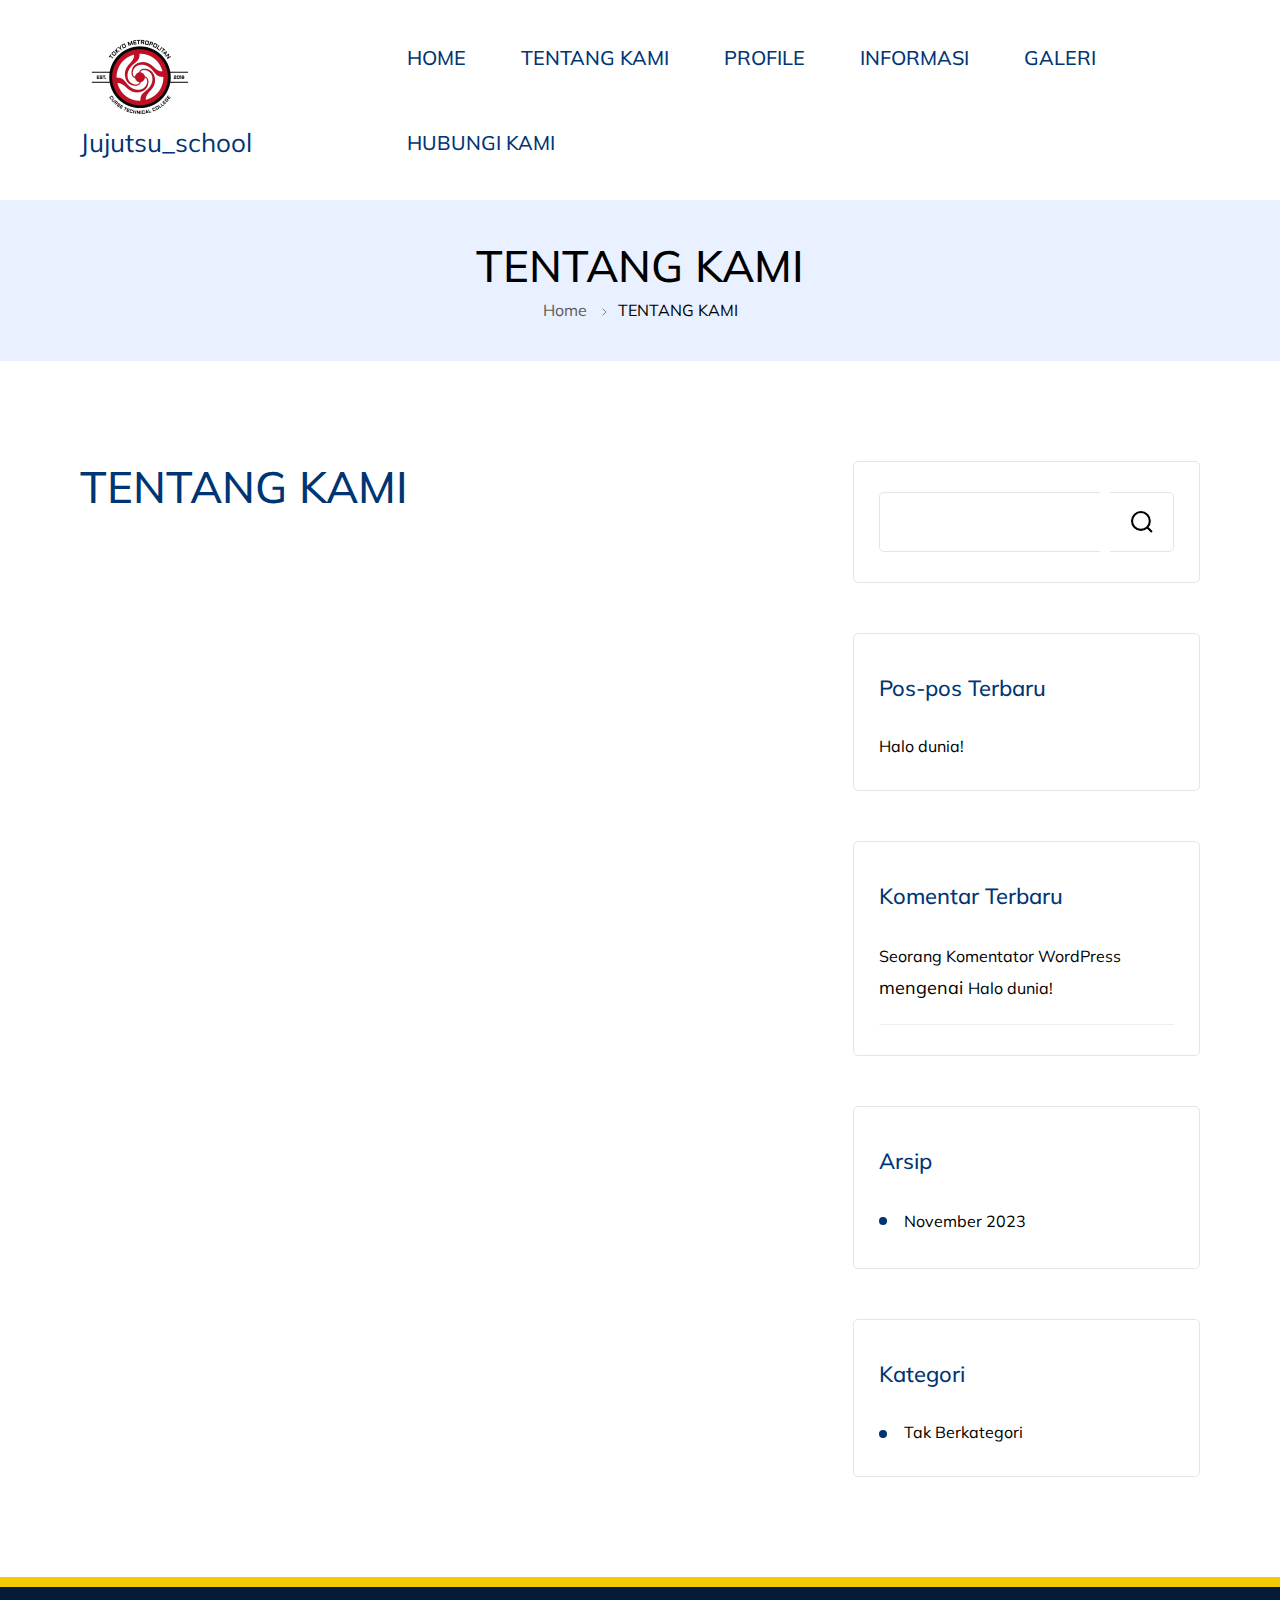
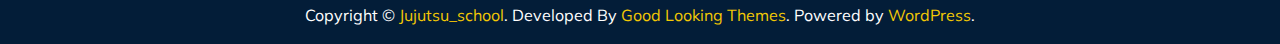
<file: tentang-kami/index.html>
<!DOCTYPE html>
<html lang="id">
    <head itemscope itemtype="https://schema.org/WebSite">
        <meta charset="UTF-8">
    <meta name="viewport" content="width=device-width, initial-scale=1.0">
    <link rel="profile" href="http://gmpg.org/xfn/11">
    <title>TENTANG KAMI &#8211; Jujutsu_school</title>
<meta name="robots" content="noindex, nofollow">
<link rel="dns-prefetch" href="//fonts.googleapis.com">
<link rel="alternate" type="application/rss+xml" title="Jujutsu_school &raquo; Feed" href="https://sablengash.github.io/bebasaja/feed/">
<link rel="alternate" type="application/rss+xml" title="Jujutsu_school &raquo; Umpan Komentar" href="https://sablengash.github.io/bebasaja/comments/feed/">
<script>
window._wpemojiSettings = {"baseUrl":"https:\/\/s.w.org\/images\/core\/emoji\/14.0.0\/72x72\/","ext":".png","svgUrl":"https:\/\/s.w.org\/images\/core\/emoji\/14.0.0\/svg\/","svgExt":".svg","source":{"concatemoji":"https:\/\/sablengash.github.io\/bebasaja\/wp-includes\/js\/wp-emoji-release.min.js?ver=6.4.1"}};
/*! This file is auto-generated */
!function(i,n){var o,s,e;function c(e){try{var t={supportTests:e,timestamp:(new Date).valueOf()};sessionStorage.setItem(o,JSON.stringify(t))}catch(e){}}function p(e,t,n){e.clearRect(0,0,e.canvas.width,e.canvas.height),e.fillText(t,0,0);var t=new Uint32Array(e.getImageData(0,0,e.canvas.width,e.canvas.height).data),r=(e.clearRect(0,0,e.canvas.width,e.canvas.height),e.fillText(n,0,0),new Uint32Array(e.getImageData(0,0,e.canvas.width,e.canvas.height).data));return t.every(function(e,t){return e===r[t]})}function u(e,t,n){switch(t){case"flag":return n(e,"🏳️‍⚧️","🏳️​⚧️")?!1:!n(e,"🇺🇳","🇺​🇳")&&!n(e,"🏴󠁧󠁢󠁥󠁮󠁧󠁿","🏴​󠁧​󠁢​󠁥​󠁮​󠁧​󠁿");case"emoji":return!n(e,"🫱🏻‍🫲🏿","🫱🏻​🫲🏿")}return!1}function f(e,t,n){var r="undefined"!=typeof WorkerGlobalScope&&self instanceof WorkerGlobalScope?new OffscreenCanvas(300,150):i.createElement("canvas"),a=r.getContext("2d",{willReadFrequently:!0}),o=(a.textBaseline="top",a.font="600 32px Arial",{});return e.forEach(function(e){o[e]=t(a,e,n)}),o}function t(e){var t=i.createElement("script");t.src=e,t.defer=!0,i.head.appendChild(t)}"undefined"!=typeof Promise&&(o="wpEmojiSettingsSupports",s=["flag","emoji"],n.supports={everything:!0,everythingExceptFlag:!0},e=new Promise(function(e){i.addEventListener("DOMContentLoaded",e,{once:!0})}),new Promise(function(t){var n=function(){try{var e=JSON.parse(sessionStorage.getItem(o));if("object"==typeof e&&"number"==typeof e.timestamp&&(new Date).valueOf()<e.timestamp+604800&&"object"==typeof e.supportTests)return e.supportTests}catch(e){}return null}();if(!n){if("undefined"!=typeof Worker&&"undefined"!=typeof OffscreenCanvas&&"undefined"!=typeof URL&&URL.createObjectURL&&"undefined"!=typeof Blob)try{var e="postMessage("+f.toString()+"("+[JSON.stringify(s),u.toString(),p.toString()].join(",")+"));",r=new Blob([e],{type:"text/javascript"}),a=new Worker(URL.createObjectURL(r),{name:"wpTestEmojiSupports"});return void(a.onmessage=function(e){c(n=e.data),a.terminate(),t(n)})}catch(e){}c(n=f(s,u,p))}t(n)}).then(function(e){for(var t in e)n.supports[t]=e[t],n.supports.everything=n.supports.everything&&n.supports[t],"flag"!==t&&(n.supports.everythingExceptFlag=n.supports.everythingExceptFlag&&n.supports[t]);n.supports.everythingExceptFlag=n.supports.everythingExceptFlag&&!n.supports.flag,n.DOMReady=!1,n.readyCallback=function(){n.DOMReady=!0}}).then(function(){return e}).then(function(){var e;n.supports.everything||(n.readyCallback(),(e=n.source||{}).concatemoji?t(e.concatemoji):e.wpemoji&&e.twemoji&&(t(e.twemoji),t(e.wpemoji)))}))}((window,document),window._wpemojiSettings);
</script>
<style id="wp-emoji-styles-inline-css">img.wp-smiley, img.emoji {
		display: inline !important;
		border: none !important;
		box-shadow: none !important;
		height: 1em !important;
		width: 1em !important;
		margin: 0 0.07em !important;
		vertical-align: -0.1em !important;
		background: none !important;
		padding: 0 !important;
	}</style>
<link rel="stylesheet" id="wp-block-library-css" href="https://sablengash.github.io/bebasaja/wp-includes/css/dist/block-library/style.min.css?ver=6.4.1" media="all">
<style id="wp-block-library-theme-inline-css">.wp-block-audio figcaption{color:#555;font-size:13px;text-align:center}.is-dark-theme .wp-block-audio figcaption{color:hsla(0,0%,100%,.65)}.wp-block-audio{margin:0 0 1em}.wp-block-code{border:1px solid #ccc;border-radius:4px;font-family:Menlo,Consolas,monaco,monospace;padding:.8em 1em}.wp-block-embed figcaption{color:#555;font-size:13px;text-align:center}.is-dark-theme .wp-block-embed figcaption{color:hsla(0,0%,100%,.65)}.wp-block-embed{margin:0 0 1em}.blocks-gallery-caption{color:#555;font-size:13px;text-align:center}.is-dark-theme .blocks-gallery-caption{color:hsla(0,0%,100%,.65)}.wp-block-image figcaption{color:#555;font-size:13px;text-align:center}.is-dark-theme .wp-block-image figcaption{color:hsla(0,0%,100%,.65)}.wp-block-image{margin:0 0 1em}.wp-block-pullquote{border-bottom:4px solid;border-top:4px solid;color:currentColor;margin-bottom:1.75em}.wp-block-pullquote cite,.wp-block-pullquote footer,.wp-block-pullquote__citation{color:currentColor;font-size:.8125em;font-style:normal;text-transform:uppercase}.wp-block-quote{border-left:.25em solid;margin:0 0 1.75em;padding-left:1em}.wp-block-quote cite,.wp-block-quote footer{color:currentColor;font-size:.8125em;font-style:normal;position:relative}.wp-block-quote.has-text-align-right{border-left:none;border-right:.25em solid;padding-left:0;padding-right:1em}.wp-block-quote.has-text-align-center{border:none;padding-left:0}.wp-block-quote.is-large,.wp-block-quote.is-style-large,.wp-block-quote.is-style-plain{border:none}.wp-block-search .wp-block-search__label{font-weight:700}.wp-block-search__button{border:1px solid #ccc;padding:.375em .625em}:where(.wp-block-group.has-background){padding:1.25em 2.375em}.wp-block-separator.has-css-opacity{opacity:.4}.wp-block-separator{border:none;border-bottom:2px solid;margin-left:auto;margin-right:auto}.wp-block-separator.has-alpha-channel-opacity{opacity:1}.wp-block-separator:not(.is-style-wide):not(.is-style-dots){width:100px}.wp-block-separator.has-background:not(.is-style-dots){border-bottom:none;height:1px}.wp-block-separator.has-background:not(.is-style-wide):not(.is-style-dots){height:2px}.wp-block-table{margin:0 0 1em}.wp-block-table td,.wp-block-table th{word-break:normal}.wp-block-table figcaption{color:#555;font-size:13px;text-align:center}.is-dark-theme .wp-block-table figcaption{color:hsla(0,0%,100%,.65)}.wp-block-video figcaption{color:#555;font-size:13px;text-align:center}.is-dark-theme .wp-block-video figcaption{color:hsla(0,0%,100%,.65)}.wp-block-video{margin:0 0 1em}.wp-block-template-part.has-background{margin-bottom:0;margin-top:0;padding:1.25em 2.375em}</style>
<style id="classic-theme-styles-inline-css">/*! This file is auto-generated */
.wp-block-button__link{color:#fff;background-color:#32373c;border-radius:9999px;box-shadow:none;text-decoration:none;padding:calc(.667em + 2px) calc(1.333em + 2px);font-size:1.125em}.wp-block-file__button{background:#32373c;color:#fff;text-decoration:none}</style>
<style id="global-styles-inline-css">body{--wp--preset--color--black: #000000;--wp--preset--color--cyan-bluish-gray: #abb8c3;--wp--preset--color--white: #ffffff;--wp--preset--color--pale-pink: #f78da7;--wp--preset--color--vivid-red: #cf2e2e;--wp--preset--color--luminous-vivid-orange: #ff6900;--wp--preset--color--luminous-vivid-amber: #fcb900;--wp--preset--color--light-green-cyan: #7bdcb5;--wp--preset--color--vivid-green-cyan: #00d084;--wp--preset--color--pale-cyan-blue: #8ed1fc;--wp--preset--color--vivid-cyan-blue: #0693e3;--wp--preset--color--vivid-purple: #9b51e0;--wp--preset--gradient--vivid-cyan-blue-to-vivid-purple: linear-gradient(135deg,rgba(6,147,227,1) 0%,rgb(155,81,224) 100%);--wp--preset--gradient--light-green-cyan-to-vivid-green-cyan: linear-gradient(135deg,rgb(122,220,180) 0%,rgb(0,208,130) 100%);--wp--preset--gradient--luminous-vivid-amber-to-luminous-vivid-orange: linear-gradient(135deg,rgba(252,185,0,1) 0%,rgba(255,105,0,1) 100%);--wp--preset--gradient--luminous-vivid-orange-to-vivid-red: linear-gradient(135deg,rgba(255,105,0,1) 0%,rgb(207,46,46) 100%);--wp--preset--gradient--very-light-gray-to-cyan-bluish-gray: linear-gradient(135deg,rgb(238,238,238) 0%,rgb(169,184,195) 100%);--wp--preset--gradient--cool-to-warm-spectrum: linear-gradient(135deg,rgb(74,234,220) 0%,rgb(151,120,209) 20%,rgb(207,42,186) 40%,rgb(238,44,130) 60%,rgb(251,105,98) 80%,rgb(254,248,76) 100%);--wp--preset--gradient--blush-light-purple: linear-gradient(135deg,rgb(255,206,236) 0%,rgb(152,150,240) 100%);--wp--preset--gradient--blush-bordeaux: linear-gradient(135deg,rgb(254,205,165) 0%,rgb(254,45,45) 50%,rgb(107,0,62) 100%);--wp--preset--gradient--luminous-dusk: linear-gradient(135deg,rgb(255,203,112) 0%,rgb(199,81,192) 50%,rgb(65,88,208) 100%);--wp--preset--gradient--pale-ocean: linear-gradient(135deg,rgb(255,245,203) 0%,rgb(182,227,212) 50%,rgb(51,167,181) 100%);--wp--preset--gradient--electric-grass: linear-gradient(135deg,rgb(202,248,128) 0%,rgb(113,206,126) 100%);--wp--preset--gradient--midnight: linear-gradient(135deg,rgb(2,3,129) 0%,rgb(40,116,252) 100%);--wp--preset--font-size--small: 13px;--wp--preset--font-size--medium: 20px;--wp--preset--font-size--large: 36px;--wp--preset--font-size--x-large: 42px;--wp--preset--spacing--20: 0.44rem;--wp--preset--spacing--30: 0.67rem;--wp--preset--spacing--40: 1rem;--wp--preset--spacing--50: 1.5rem;--wp--preset--spacing--60: 2.25rem;--wp--preset--spacing--70: 3.38rem;--wp--preset--spacing--80: 5.06rem;--wp--preset--shadow--natural: 6px 6px 9px rgba(0, 0, 0, 0.2);--wp--preset--shadow--deep: 12px 12px 50px rgba(0, 0, 0, 0.4);--wp--preset--shadow--sharp: 6px 6px 0px rgba(0, 0, 0, 0.2);--wp--preset--shadow--outlined: 6px 6px 0px -3px rgba(255, 255, 255, 1), 6px 6px rgba(0, 0, 0, 1);--wp--preset--shadow--crisp: 6px 6px 0px rgba(0, 0, 0, 1);}:where(.is-layout-flex){gap: 0.5em;}:where(.is-layout-grid){gap: 0.5em;}body .is-layout-flow > .alignleft{float: left;margin-inline-start: 0;margin-inline-end: 2em;}body .is-layout-flow > .alignright{float: right;margin-inline-start: 2em;margin-inline-end: 0;}body .is-layout-flow > .aligncenter{margin-left: auto !important;margin-right: auto !important;}body .is-layout-constrained > .alignleft{float: left;margin-inline-start: 0;margin-inline-end: 2em;}body .is-layout-constrained > .alignright{float: right;margin-inline-start: 2em;margin-inline-end: 0;}body .is-layout-constrained > .aligncenter{margin-left: auto !important;margin-right: auto !important;}body .is-layout-constrained > :where(:not(.alignleft):not(.alignright):not(.alignfull)){max-width: var(--wp--style--global--content-size);margin-left: auto !important;margin-right: auto !important;}body .is-layout-constrained > .alignwide{max-width: var(--wp--style--global--wide-size);}body .is-layout-flex{display: flex;}body .is-layout-flex{flex-wrap: wrap;align-items: center;}body .is-layout-flex > *{margin: 0;}body .is-layout-grid{display: grid;}body .is-layout-grid > *{margin: 0;}:where(.wp-block-columns.is-layout-flex){gap: 2em;}:where(.wp-block-columns.is-layout-grid){gap: 2em;}:where(.wp-block-post-template.is-layout-flex){gap: 1.25em;}:where(.wp-block-post-template.is-layout-grid){gap: 1.25em;}.has-black-color{color: var(--wp--preset--color--black) !important;}.has-cyan-bluish-gray-color{color: var(--wp--preset--color--cyan-bluish-gray) !important;}.has-white-color{color: var(--wp--preset--color--white) !important;}.has-pale-pink-color{color: var(--wp--preset--color--pale-pink) !important;}.has-vivid-red-color{color: var(--wp--preset--color--vivid-red) !important;}.has-luminous-vivid-orange-color{color: var(--wp--preset--color--luminous-vivid-orange) !important;}.has-luminous-vivid-amber-color{color: var(--wp--preset--color--luminous-vivid-amber) !important;}.has-light-green-cyan-color{color: var(--wp--preset--color--light-green-cyan) !important;}.has-vivid-green-cyan-color{color: var(--wp--preset--color--vivid-green-cyan) !important;}.has-pale-cyan-blue-color{color: var(--wp--preset--color--pale-cyan-blue) !important;}.has-vivid-cyan-blue-color{color: var(--wp--preset--color--vivid-cyan-blue) !important;}.has-vivid-purple-color{color: var(--wp--preset--color--vivid-purple) !important;}.has-black-background-color{background-color: var(--wp--preset--color--black) !important;}.has-cyan-bluish-gray-background-color{background-color: var(--wp--preset--color--cyan-bluish-gray) !important;}.has-white-background-color{background-color: var(--wp--preset--color--white) !important;}.has-pale-pink-background-color{background-color: var(--wp--preset--color--pale-pink) !important;}.has-vivid-red-background-color{background-color: var(--wp--preset--color--vivid-red) !important;}.has-luminous-vivid-orange-background-color{background-color: var(--wp--preset--color--luminous-vivid-orange) !important;}.has-luminous-vivid-amber-background-color{background-color: var(--wp--preset--color--luminous-vivid-amber) !important;}.has-light-green-cyan-background-color{background-color: var(--wp--preset--color--light-green-cyan) !important;}.has-vivid-green-cyan-background-color{background-color: var(--wp--preset--color--vivid-green-cyan) !important;}.has-pale-cyan-blue-background-color{background-color: var(--wp--preset--color--pale-cyan-blue) !important;}.has-vivid-cyan-blue-background-color{background-color: var(--wp--preset--color--vivid-cyan-blue) !important;}.has-vivid-purple-background-color{background-color: var(--wp--preset--color--vivid-purple) !important;}.has-black-border-color{border-color: var(--wp--preset--color--black) !important;}.has-cyan-bluish-gray-border-color{border-color: var(--wp--preset--color--cyan-bluish-gray) !important;}.has-white-border-color{border-color: var(--wp--preset--color--white) !important;}.has-pale-pink-border-color{border-color: var(--wp--preset--color--pale-pink) !important;}.has-vivid-red-border-color{border-color: var(--wp--preset--color--vivid-red) !important;}.has-luminous-vivid-orange-border-color{border-color: var(--wp--preset--color--luminous-vivid-orange) !important;}.has-luminous-vivid-amber-border-color{border-color: var(--wp--preset--color--luminous-vivid-amber) !important;}.has-light-green-cyan-border-color{border-color: var(--wp--preset--color--light-green-cyan) !important;}.has-vivid-green-cyan-border-color{border-color: var(--wp--preset--color--vivid-green-cyan) !important;}.has-pale-cyan-blue-border-color{border-color: var(--wp--preset--color--pale-cyan-blue) !important;}.has-vivid-cyan-blue-border-color{border-color: var(--wp--preset--color--vivid-cyan-blue) !important;}.has-vivid-purple-border-color{border-color: var(--wp--preset--color--vivid-purple) !important;}.has-vivid-cyan-blue-to-vivid-purple-gradient-background{background: var(--wp--preset--gradient--vivid-cyan-blue-to-vivid-purple) !important;}.has-light-green-cyan-to-vivid-green-cyan-gradient-background{background: var(--wp--preset--gradient--light-green-cyan-to-vivid-green-cyan) !important;}.has-luminous-vivid-amber-to-luminous-vivid-orange-gradient-background{background: var(--wp--preset--gradient--luminous-vivid-amber-to-luminous-vivid-orange) !important;}.has-luminous-vivid-orange-to-vivid-red-gradient-background{background: var(--wp--preset--gradient--luminous-vivid-orange-to-vivid-red) !important;}.has-very-light-gray-to-cyan-bluish-gray-gradient-background{background: var(--wp--preset--gradient--very-light-gray-to-cyan-bluish-gray) !important;}.has-cool-to-warm-spectrum-gradient-background{background: var(--wp--preset--gradient--cool-to-warm-spectrum) !important;}.has-blush-light-purple-gradient-background{background: var(--wp--preset--gradient--blush-light-purple) !important;}.has-blush-bordeaux-gradient-background{background: var(--wp--preset--gradient--blush-bordeaux) !important;}.has-luminous-dusk-gradient-background{background: var(--wp--preset--gradient--luminous-dusk) !important;}.has-pale-ocean-gradient-background{background: var(--wp--preset--gradient--pale-ocean) !important;}.has-electric-grass-gradient-background{background: var(--wp--preset--gradient--electric-grass) !important;}.has-midnight-gradient-background{background: var(--wp--preset--gradient--midnight) !important;}.has-small-font-size{font-size: var(--wp--preset--font-size--small) !important;}.has-medium-font-size{font-size: var(--wp--preset--font-size--medium) !important;}.has-large-font-size{font-size: var(--wp--preset--font-size--large) !important;}.has-x-large-font-size{font-size: var(--wp--preset--font-size--x-large) !important;}
.wp-block-navigation a:where(:not(.wp-element-button)){color: inherit;}
:where(.wp-block-post-template.is-layout-flex){gap: 1.25em;}:where(.wp-block-post-template.is-layout-grid){gap: 1.25em;}
:where(.wp-block-columns.is-layout-flex){gap: 2em;}:where(.wp-block-columns.is-layout-grid){gap: 2em;}
.wp-block-pullquote{font-size: 1.5em;line-height: 1.6;}</style>
<link rel="stylesheet" id="education-center-css" href="https://sablengash.github.io/bebasaja/wp-content/themes/education-center/style.css?ver=6.4.1" media="all">
<link rel="stylesheet" id="school-center-css" href="https://sablengash.github.io/bebasaja/wp-content/themes/school-center/style.css?ver=1.0.1" media="all">
<link rel="stylesheet" id="education-center-google-fonts-css" href="https://fonts.googleapis.com/css?family=Mulish%3A300%2C300i%2C400%2C400i%2C500%2C500i%2C600%2C600i&#038;subset=latin%2Clatin-ext&#038;display=fallback" media="all">
<link rel="stylesheet" id="education-center-style-css" href="https://sablengash.github.io/bebasaja/wp-content/themes/school-center/style.css?ver=1.0.1" media="all">
<script src="https://sablengash.github.io/bebasaja/wp-includes/js/jquery/jquery.min.js?ver=3.7.1" id="jquery-core-js"></script>
<script src="https://sablengash.github.io/bebasaja/wp-includes/js/jquery/jquery-migrate.min.js?ver=3.4.1" id="jquery-migrate-js"></script>
<link rel="https://api.w.org/" href="https://sablengash.github.io/bebasaja/wp-json/">
<link rel="alternate" type="application/json" href="https://sablengash.github.io/bebasaja/wp-json/wp/v2/pages/7">
<link rel="EditURI" type="application/rsd+xml" title="RSD" href="https://sablengash.github.io/bebasaja/xmlrpc.php?rsd">
<meta name="generator" content="WordPress 6.4.1">
<link rel="canonical" href="https://sablengash.github.io/bebasaja/tentang-kami/">
<link rel="shortlink" href="https://sablengash.github.io/bebasaja/?p=7">
<link rel="alternate" type="application/json+oembed" href="https://sablengash.github.io/bebasaja/wp-json/oembed/1.0/embed?url=https%3A%2F%2Fsablengash.github.io%2Fbebasaja%2Ftentang-kami%2F">
<link rel="alternate" type="text/xml+oembed" href="https://sablengash.github.io/bebasaja/wp-json/oembed/1.0/embed?url=https%3A%2F%2Fsablengash.github.io%2Fbebasaja%2Ftentang-kami%2F#038;format=xml">
</head>

<body class="page-template-default page page-id-7 wp-custom-logo wp-embed-responsive layout-1 rightsidebar" itemscope itemtype="https://schema.org/WebPage">

    <div id="page" class="site">
        <a class="skip-link screen-reader-text" href="#content">Skip to content</a>
    
    <header id="masthead" class="site-header style-one" itemscope itemtype="https://schema.org/WPHeader">
                <div class="desktop-header">
            <div class="header-bottom">
                <div class="container">
                    <div class="header-wrapper">
                            <div class="site-branding" itemscope itemtype="https://schema.org/Organization">
        <a href="https://sablengash.github.io/bebasaja/" class="custom-logo-link" rel="home"><img width="120" height="86" src="https://sablengash.github.io/bebasaja/wp-content/uploads/2023/11/toko-removebg-preview.png" class="custom-logo" alt="Jujutsu_school" decoding="async"></a>            <p class="site-title" itemprop="name"><a href="https://sablengash.github.io/bebasaja/" rel="home">Jujutsu_school</a></p>
                </div>
<!-- .site-branding -->
                            <div class="nav-wrap">
                            <div class="header-left">
                                        <nav id="site-navigation" class="main-navigation" itemscope itemtype="https://schema.org/SiteNavigationElement">
            <div class="primary-menu-container"><ul id="primary-menu" class="menu">
<li id="menu-item-23" class="menu-item menu-item-type-custom menu-item-object-custom menu-item-home menu-item-23"><a href="https://sablengash.github.io/bebasaja/">HOME</a></li>
<li id="menu-item-21" class="menu-item menu-item-type-post_type menu-item-object-page current-menu-item page_item page-item-7 current_page_item menu-item-21"><a href="https://sablengash.github.io/bebasaja/tentang-kami/" aria-current="page">TENTANG KAMI</a></li>
<li id="menu-item-20" class="menu-item menu-item-type-post_type menu-item-object-page menu-item-20"><a href="https://sablengash.github.io/bebasaja/profile/">PROFILE</a></li>
<li id="menu-item-19" class="menu-item menu-item-type-post_type menu-item-object-page menu-item-19"><a href="https://sablengash.github.io/bebasaja/informasi/">INFORMASI</a></li>
<li id="menu-item-18" class="menu-item menu-item-type-post_type menu-item-object-page menu-item-18"><a href="https://sablengash.github.io/bebasaja/galeri/">GALERI</a></li>
<li id="menu-item-17" class="menu-item menu-item-type-post_type menu-item-object-page menu-item-17"><a href="https://sablengash.github.io/bebasaja/hubungi-kami/">HUBUNGI KAMI</a></li>
</ul></div>        </nav>
                                </div>
                            <div class="header-right">
                                                            </div>
                        </div>
                    </div>
                </div>
            </div>
        </div>
            <div class="mobile-header">
        <div class="header-bottom">
            <div class="container">
                <div class="mob-nav-site-branding-wrap header-wrapper">
                    <div class="nav-wrap">
                            <div class="site-branding" itemscope itemtype="https://schema.org/Organization">
        <a href="https://sablengash.github.io/bebasaja/" class="custom-logo-link" rel="home"><img width="120" height="86" src="https://sablengash.github.io/bebasaja/wp-content/uploads/2023/11/toko-removebg-preview.png" class="custom-logo" alt="Jujutsu_school" decoding="async"></a>            <p class="site-title" itemprop="name"><a href="https://sablengash.github.io/bebasaja/" rel="home">Jujutsu_school</a></p>
                </div>
<!-- .site-branding -->
                        </div>
                    <button id="menu-opener" class="toggle-btn toggle-main" data-toggle-target=".main-menu-modal" data-toggle-body-class="showing-main-menu-modal" aria-expanded="false" data-set-focus=".close-main-nav-toggle">
                        <span class="toggle-bar"></span> 
                        <span class="toggle-bar"></span>
                        <span class="toggle-bar"></span>
                        <span class="toggle-bar"></span>  
                    </button>
                </div>
                <div class="mobile-header-wrap menu-container-wrapper">
                    <div class="mobile-menu-wrapper">
                        <nav id="mobile-site-navigation" class="main-navigation mobile-navigation">        
                            <div class="primary-menu-list main-menu-modal cover-modal" data-modal-target-string=".main-menu-modal">                  
                                <button class="toggle-btn toggle-off close close-main-nav-toggle" data-toggle-target=".main-menu-modal" data-toggle-body-class="showing-main-menu-modal" aria-expanded="false" data-set-focus=".main-menu-modal">
                                    <span class="toggle-bar"></span> 
                                    <span class="toggle-bar"></span>
                                    <span class="toggle-bar"></span>
                                    <span class="toggle-bar"></span> 
                                </button>
                                <div class="header-left mobile-menu" aria-label="Mobile">
                                            <nav id="mobile-navigation" class="main-navigation">
            <div class="primary-menu-container"><ul id="primary-menu" class="menu">
<li class="menu-item menu-item-type-custom menu-item-object-custom menu-item-home menu-item-23"><a href="https://sablengash.github.io/bebasaja/">HOME</a></li>
<li class="menu-item menu-item-type-post_type menu-item-object-page current-menu-item page_item page-item-7 current_page_item menu-item-21"><a href="https://sablengash.github.io/bebasaja/tentang-kami/" aria-current="page">TENTANG KAMI</a></li>
<li class="menu-item menu-item-type-post_type menu-item-object-page menu-item-20"><a href="https://sablengash.github.io/bebasaja/profile/">PROFILE</a></li>
<li class="menu-item menu-item-type-post_type menu-item-object-page menu-item-19"><a href="https://sablengash.github.io/bebasaja/informasi/">INFORMASI</a></li>
<li class="menu-item menu-item-type-post_type menu-item-object-page menu-item-18"><a href="https://sablengash.github.io/bebasaja/galeri/">GALERI</a></li>
<li class="menu-item menu-item-type-post_type menu-item-object-page menu-item-17"><a href="https://sablengash.github.io/bebasaja/hubungi-kami/">HUBUNGI KAMI</a></li>
</ul></div>        </nav>
                                                                        </div>
                            </div>
                        </nav><!-- #mobile-site-navigation -->
                    </div>
                </div>  
            </div>
        </div>
    </div>

    </header>
        <div class="breadcrumb-wrapper">
            <div class="container">
                <span class="page-title">TENTANG KAMI</span><div id="crumbs" itemscope itemtype="https://schema.org/BreadcrumbList">
                <span itemprop="itemListElement" itemscope itemtype="https://schema.org/ListItem">
                    <a href="https://sablengash.github.io/bebasaja" itemprop="item"><span itemprop="name">Home</span></a><meta itemprop="position" content="1">
<span class="separator"><svg width="5" height="8" viewbox="0 0 5 8" fill="none" xmlns="https://www.w3.org/2000/svg"><path d="M1 1L4 4L1 7" stroke="#868686
    " stroke-linecap="round" stroke-linejoin="round"></path></svg></span></span><span class="current" itemprop="itemListElement" itemscope itemtype="https://schema.org/ListItem"><a itemprop="item" href="https://sablengash.github.io/bebasaja/tentang-kami/"><span itemprop="name">TENTANG KAMI</span></a><meta itemprop="position" content="2"></span>
</div>
<!-- .crumbs -->            </div>
        </div>
        <div id="content" class="site-content">

<div id="primary" class="content-area">
	<div class="container">
		<div class="page-grid">
			<div id="main" class="site-main">
				
<article id="post-7" class="post-7 page type-page status-publish hentry">
    <div class="content-wrap">
        <div class="entry-content">
            <h1 class="entry-title">TENTANG KAMI</h1>        </div>
    </div>
</article>			</div>
			
<aside id="secondary" class="widget-area" role="complementary" itemscope itemtype="http://schema.org/WPSideBar">
	<section id="block-2" class="widget widget_block widget_search"><form role="search" method="get" action="http://localhost/Ujian_Eric/" class="wp-block-search__button-outside wp-block-search__text-button wp-block-search">
<label class="wp-block-search__label" for="wp-block-search__input-1">Cari</label><div class="wp-block-search__inside-wrapper ">
<input class="wp-block-search__input" id="wp-block-search__input-1" placeholder="" value="" type="search" name="s" required><button aria-label="Cari" class="wp-block-search__button wp-element-button" type="submit">Cari</button>
</div>
</form></section><section id="block-3" class="widget widget_block"><div class="wp-block-group is-layout-flow wp-block-group-is-layout-flow"><div class="wp-block-group__inner-container">
<h2 class="wp-block-heading">Pos-pos Terbaru</h2>
<ul class="wp-block-latest-posts__list wp-block-latest-posts">
<li><a class="wp-block-latest-posts__post-title" href="https://sablengash.github.io/bebasaja/2023/11/09/halo-dunia/">Halo dunia!</a></li>
</ul>
</div></div></section><section id="block-4" class="widget widget_block"><div class="wp-block-group is-layout-flow wp-block-group-is-layout-flow"><div class="wp-block-group__inner-container">
<h2 class="wp-block-heading">Komentar Terbaru</h2>
<ol class="wp-block-latest-comments"><li class="wp-block-latest-comments__comment"><article><footer class="wp-block-latest-comments__comment-meta"><a class="wp-block-latest-comments__comment-author" href="https://wordpress.org/">Seorang Komentator WordPress</a> mengenai <a class="wp-block-latest-comments__comment-link" href="https://sablengash.github.io/bebasaja/2023/11/09/halo-dunia/#comment-1">Halo dunia!</a></footer></article></li></ol>
</div></div></section><section id="block-5" class="widget widget_block"><div class="wp-block-group is-layout-flow wp-block-group-is-layout-flow"><div class="wp-block-group__inner-container">
<h2 class="wp-block-heading">Arsip</h2>
<ul class="wp-block-archives-list wp-block-archives">	<li><a href="https://sablengash.github.io/bebasaja/2023/11/">November 2023</a></li>
</ul>
</div></div></section><section id="block-6" class="widget widget_block"><div class="wp-block-group is-layout-flow wp-block-group-is-layout-flow"><div class="wp-block-group__inner-container">
<h2 class="wp-block-heading">Kategori</h2>
<ul class="wp-block-categories-list wp-block-categories">	<li class="cat-item cat-item-1">
<a href="https://sablengash.github.io/bebasaja/category/tak-berkategori/">Tak Berkategori</a>
</li>
</ul>
</div></div></section></aside><!-- #secondary -->
		</div>
	</div>
</div>

	<footer id="colophon" class="site-footer" itemscope itemtype="https://schema.org/WPFooter">
                <div class="footer-bottom">
            <div class="container">
                <div class="site-info">
<span class="copy-right">Copyright &copy;  <a href="https://sablengash.github.io/bebasaja/">Jujutsu_school</a>. </span><span class="author-link">Developed By <a href="https://glthemes.com/" rel="nofollow" target="_blank">Good Looking Themes</a>.</span><span class="wp-link"> Powered by <a href="https://wordpress.org/" target="_blank">WordPress</a>.</span>
</div> 
            </div>
        </div>
    </footer>
    <div class="overlay"></div>
        </div>
<script src="https://sablengash.github.io/bebasaja/wp-content/themes/education-center/assets/js/modal-accessibility.min.js?ver=1.0.1" id="education-center-accessibility-js"></script>
<script src="https://sablengash.github.io/bebasaja/wp-content/themes/education-center/inc/js/navigation.js?ver=1.0.1" id="education-center-navigation-js"></script>
<script id="education-center-custom-js-extra">var ecp_data = {"url":"https:\/\/sablengash.github.io\/bebasaja\/wp-admin\/admin-ajax.php","plugin_url":"https:\/\/sablengash.github.io\/bebasaja\/wp-content\/plugins","rtl":""};</script>
<script src="https://sablengash.github.io/bebasaja/wp-content/themes/education-center/assets/js/custom.min.js?ver=1.0.1" id="education-center-custom-js"></script>
</div>
<!-- #page -->

</body>
</html>
</file>
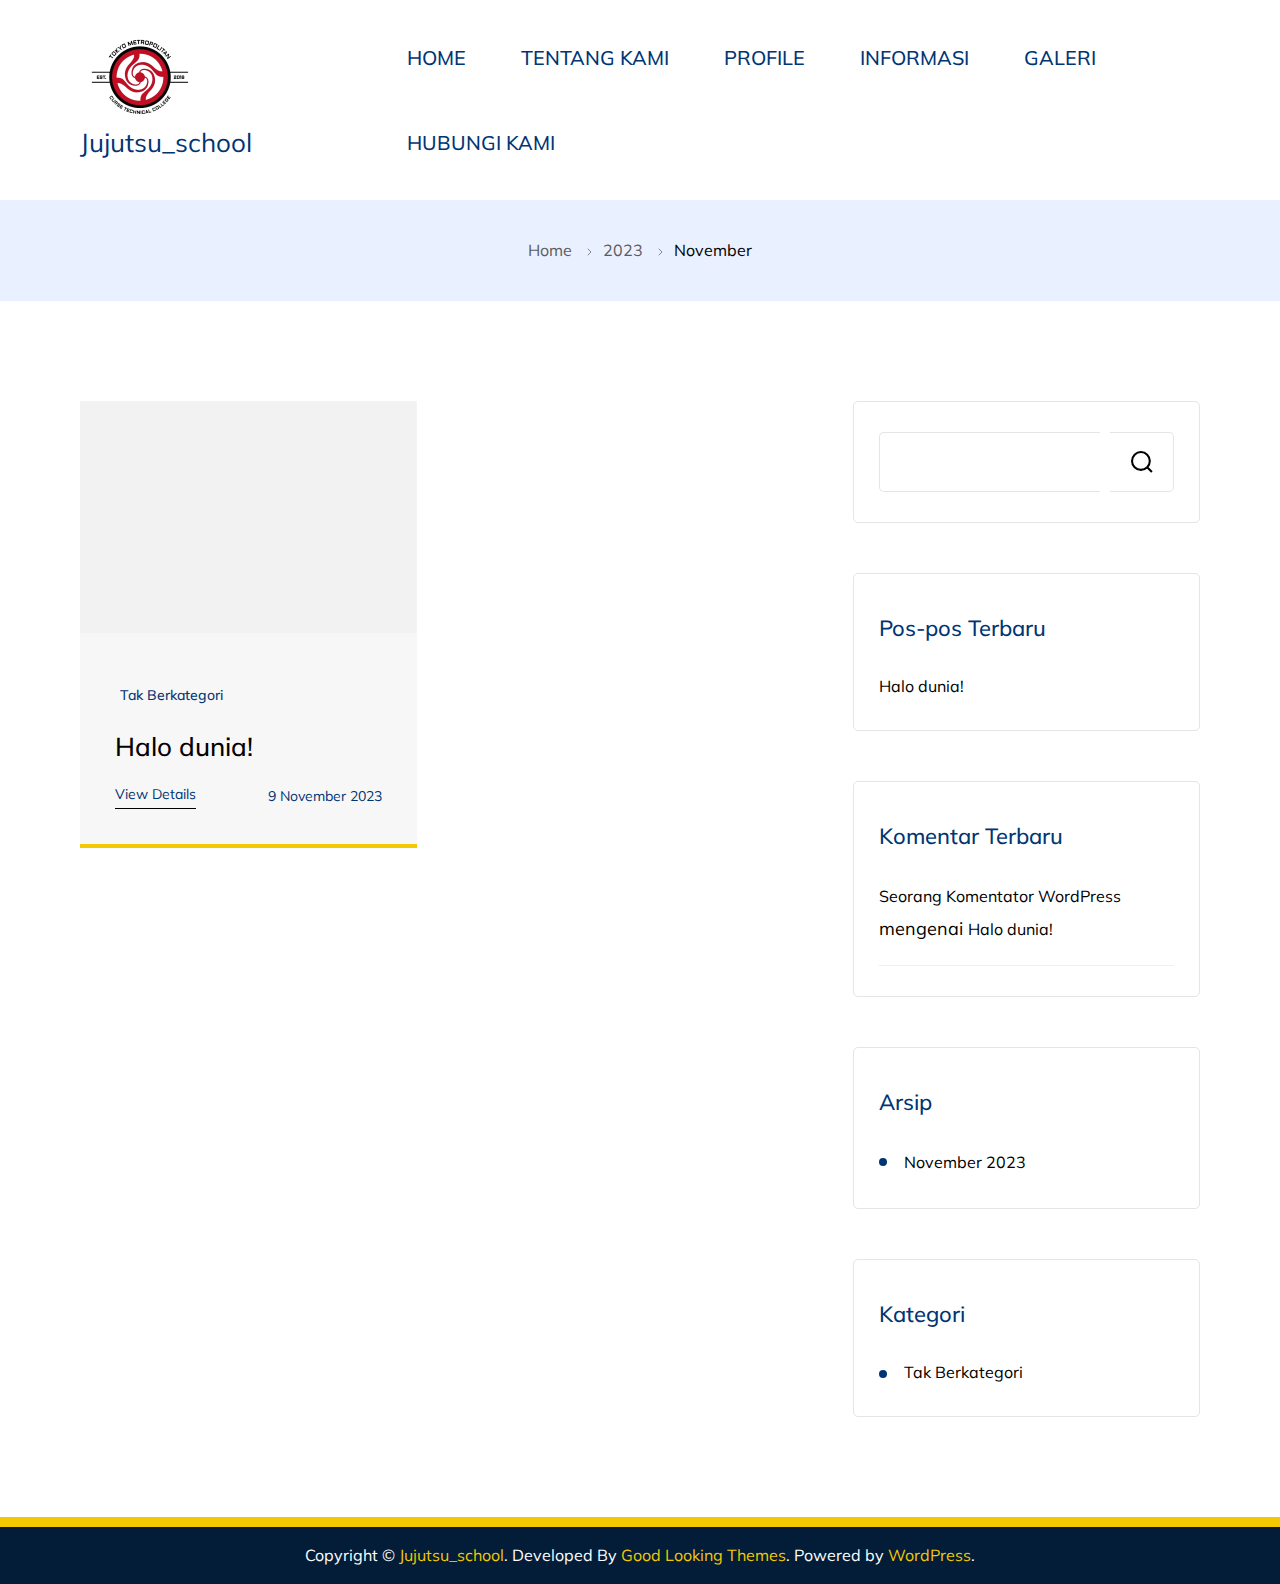
<file: 2023/11/index.html>
<!DOCTYPE html>
<html lang="id">
    <head itemscope itemtype="https://schema.org/WebSite">
        <meta charset="UTF-8">
    <meta name="viewport" content="width=device-width, initial-scale=1.0">
    <link rel="profile" href="http://gmpg.org/xfn/11">
    <title>November 2023 &#8211; Jujutsu_school</title>
<meta name="robots" content="noindex, nofollow">
<link rel="dns-prefetch" href="//fonts.googleapis.com">
<link rel="alternate" type="application/rss+xml" title="Jujutsu_school &raquo; Feed" href="https://sablengash.github.io/bebasaja/feed/">
<link rel="alternate" type="application/rss+xml" title="Jujutsu_school &raquo; Umpan Komentar" href="https://sablengash.github.io/bebasaja/comments/feed/">
<script>
window._wpemojiSettings = {"baseUrl":"https:\/\/s.w.org\/images\/core\/emoji\/14.0.0\/72x72\/","ext":".png","svgUrl":"https:\/\/s.w.org\/images\/core\/emoji\/14.0.0\/svg\/","svgExt":".svg","source":{"concatemoji":"https:\/\/sablengash.github.io\/bebasaja\/wp-includes\/js\/wp-emoji-release.min.js?ver=6.4.1"}};
/*! This file is auto-generated */
!function(i,n){var o,s,e;function c(e){try{var t={supportTests:e,timestamp:(new Date).valueOf()};sessionStorage.setItem(o,JSON.stringify(t))}catch(e){}}function p(e,t,n){e.clearRect(0,0,e.canvas.width,e.canvas.height),e.fillText(t,0,0);var t=new Uint32Array(e.getImageData(0,0,e.canvas.width,e.canvas.height).data),r=(e.clearRect(0,0,e.canvas.width,e.canvas.height),e.fillText(n,0,0),new Uint32Array(e.getImageData(0,0,e.canvas.width,e.canvas.height).data));return t.every(function(e,t){return e===r[t]})}function u(e,t,n){switch(t){case"flag":return n(e,"🏳️‍⚧️","🏳️​⚧️")?!1:!n(e,"🇺🇳","🇺​🇳")&&!n(e,"🏴󠁧󠁢󠁥󠁮󠁧󠁿","🏴​󠁧​󠁢​󠁥​󠁮​󠁧​󠁿");case"emoji":return!n(e,"🫱🏻‍🫲🏿","🫱🏻​🫲🏿")}return!1}function f(e,t,n){var r="undefined"!=typeof WorkerGlobalScope&&self instanceof WorkerGlobalScope?new OffscreenCanvas(300,150):i.createElement("canvas"),a=r.getContext("2d",{willReadFrequently:!0}),o=(a.textBaseline="top",a.font="600 32px Arial",{});return e.forEach(function(e){o[e]=t(a,e,n)}),o}function t(e){var t=i.createElement("script");t.src=e,t.defer=!0,i.head.appendChild(t)}"undefined"!=typeof Promise&&(o="wpEmojiSettingsSupports",s=["flag","emoji"],n.supports={everything:!0,everythingExceptFlag:!0},e=new Promise(function(e){i.addEventListener("DOMContentLoaded",e,{once:!0})}),new Promise(function(t){var n=function(){try{var e=JSON.parse(sessionStorage.getItem(o));if("object"==typeof e&&"number"==typeof e.timestamp&&(new Date).valueOf()<e.timestamp+604800&&"object"==typeof e.supportTests)return e.supportTests}catch(e){}return null}();if(!n){if("undefined"!=typeof Worker&&"undefined"!=typeof OffscreenCanvas&&"undefined"!=typeof URL&&URL.createObjectURL&&"undefined"!=typeof Blob)try{var e="postMessage("+f.toString()+"("+[JSON.stringify(s),u.toString(),p.toString()].join(",")+"));",r=new Blob([e],{type:"text/javascript"}),a=new Worker(URL.createObjectURL(r),{name:"wpTestEmojiSupports"});return void(a.onmessage=function(e){c(n=e.data),a.terminate(),t(n)})}catch(e){}c(n=f(s,u,p))}t(n)}).then(function(e){for(var t in e)n.supports[t]=e[t],n.supports.everything=n.supports.everything&&n.supports[t],"flag"!==t&&(n.supports.everythingExceptFlag=n.supports.everythingExceptFlag&&n.supports[t]);n.supports.everythingExceptFlag=n.supports.everythingExceptFlag&&!n.supports.flag,n.DOMReady=!1,n.readyCallback=function(){n.DOMReady=!0}}).then(function(){return e}).then(function(){var e;n.supports.everything||(n.readyCallback(),(e=n.source||{}).concatemoji?t(e.concatemoji):e.wpemoji&&e.twemoji&&(t(e.twemoji),t(e.wpemoji)))}))}((window,document),window._wpemojiSettings);
</script>
<style id="wp-emoji-styles-inline-css">img.wp-smiley, img.emoji {
		display: inline !important;
		border: none !important;
		box-shadow: none !important;
		height: 1em !important;
		width: 1em !important;
		margin: 0 0.07em !important;
		vertical-align: -0.1em !important;
		background: none !important;
		padding: 0 !important;
	}</style>
<link rel="stylesheet" id="wp-block-library-css" href="https://sablengash.github.io/bebasaja/wp-includes/css/dist/block-library/style.min.css?ver=6.4.1" media="all">
<style id="wp-block-library-theme-inline-css">.wp-block-audio figcaption{color:#555;font-size:13px;text-align:center}.is-dark-theme .wp-block-audio figcaption{color:hsla(0,0%,100%,.65)}.wp-block-audio{margin:0 0 1em}.wp-block-code{border:1px solid #ccc;border-radius:4px;font-family:Menlo,Consolas,monaco,monospace;padding:.8em 1em}.wp-block-embed figcaption{color:#555;font-size:13px;text-align:center}.is-dark-theme .wp-block-embed figcaption{color:hsla(0,0%,100%,.65)}.wp-block-embed{margin:0 0 1em}.blocks-gallery-caption{color:#555;font-size:13px;text-align:center}.is-dark-theme .blocks-gallery-caption{color:hsla(0,0%,100%,.65)}.wp-block-image figcaption{color:#555;font-size:13px;text-align:center}.is-dark-theme .wp-block-image figcaption{color:hsla(0,0%,100%,.65)}.wp-block-image{margin:0 0 1em}.wp-block-pullquote{border-bottom:4px solid;border-top:4px solid;color:currentColor;margin-bottom:1.75em}.wp-block-pullquote cite,.wp-block-pullquote footer,.wp-block-pullquote__citation{color:currentColor;font-size:.8125em;font-style:normal;text-transform:uppercase}.wp-block-quote{border-left:.25em solid;margin:0 0 1.75em;padding-left:1em}.wp-block-quote cite,.wp-block-quote footer{color:currentColor;font-size:.8125em;font-style:normal;position:relative}.wp-block-quote.has-text-align-right{border-left:none;border-right:.25em solid;padding-left:0;padding-right:1em}.wp-block-quote.has-text-align-center{border:none;padding-left:0}.wp-block-quote.is-large,.wp-block-quote.is-style-large,.wp-block-quote.is-style-plain{border:none}.wp-block-search .wp-block-search__label{font-weight:700}.wp-block-search__button{border:1px solid #ccc;padding:.375em .625em}:where(.wp-block-group.has-background){padding:1.25em 2.375em}.wp-block-separator.has-css-opacity{opacity:.4}.wp-block-separator{border:none;border-bottom:2px solid;margin-left:auto;margin-right:auto}.wp-block-separator.has-alpha-channel-opacity{opacity:1}.wp-block-separator:not(.is-style-wide):not(.is-style-dots){width:100px}.wp-block-separator.has-background:not(.is-style-dots){border-bottom:none;height:1px}.wp-block-separator.has-background:not(.is-style-wide):not(.is-style-dots){height:2px}.wp-block-table{margin:0 0 1em}.wp-block-table td,.wp-block-table th{word-break:normal}.wp-block-table figcaption{color:#555;font-size:13px;text-align:center}.is-dark-theme .wp-block-table figcaption{color:hsla(0,0%,100%,.65)}.wp-block-video figcaption{color:#555;font-size:13px;text-align:center}.is-dark-theme .wp-block-video figcaption{color:hsla(0,0%,100%,.65)}.wp-block-video{margin:0 0 1em}.wp-block-template-part.has-background{margin-bottom:0;margin-top:0;padding:1.25em 2.375em}</style>
<style id="classic-theme-styles-inline-css">/*! This file is auto-generated */
.wp-block-button__link{color:#fff;background-color:#32373c;border-radius:9999px;box-shadow:none;text-decoration:none;padding:calc(.667em + 2px) calc(1.333em + 2px);font-size:1.125em}.wp-block-file__button{background:#32373c;color:#fff;text-decoration:none}</style>
<style id="global-styles-inline-css">body{--wp--preset--color--black: #000000;--wp--preset--color--cyan-bluish-gray: #abb8c3;--wp--preset--color--white: #ffffff;--wp--preset--color--pale-pink: #f78da7;--wp--preset--color--vivid-red: #cf2e2e;--wp--preset--color--luminous-vivid-orange: #ff6900;--wp--preset--color--luminous-vivid-amber: #fcb900;--wp--preset--color--light-green-cyan: #7bdcb5;--wp--preset--color--vivid-green-cyan: #00d084;--wp--preset--color--pale-cyan-blue: #8ed1fc;--wp--preset--color--vivid-cyan-blue: #0693e3;--wp--preset--color--vivid-purple: #9b51e0;--wp--preset--gradient--vivid-cyan-blue-to-vivid-purple: linear-gradient(135deg,rgba(6,147,227,1) 0%,rgb(155,81,224) 100%);--wp--preset--gradient--light-green-cyan-to-vivid-green-cyan: linear-gradient(135deg,rgb(122,220,180) 0%,rgb(0,208,130) 100%);--wp--preset--gradient--luminous-vivid-amber-to-luminous-vivid-orange: linear-gradient(135deg,rgba(252,185,0,1) 0%,rgba(255,105,0,1) 100%);--wp--preset--gradient--luminous-vivid-orange-to-vivid-red: linear-gradient(135deg,rgba(255,105,0,1) 0%,rgb(207,46,46) 100%);--wp--preset--gradient--very-light-gray-to-cyan-bluish-gray: linear-gradient(135deg,rgb(238,238,238) 0%,rgb(169,184,195) 100%);--wp--preset--gradient--cool-to-warm-spectrum: linear-gradient(135deg,rgb(74,234,220) 0%,rgb(151,120,209) 20%,rgb(207,42,186) 40%,rgb(238,44,130) 60%,rgb(251,105,98) 80%,rgb(254,248,76) 100%);--wp--preset--gradient--blush-light-purple: linear-gradient(135deg,rgb(255,206,236) 0%,rgb(152,150,240) 100%);--wp--preset--gradient--blush-bordeaux: linear-gradient(135deg,rgb(254,205,165) 0%,rgb(254,45,45) 50%,rgb(107,0,62) 100%);--wp--preset--gradient--luminous-dusk: linear-gradient(135deg,rgb(255,203,112) 0%,rgb(199,81,192) 50%,rgb(65,88,208) 100%);--wp--preset--gradient--pale-ocean: linear-gradient(135deg,rgb(255,245,203) 0%,rgb(182,227,212) 50%,rgb(51,167,181) 100%);--wp--preset--gradient--electric-grass: linear-gradient(135deg,rgb(202,248,128) 0%,rgb(113,206,126) 100%);--wp--preset--gradient--midnight: linear-gradient(135deg,rgb(2,3,129) 0%,rgb(40,116,252) 100%);--wp--preset--font-size--small: 13px;--wp--preset--font-size--medium: 20px;--wp--preset--font-size--large: 36px;--wp--preset--font-size--x-large: 42px;--wp--preset--spacing--20: 0.44rem;--wp--preset--spacing--30: 0.67rem;--wp--preset--spacing--40: 1rem;--wp--preset--spacing--50: 1.5rem;--wp--preset--spacing--60: 2.25rem;--wp--preset--spacing--70: 3.38rem;--wp--preset--spacing--80: 5.06rem;--wp--preset--shadow--natural: 6px 6px 9px rgba(0, 0, 0, 0.2);--wp--preset--shadow--deep: 12px 12px 50px rgba(0, 0, 0, 0.4);--wp--preset--shadow--sharp: 6px 6px 0px rgba(0, 0, 0, 0.2);--wp--preset--shadow--outlined: 6px 6px 0px -3px rgba(255, 255, 255, 1), 6px 6px rgba(0, 0, 0, 1);--wp--preset--shadow--crisp: 6px 6px 0px rgba(0, 0, 0, 1);}:where(.is-layout-flex){gap: 0.5em;}:where(.is-layout-grid){gap: 0.5em;}body .is-layout-flow > .alignleft{float: left;margin-inline-start: 0;margin-inline-end: 2em;}body .is-layout-flow > .alignright{float: right;margin-inline-start: 2em;margin-inline-end: 0;}body .is-layout-flow > .aligncenter{margin-left: auto !important;margin-right: auto !important;}body .is-layout-constrained > .alignleft{float: left;margin-inline-start: 0;margin-inline-end: 2em;}body .is-layout-constrained > .alignright{float: right;margin-inline-start: 2em;margin-inline-end: 0;}body .is-layout-constrained > .aligncenter{margin-left: auto !important;margin-right: auto !important;}body .is-layout-constrained > :where(:not(.alignleft):not(.alignright):not(.alignfull)){max-width: var(--wp--style--global--content-size);margin-left: auto !important;margin-right: auto !important;}body .is-layout-constrained > .alignwide{max-width: var(--wp--style--global--wide-size);}body .is-layout-flex{display: flex;}body .is-layout-flex{flex-wrap: wrap;align-items: center;}body .is-layout-flex > *{margin: 0;}body .is-layout-grid{display: grid;}body .is-layout-grid > *{margin: 0;}:where(.wp-block-columns.is-layout-flex){gap: 2em;}:where(.wp-block-columns.is-layout-grid){gap: 2em;}:where(.wp-block-post-template.is-layout-flex){gap: 1.25em;}:where(.wp-block-post-template.is-layout-grid){gap: 1.25em;}.has-black-color{color: var(--wp--preset--color--black) !important;}.has-cyan-bluish-gray-color{color: var(--wp--preset--color--cyan-bluish-gray) !important;}.has-white-color{color: var(--wp--preset--color--white) !important;}.has-pale-pink-color{color: var(--wp--preset--color--pale-pink) !important;}.has-vivid-red-color{color: var(--wp--preset--color--vivid-red) !important;}.has-luminous-vivid-orange-color{color: var(--wp--preset--color--luminous-vivid-orange) !important;}.has-luminous-vivid-amber-color{color: var(--wp--preset--color--luminous-vivid-amber) !important;}.has-light-green-cyan-color{color: var(--wp--preset--color--light-green-cyan) !important;}.has-vivid-green-cyan-color{color: var(--wp--preset--color--vivid-green-cyan) !important;}.has-pale-cyan-blue-color{color: var(--wp--preset--color--pale-cyan-blue) !important;}.has-vivid-cyan-blue-color{color: var(--wp--preset--color--vivid-cyan-blue) !important;}.has-vivid-purple-color{color: var(--wp--preset--color--vivid-purple) !important;}.has-black-background-color{background-color: var(--wp--preset--color--black) !important;}.has-cyan-bluish-gray-background-color{background-color: var(--wp--preset--color--cyan-bluish-gray) !important;}.has-white-background-color{background-color: var(--wp--preset--color--white) !important;}.has-pale-pink-background-color{background-color: var(--wp--preset--color--pale-pink) !important;}.has-vivid-red-background-color{background-color: var(--wp--preset--color--vivid-red) !important;}.has-luminous-vivid-orange-background-color{background-color: var(--wp--preset--color--luminous-vivid-orange) !important;}.has-luminous-vivid-amber-background-color{background-color: var(--wp--preset--color--luminous-vivid-amber) !important;}.has-light-green-cyan-background-color{background-color: var(--wp--preset--color--light-green-cyan) !important;}.has-vivid-green-cyan-background-color{background-color: var(--wp--preset--color--vivid-green-cyan) !important;}.has-pale-cyan-blue-background-color{background-color: var(--wp--preset--color--pale-cyan-blue) !important;}.has-vivid-cyan-blue-background-color{background-color: var(--wp--preset--color--vivid-cyan-blue) !important;}.has-vivid-purple-background-color{background-color: var(--wp--preset--color--vivid-purple) !important;}.has-black-border-color{border-color: var(--wp--preset--color--black) !important;}.has-cyan-bluish-gray-border-color{border-color: var(--wp--preset--color--cyan-bluish-gray) !important;}.has-white-border-color{border-color: var(--wp--preset--color--white) !important;}.has-pale-pink-border-color{border-color: var(--wp--preset--color--pale-pink) !important;}.has-vivid-red-border-color{border-color: var(--wp--preset--color--vivid-red) !important;}.has-luminous-vivid-orange-border-color{border-color: var(--wp--preset--color--luminous-vivid-orange) !important;}.has-luminous-vivid-amber-border-color{border-color: var(--wp--preset--color--luminous-vivid-amber) !important;}.has-light-green-cyan-border-color{border-color: var(--wp--preset--color--light-green-cyan) !important;}.has-vivid-green-cyan-border-color{border-color: var(--wp--preset--color--vivid-green-cyan) !important;}.has-pale-cyan-blue-border-color{border-color: var(--wp--preset--color--pale-cyan-blue) !important;}.has-vivid-cyan-blue-border-color{border-color: var(--wp--preset--color--vivid-cyan-blue) !important;}.has-vivid-purple-border-color{border-color: var(--wp--preset--color--vivid-purple) !important;}.has-vivid-cyan-blue-to-vivid-purple-gradient-background{background: var(--wp--preset--gradient--vivid-cyan-blue-to-vivid-purple) !important;}.has-light-green-cyan-to-vivid-green-cyan-gradient-background{background: var(--wp--preset--gradient--light-green-cyan-to-vivid-green-cyan) !important;}.has-luminous-vivid-amber-to-luminous-vivid-orange-gradient-background{background: var(--wp--preset--gradient--luminous-vivid-amber-to-luminous-vivid-orange) !important;}.has-luminous-vivid-orange-to-vivid-red-gradient-background{background: var(--wp--preset--gradient--luminous-vivid-orange-to-vivid-red) !important;}.has-very-light-gray-to-cyan-bluish-gray-gradient-background{background: var(--wp--preset--gradient--very-light-gray-to-cyan-bluish-gray) !important;}.has-cool-to-warm-spectrum-gradient-background{background: var(--wp--preset--gradient--cool-to-warm-spectrum) !important;}.has-blush-light-purple-gradient-background{background: var(--wp--preset--gradient--blush-light-purple) !important;}.has-blush-bordeaux-gradient-background{background: var(--wp--preset--gradient--blush-bordeaux) !important;}.has-luminous-dusk-gradient-background{background: var(--wp--preset--gradient--luminous-dusk) !important;}.has-pale-ocean-gradient-background{background: var(--wp--preset--gradient--pale-ocean) !important;}.has-electric-grass-gradient-background{background: var(--wp--preset--gradient--electric-grass) !important;}.has-midnight-gradient-background{background: var(--wp--preset--gradient--midnight) !important;}.has-small-font-size{font-size: var(--wp--preset--font-size--small) !important;}.has-medium-font-size{font-size: var(--wp--preset--font-size--medium) !important;}.has-large-font-size{font-size: var(--wp--preset--font-size--large) !important;}.has-x-large-font-size{font-size: var(--wp--preset--font-size--x-large) !important;}
.wp-block-navigation a:where(:not(.wp-element-button)){color: inherit;}
:where(.wp-block-post-template.is-layout-flex){gap: 1.25em;}:where(.wp-block-post-template.is-layout-grid){gap: 1.25em;}
:where(.wp-block-columns.is-layout-flex){gap: 2em;}:where(.wp-block-columns.is-layout-grid){gap: 2em;}
.wp-block-pullquote{font-size: 1.5em;line-height: 1.6;}</style>
<link rel="stylesheet" id="education-center-css" href="https://sablengash.github.io/bebasaja/wp-content/themes/education-center/style.css?ver=6.4.1" media="all">
<link rel="stylesheet" id="school-center-css" href="https://sablengash.github.io/bebasaja/wp-content/themes/school-center/style.css?ver=1.0.1" media="all">
<link rel="stylesheet" id="education-center-google-fonts-css" href="https://fonts.googleapis.com/css?family=Mulish%3A300%2C300i%2C400%2C400i%2C500%2C500i%2C600%2C600i&#038;subset=latin%2Clatin-ext&#038;display=fallback" media="all">
<link rel="stylesheet" id="education-center-style-css" href="https://sablengash.github.io/bebasaja/wp-content/themes/school-center/style.css?ver=1.0.1" media="all">
<script src="https://sablengash.github.io/bebasaja/wp-includes/js/jquery/jquery.min.js?ver=3.7.1" id="jquery-core-js"></script>
<script src="https://sablengash.github.io/bebasaja/wp-includes/js/jquery/jquery-migrate.min.js?ver=3.4.1" id="jquery-migrate-js"></script>
<link rel="https://api.w.org/" href="https://sablengash.github.io/bebasaja/wp-json/">
<link rel="EditURI" type="application/rsd+xml" title="RSD" href="https://sablengash.github.io/bebasaja/xmlrpc.php?rsd">
<meta name="generator" content="WordPress 6.4.1">
</head>

<body class="archive date wp-custom-logo wp-embed-responsive hfeed layout-1 rightsidebar" itemscope itemtype="https://schema.org/WebPage">

    <div id="page" class="site">
        <a class="skip-link screen-reader-text" href="#content">Skip to content</a>
    
    <header id="masthead" class="site-header style-one" itemscope itemtype="https://schema.org/WPHeader">
                <div class="desktop-header">
            <div class="header-bottom">
                <div class="container">
                    <div class="header-wrapper">
                            <div class="site-branding" itemscope itemtype="https://schema.org/Organization">
        <a href="https://sablengash.github.io/bebasaja/" class="custom-logo-link" rel="home"><img width="120" height="86" src="https://sablengash.github.io/bebasaja/wp-content/uploads/2023/11/toko-removebg-preview.png" class="custom-logo" alt="Jujutsu_school" decoding="async"></a>            <p class="site-title" itemprop="name"><a href="https://sablengash.github.io/bebasaja/" rel="home">Jujutsu_school</a></p>
                </div>
<!-- .site-branding -->
                            <div class="nav-wrap">
                            <div class="header-left">
                                        <nav id="site-navigation" class="main-navigation" itemscope itemtype="https://schema.org/SiteNavigationElement">
            <div class="primary-menu-container"><ul id="primary-menu" class="menu">
<li id="menu-item-23" class="menu-item menu-item-type-custom menu-item-object-custom menu-item-home menu-item-23"><a href="https://sablengash.github.io/bebasaja/">HOME</a></li>
<li id="menu-item-21" class="menu-item menu-item-type-post_type menu-item-object-page menu-item-21"><a href="https://sablengash.github.io/bebasaja/tentang-kami/">TENTANG KAMI</a></li>
<li id="menu-item-20" class="menu-item menu-item-type-post_type menu-item-object-page menu-item-20"><a href="https://sablengash.github.io/bebasaja/profile/">PROFILE</a></li>
<li id="menu-item-19" class="menu-item menu-item-type-post_type menu-item-object-page menu-item-19"><a href="https://sablengash.github.io/bebasaja/informasi/">INFORMASI</a></li>
<li id="menu-item-18" class="menu-item menu-item-type-post_type menu-item-object-page menu-item-18"><a href="https://sablengash.github.io/bebasaja/galeri/">GALERI</a></li>
<li id="menu-item-17" class="menu-item menu-item-type-post_type menu-item-object-page menu-item-17"><a href="https://sablengash.github.io/bebasaja/hubungi-kami/">HUBUNGI KAMI</a></li>
</ul></div>        </nav>
                                </div>
                            <div class="header-right">
                                                            </div>
                        </div>
                    </div>
                </div>
            </div>
        </div>
            <div class="mobile-header">
        <div class="header-bottom">
            <div class="container">
                <div class="mob-nav-site-branding-wrap header-wrapper">
                    <div class="nav-wrap">
                            <div class="site-branding" itemscope itemtype="https://schema.org/Organization">
        <a href="https://sablengash.github.io/bebasaja/" class="custom-logo-link" rel="home"><img width="120" height="86" src="https://sablengash.github.io/bebasaja/wp-content/uploads/2023/11/toko-removebg-preview.png" class="custom-logo" alt="Jujutsu_school" decoding="async"></a>            <p class="site-title" itemprop="name"><a href="https://sablengash.github.io/bebasaja/" rel="home">Jujutsu_school</a></p>
                </div>
<!-- .site-branding -->
                        </div>
                    <button id="menu-opener" class="toggle-btn toggle-main" data-toggle-target=".main-menu-modal" data-toggle-body-class="showing-main-menu-modal" aria-expanded="false" data-set-focus=".close-main-nav-toggle">
                        <span class="toggle-bar"></span> 
                        <span class="toggle-bar"></span>
                        <span class="toggle-bar"></span>
                        <span class="toggle-bar"></span>  
                    </button>
                </div>
                <div class="mobile-header-wrap menu-container-wrapper">
                    <div class="mobile-menu-wrapper">
                        <nav id="mobile-site-navigation" class="main-navigation mobile-navigation">        
                            <div class="primary-menu-list main-menu-modal cover-modal" data-modal-target-string=".main-menu-modal">                  
                                <button class="toggle-btn toggle-off close close-main-nav-toggle" data-toggle-target=".main-menu-modal" data-toggle-body-class="showing-main-menu-modal" aria-expanded="false" data-set-focus=".main-menu-modal">
                                    <span class="toggle-bar"></span> 
                                    <span class="toggle-bar"></span>
                                    <span class="toggle-bar"></span>
                                    <span class="toggle-bar"></span> 
                                </button>
                                <div class="header-left mobile-menu" aria-label="Mobile">
                                            <nav id="mobile-navigation" class="main-navigation">
            <div class="primary-menu-container"><ul id="primary-menu" class="menu">
<li class="menu-item menu-item-type-custom menu-item-object-custom menu-item-home menu-item-23"><a href="https://sablengash.github.io/bebasaja/">HOME</a></li>
<li class="menu-item menu-item-type-post_type menu-item-object-page menu-item-21"><a href="https://sablengash.github.io/bebasaja/tentang-kami/">TENTANG KAMI</a></li>
<li class="menu-item menu-item-type-post_type menu-item-object-page menu-item-20"><a href="https://sablengash.github.io/bebasaja/profile/">PROFILE</a></li>
<li class="menu-item menu-item-type-post_type menu-item-object-page menu-item-19"><a href="https://sablengash.github.io/bebasaja/informasi/">INFORMASI</a></li>
<li class="menu-item menu-item-type-post_type menu-item-object-page menu-item-18"><a href="https://sablengash.github.io/bebasaja/galeri/">GALERI</a></li>
<li class="menu-item menu-item-type-post_type menu-item-object-page menu-item-17"><a href="https://sablengash.github.io/bebasaja/hubungi-kami/">HUBUNGI KAMI</a></li>
</ul></div>        </nav>
                                                                        </div>
                            </div>
                        </nav><!-- #mobile-site-navigation -->
                    </div>
                </div>  
            </div>
        </div>
    </div>

    </header>
        <div class="breadcrumb-wrapper">
            <div class="container">
                <div id="crumbs" itemscope itemtype="https://schema.org/BreadcrumbList">
                <span itemprop="itemListElement" itemscope itemtype="https://schema.org/ListItem">
                    <a href="https://sablengash.github.io/bebasaja" itemprop="item"><span itemprop="name">Home</span></a><meta itemprop="position" content="1">
<span class="separator"><svg width="5" height="8" viewbox="0 0 5 8" fill="none" xmlns="https://www.w3.org/2000/svg"><path d="M1 1L4 4L1 7" stroke="#868686
    " stroke-linecap="round" stroke-linejoin="round"></path></svg></span></span><span itemprop="itemListElement" itemscope itemtype="https://schema.org/ListItem"><a href="https://sablengash.github.io/bebasaja/2023/" itemprop="item"><span itemprop="name">2023</span></a><meta itemprop="position" content="2">
<span class="separator"><svg width="5" height="8" viewbox="0 0 5 8" fill="none" xmlns="https://www.w3.org/2000/svg"><path d="M1 1L4 4L1 7" stroke="#868686
    " stroke-linecap="round" stroke-linejoin="round"></path></svg></span></span><span class="current" itemprop="itemListElement" itemscope itemtype="https://schema.org/ListItem"><a itemprop="item" href="https://sablengash.github.io/bebasaja/2023/11/"><span itemprop="name">November</span></a><meta itemprop="position" content="3"></span>
</div>
<!-- .crumbs -->            </div>
        </div>
        <div id="content" class="site-content">

	<div class="content-area" id="primary">
        <div class="container">
			<div class="page-grid">
				<div id="main" class="site-main">
					<div class="grid-layout-wrap layout-col-2">
						<div class="row">
							
<article id="post-1" class="post-1 post type-post status-publish format-standard hentry category-tak-berkategori" itemscope itemtype="https://schema.org/Blog">
    <div class="blog__card">
        <figure class="blog__img">
                    <div class="svg-holder">
            <svg class="fallback-svg" viewbox="0 0 439 303" preserveaspectratio="none">
                <rect width="439" height="303" style="fill:#f2f2f2;"></rect>
            </svg>
        </div>
                </figure>
            
    <div class="blog__info">     
        <div class="blog-category">
            <span class="category-list" itemprop="about"><a href="https://sablengash.github.io/bebasaja/category/tak-berkategori/">Tak Berkategori</a></span>        </div>
        <a href="https://sablengash.github.io/bebasaja/2023/11/09/halo-dunia/"><h4 class="blog__title">Halo dunia!</h4></a>        <div class="blog__bottom">
                            <a href="https://sablengash.github.io/bebasaja/2023/11/09/halo-dunia/" class="btn-link btn-link--dark">
                    View Details                </a>
            <span class="blog__date">  <a href="https://sablengash.github.io/bebasaja/2023/11/09/halo-dunia/" rel="bookmark"><time class="entry-date published updated" datetime="2023-11-09T13:32:11+00:00" itemprop="datePublished">9 November 2023</time></a></span>        </div>
    </div>
    </div>
</article><!-- #post-1 -->	
						</div>
						            <div class="default">			
                            </div>
		    					</div>
				</div>
				
<aside id="secondary" class="widget-area" role="complementary" itemscope itemtype="http://schema.org/WPSideBar">
	<section id="block-2" class="widget widget_block widget_search"><form role="search" method="get" action="http://localhost/Ujian_Eric/" class="wp-block-search__button-outside wp-block-search__text-button wp-block-search">
<label class="wp-block-search__label" for="wp-block-search__input-1">Cari</label><div class="wp-block-search__inside-wrapper ">
<input class="wp-block-search__input" id="wp-block-search__input-1" placeholder="" value="" type="search" name="s" required><button aria-label="Cari" class="wp-block-search__button wp-element-button" type="submit">Cari</button>
</div>
</form></section><section id="block-3" class="widget widget_block"><div class="wp-block-group is-layout-flow wp-block-group-is-layout-flow"><div class="wp-block-group__inner-container">
<h2 class="wp-block-heading">Pos-pos Terbaru</h2>
<ul class="wp-block-latest-posts__list wp-block-latest-posts">
<li><a class="wp-block-latest-posts__post-title" href="https://sablengash.github.io/bebasaja/2023/11/09/halo-dunia/">Halo dunia!</a></li>
</ul>
</div></div></section><section id="block-4" class="widget widget_block"><div class="wp-block-group is-layout-flow wp-block-group-is-layout-flow"><div class="wp-block-group__inner-container">
<h2 class="wp-block-heading">Komentar Terbaru</h2>
<ol class="wp-block-latest-comments"><li class="wp-block-latest-comments__comment"><article><footer class="wp-block-latest-comments__comment-meta"><a class="wp-block-latest-comments__comment-author" href="https://wordpress.org/">Seorang Komentator WordPress</a> mengenai <a class="wp-block-latest-comments__comment-link" href="https://sablengash.github.io/bebasaja/2023/11/09/halo-dunia/#comment-1">Halo dunia!</a></footer></article></li></ol>
</div></div></section><section id="block-5" class="widget widget_block"><div class="wp-block-group is-layout-flow wp-block-group-is-layout-flow"><div class="wp-block-group__inner-container">
<h2 class="wp-block-heading">Arsip</h2>
<ul class="wp-block-archives-list wp-block-archives">	<li><a href="https://sablengash.github.io/bebasaja/2023/11/" aria-current="page">November 2023</a></li>
</ul>
</div></div></section><section id="block-6" class="widget widget_block"><div class="wp-block-group is-layout-flow wp-block-group-is-layout-flow"><div class="wp-block-group__inner-container">
<h2 class="wp-block-heading">Kategori</h2>
<ul class="wp-block-categories-list wp-block-categories">	<li class="cat-item cat-item-1">
<a href="https://sablengash.github.io/bebasaja/category/tak-berkategori/">Tak Berkategori</a>
</li>
</ul>
</div></div></section></aside><!-- #secondary -->
			</div>
		</div>					
	</div>

	<footer id="colophon" class="site-footer" itemscope itemtype="https://schema.org/WPFooter">
                <div class="footer-bottom">
            <div class="container">
                <div class="site-info">
<span class="copy-right">Copyright &copy;  <a href="https://sablengash.github.io/bebasaja/">Jujutsu_school</a>. </span><span class="author-link">Developed By <a href="https://glthemes.com/" rel="nofollow" target="_blank">Good Looking Themes</a>.</span><span class="wp-link"> Powered by <a href="https://wordpress.org/" target="_blank">WordPress</a>.</span>
</div> 
            </div>
        </div>
    </footer>
    <div class="overlay"></div>
        </div>
<script src="https://sablengash.github.io/bebasaja/wp-content/themes/education-center/assets/js/modal-accessibility.min.js?ver=1.0.1" id="education-center-accessibility-js"></script>
<script src="https://sablengash.github.io/bebasaja/wp-content/themes/education-center/inc/js/navigation.js?ver=1.0.1" id="education-center-navigation-js"></script>
<script id="education-center-custom-js-extra">var ecp_data = {"url":"https:\/\/sablengash.github.io\/bebasaja\/wp-admin\/admin-ajax.php","plugin_url":"https:\/\/sablengash.github.io\/bebasaja\/wp-content\/plugins","rtl":""};</script>
<script src="https://sablengash.github.io/bebasaja/wp-content/themes/education-center/assets/js/custom.min.js?ver=1.0.1" id="education-center-custom-js"></script>
</div>
<!-- #page -->

</body>
</html>
</file>
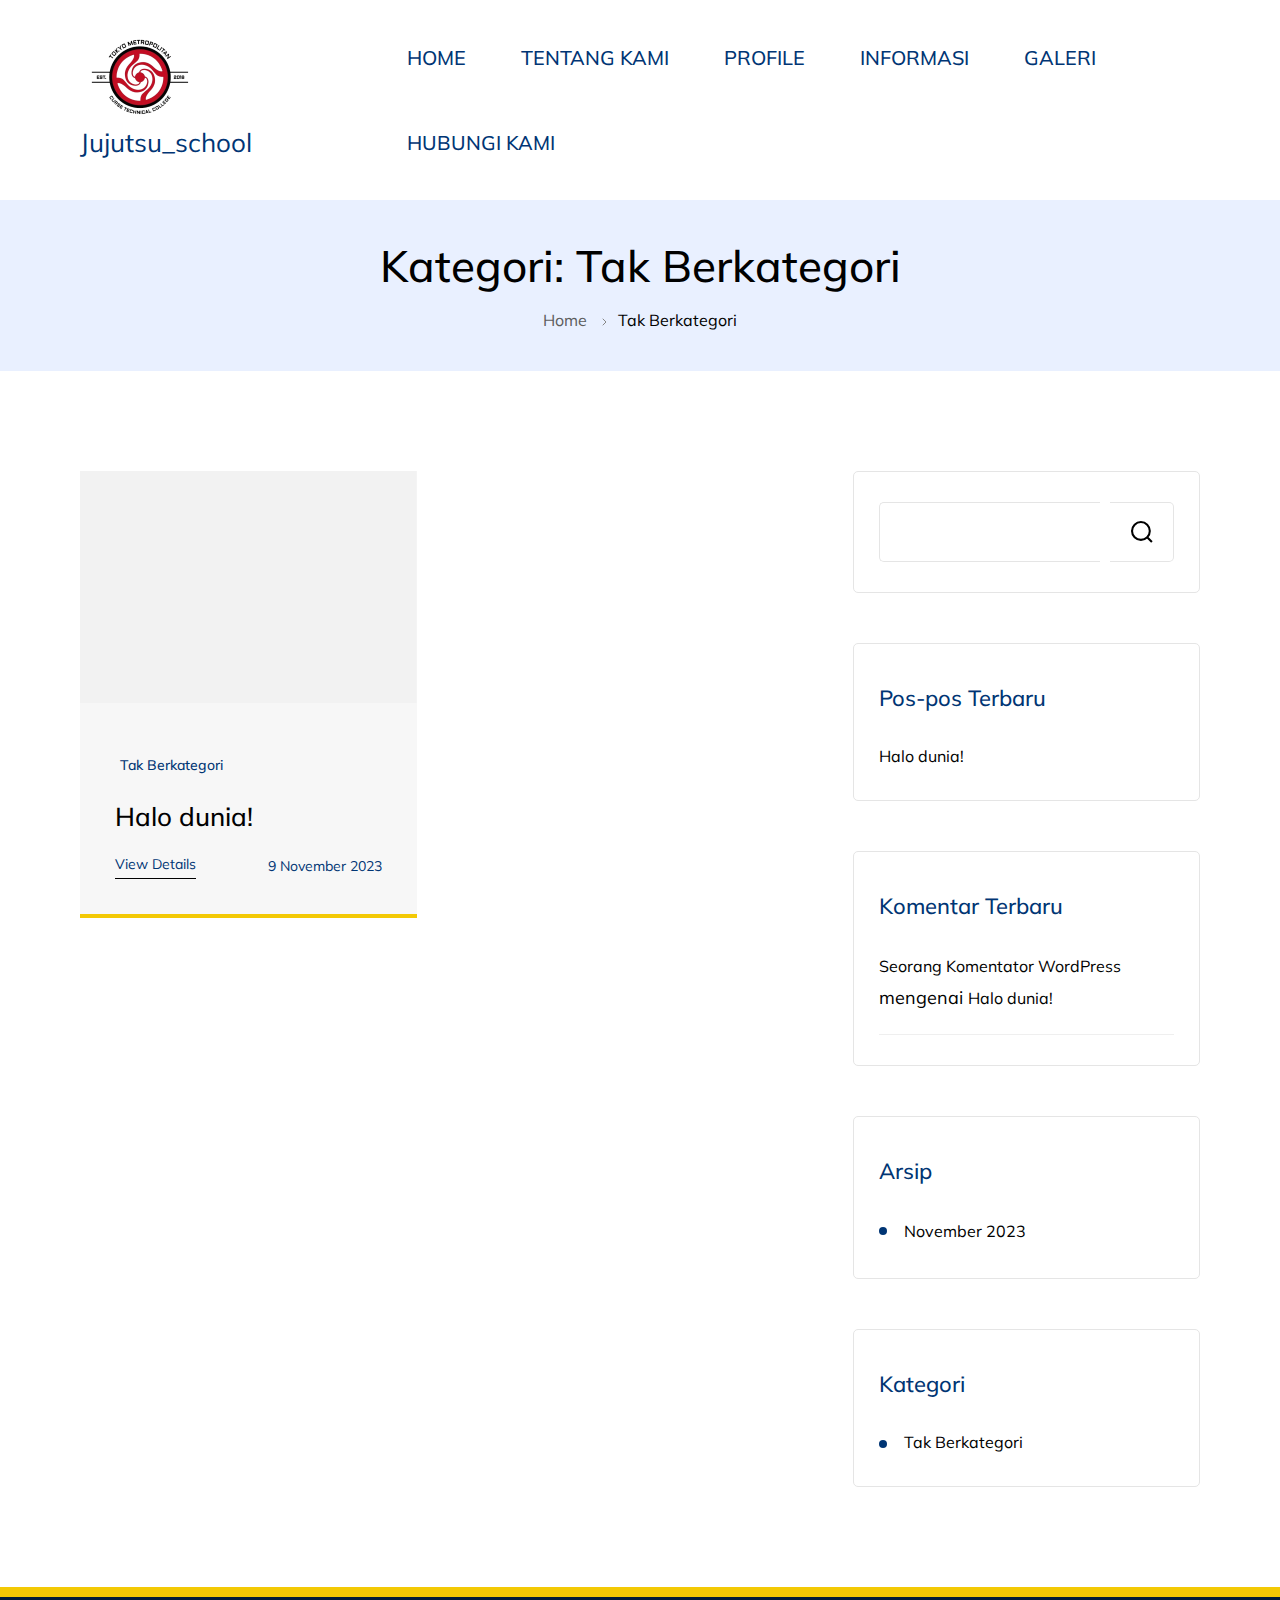
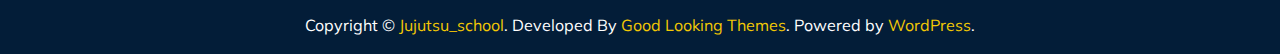
<file: category/tak-berkategori/index.html>
<!DOCTYPE html>
<html lang="id">
    <head itemscope itemtype="https://schema.org/WebSite">
        <meta charset="UTF-8">
    <meta name="viewport" content="width=device-width, initial-scale=1.0">
    <link rel="profile" href="http://gmpg.org/xfn/11">
    <title>Tak Berkategori &#8211; Jujutsu_school</title>
<meta name="robots" content="noindex, nofollow">
<link rel="dns-prefetch" href="//fonts.googleapis.com">
<link rel="alternate" type="application/rss+xml" title="Jujutsu_school &raquo; Feed" href="https://sablengash.github.io/bebasaja/feed/">
<link rel="alternate" type="application/rss+xml" title="Jujutsu_school &raquo; Umpan Komentar" href="https://sablengash.github.io/bebasaja/comments/feed/">
<link rel="alternate" type="application/rss+xml" title="Jujutsu_school &raquo; Tak Berkategori Umpan Kategori" href="https://sablengash.github.io/bebasaja/category/tak-berkategori/feed/">
<script>
window._wpemojiSettings = {"baseUrl":"https:\/\/s.w.org\/images\/core\/emoji\/14.0.0\/72x72\/","ext":".png","svgUrl":"https:\/\/s.w.org\/images\/core\/emoji\/14.0.0\/svg\/","svgExt":".svg","source":{"concatemoji":"https:\/\/sablengash.github.io\/bebasaja\/wp-includes\/js\/wp-emoji-release.min.js?ver=6.4.1"}};
/*! This file is auto-generated */
!function(i,n){var o,s,e;function c(e){try{var t={supportTests:e,timestamp:(new Date).valueOf()};sessionStorage.setItem(o,JSON.stringify(t))}catch(e){}}function p(e,t,n){e.clearRect(0,0,e.canvas.width,e.canvas.height),e.fillText(t,0,0);var t=new Uint32Array(e.getImageData(0,0,e.canvas.width,e.canvas.height).data),r=(e.clearRect(0,0,e.canvas.width,e.canvas.height),e.fillText(n,0,0),new Uint32Array(e.getImageData(0,0,e.canvas.width,e.canvas.height).data));return t.every(function(e,t){return e===r[t]})}function u(e,t,n){switch(t){case"flag":return n(e,"🏳️‍⚧️","🏳️​⚧️")?!1:!n(e,"🇺🇳","🇺​🇳")&&!n(e,"🏴󠁧󠁢󠁥󠁮󠁧󠁿","🏴​󠁧​󠁢​󠁥​󠁮​󠁧​󠁿");case"emoji":return!n(e,"🫱🏻‍🫲🏿","🫱🏻​🫲🏿")}return!1}function f(e,t,n){var r="undefined"!=typeof WorkerGlobalScope&&self instanceof WorkerGlobalScope?new OffscreenCanvas(300,150):i.createElement("canvas"),a=r.getContext("2d",{willReadFrequently:!0}),o=(a.textBaseline="top",a.font="600 32px Arial",{});return e.forEach(function(e){o[e]=t(a,e,n)}),o}function t(e){var t=i.createElement("script");t.src=e,t.defer=!0,i.head.appendChild(t)}"undefined"!=typeof Promise&&(o="wpEmojiSettingsSupports",s=["flag","emoji"],n.supports={everything:!0,everythingExceptFlag:!0},e=new Promise(function(e){i.addEventListener("DOMContentLoaded",e,{once:!0})}),new Promise(function(t){var n=function(){try{var e=JSON.parse(sessionStorage.getItem(o));if("object"==typeof e&&"number"==typeof e.timestamp&&(new Date).valueOf()<e.timestamp+604800&&"object"==typeof e.supportTests)return e.supportTests}catch(e){}return null}();if(!n){if("undefined"!=typeof Worker&&"undefined"!=typeof OffscreenCanvas&&"undefined"!=typeof URL&&URL.createObjectURL&&"undefined"!=typeof Blob)try{var e="postMessage("+f.toString()+"("+[JSON.stringify(s),u.toString(),p.toString()].join(",")+"));",r=new Blob([e],{type:"text/javascript"}),a=new Worker(URL.createObjectURL(r),{name:"wpTestEmojiSupports"});return void(a.onmessage=function(e){c(n=e.data),a.terminate(),t(n)})}catch(e){}c(n=f(s,u,p))}t(n)}).then(function(e){for(var t in e)n.supports[t]=e[t],n.supports.everything=n.supports.everything&&n.supports[t],"flag"!==t&&(n.supports.everythingExceptFlag=n.supports.everythingExceptFlag&&n.supports[t]);n.supports.everythingExceptFlag=n.supports.everythingExceptFlag&&!n.supports.flag,n.DOMReady=!1,n.readyCallback=function(){n.DOMReady=!0}}).then(function(){return e}).then(function(){var e;n.supports.everything||(n.readyCallback(),(e=n.source||{}).concatemoji?t(e.concatemoji):e.wpemoji&&e.twemoji&&(t(e.twemoji),t(e.wpemoji)))}))}((window,document),window._wpemojiSettings);
</script>
<style id="wp-emoji-styles-inline-css">img.wp-smiley, img.emoji {
		display: inline !important;
		border: none !important;
		box-shadow: none !important;
		height: 1em !important;
		width: 1em !important;
		margin: 0 0.07em !important;
		vertical-align: -0.1em !important;
		background: none !important;
		padding: 0 !important;
	}</style>
<link rel="stylesheet" id="wp-block-library-css" href="https://sablengash.github.io/bebasaja/wp-includes/css/dist/block-library/style.min.css?ver=6.4.1" media="all">
<style id="wp-block-library-theme-inline-css">.wp-block-audio figcaption{color:#555;font-size:13px;text-align:center}.is-dark-theme .wp-block-audio figcaption{color:hsla(0,0%,100%,.65)}.wp-block-audio{margin:0 0 1em}.wp-block-code{border:1px solid #ccc;border-radius:4px;font-family:Menlo,Consolas,monaco,monospace;padding:.8em 1em}.wp-block-embed figcaption{color:#555;font-size:13px;text-align:center}.is-dark-theme .wp-block-embed figcaption{color:hsla(0,0%,100%,.65)}.wp-block-embed{margin:0 0 1em}.blocks-gallery-caption{color:#555;font-size:13px;text-align:center}.is-dark-theme .blocks-gallery-caption{color:hsla(0,0%,100%,.65)}.wp-block-image figcaption{color:#555;font-size:13px;text-align:center}.is-dark-theme .wp-block-image figcaption{color:hsla(0,0%,100%,.65)}.wp-block-image{margin:0 0 1em}.wp-block-pullquote{border-bottom:4px solid;border-top:4px solid;color:currentColor;margin-bottom:1.75em}.wp-block-pullquote cite,.wp-block-pullquote footer,.wp-block-pullquote__citation{color:currentColor;font-size:.8125em;font-style:normal;text-transform:uppercase}.wp-block-quote{border-left:.25em solid;margin:0 0 1.75em;padding-left:1em}.wp-block-quote cite,.wp-block-quote footer{color:currentColor;font-size:.8125em;font-style:normal;position:relative}.wp-block-quote.has-text-align-right{border-left:none;border-right:.25em solid;padding-left:0;padding-right:1em}.wp-block-quote.has-text-align-center{border:none;padding-left:0}.wp-block-quote.is-large,.wp-block-quote.is-style-large,.wp-block-quote.is-style-plain{border:none}.wp-block-search .wp-block-search__label{font-weight:700}.wp-block-search__button{border:1px solid #ccc;padding:.375em .625em}:where(.wp-block-group.has-background){padding:1.25em 2.375em}.wp-block-separator.has-css-opacity{opacity:.4}.wp-block-separator{border:none;border-bottom:2px solid;margin-left:auto;margin-right:auto}.wp-block-separator.has-alpha-channel-opacity{opacity:1}.wp-block-separator:not(.is-style-wide):not(.is-style-dots){width:100px}.wp-block-separator.has-background:not(.is-style-dots){border-bottom:none;height:1px}.wp-block-separator.has-background:not(.is-style-wide):not(.is-style-dots){height:2px}.wp-block-table{margin:0 0 1em}.wp-block-table td,.wp-block-table th{word-break:normal}.wp-block-table figcaption{color:#555;font-size:13px;text-align:center}.is-dark-theme .wp-block-table figcaption{color:hsla(0,0%,100%,.65)}.wp-block-video figcaption{color:#555;font-size:13px;text-align:center}.is-dark-theme .wp-block-video figcaption{color:hsla(0,0%,100%,.65)}.wp-block-video{margin:0 0 1em}.wp-block-template-part.has-background{margin-bottom:0;margin-top:0;padding:1.25em 2.375em}</style>
<style id="classic-theme-styles-inline-css">/*! This file is auto-generated */
.wp-block-button__link{color:#fff;background-color:#32373c;border-radius:9999px;box-shadow:none;text-decoration:none;padding:calc(.667em + 2px) calc(1.333em + 2px);font-size:1.125em}.wp-block-file__button{background:#32373c;color:#fff;text-decoration:none}</style>
<style id="global-styles-inline-css">body{--wp--preset--color--black: #000000;--wp--preset--color--cyan-bluish-gray: #abb8c3;--wp--preset--color--white: #ffffff;--wp--preset--color--pale-pink: #f78da7;--wp--preset--color--vivid-red: #cf2e2e;--wp--preset--color--luminous-vivid-orange: #ff6900;--wp--preset--color--luminous-vivid-amber: #fcb900;--wp--preset--color--light-green-cyan: #7bdcb5;--wp--preset--color--vivid-green-cyan: #00d084;--wp--preset--color--pale-cyan-blue: #8ed1fc;--wp--preset--color--vivid-cyan-blue: #0693e3;--wp--preset--color--vivid-purple: #9b51e0;--wp--preset--gradient--vivid-cyan-blue-to-vivid-purple: linear-gradient(135deg,rgba(6,147,227,1) 0%,rgb(155,81,224) 100%);--wp--preset--gradient--light-green-cyan-to-vivid-green-cyan: linear-gradient(135deg,rgb(122,220,180) 0%,rgb(0,208,130) 100%);--wp--preset--gradient--luminous-vivid-amber-to-luminous-vivid-orange: linear-gradient(135deg,rgba(252,185,0,1) 0%,rgba(255,105,0,1) 100%);--wp--preset--gradient--luminous-vivid-orange-to-vivid-red: linear-gradient(135deg,rgba(255,105,0,1) 0%,rgb(207,46,46) 100%);--wp--preset--gradient--very-light-gray-to-cyan-bluish-gray: linear-gradient(135deg,rgb(238,238,238) 0%,rgb(169,184,195) 100%);--wp--preset--gradient--cool-to-warm-spectrum: linear-gradient(135deg,rgb(74,234,220) 0%,rgb(151,120,209) 20%,rgb(207,42,186) 40%,rgb(238,44,130) 60%,rgb(251,105,98) 80%,rgb(254,248,76) 100%);--wp--preset--gradient--blush-light-purple: linear-gradient(135deg,rgb(255,206,236) 0%,rgb(152,150,240) 100%);--wp--preset--gradient--blush-bordeaux: linear-gradient(135deg,rgb(254,205,165) 0%,rgb(254,45,45) 50%,rgb(107,0,62) 100%);--wp--preset--gradient--luminous-dusk: linear-gradient(135deg,rgb(255,203,112) 0%,rgb(199,81,192) 50%,rgb(65,88,208) 100%);--wp--preset--gradient--pale-ocean: linear-gradient(135deg,rgb(255,245,203) 0%,rgb(182,227,212) 50%,rgb(51,167,181) 100%);--wp--preset--gradient--electric-grass: linear-gradient(135deg,rgb(202,248,128) 0%,rgb(113,206,126) 100%);--wp--preset--gradient--midnight: linear-gradient(135deg,rgb(2,3,129) 0%,rgb(40,116,252) 100%);--wp--preset--font-size--small: 13px;--wp--preset--font-size--medium: 20px;--wp--preset--font-size--large: 36px;--wp--preset--font-size--x-large: 42px;--wp--preset--spacing--20: 0.44rem;--wp--preset--spacing--30: 0.67rem;--wp--preset--spacing--40: 1rem;--wp--preset--spacing--50: 1.5rem;--wp--preset--spacing--60: 2.25rem;--wp--preset--spacing--70: 3.38rem;--wp--preset--spacing--80: 5.06rem;--wp--preset--shadow--natural: 6px 6px 9px rgba(0, 0, 0, 0.2);--wp--preset--shadow--deep: 12px 12px 50px rgba(0, 0, 0, 0.4);--wp--preset--shadow--sharp: 6px 6px 0px rgba(0, 0, 0, 0.2);--wp--preset--shadow--outlined: 6px 6px 0px -3px rgba(255, 255, 255, 1), 6px 6px rgba(0, 0, 0, 1);--wp--preset--shadow--crisp: 6px 6px 0px rgba(0, 0, 0, 1);}:where(.is-layout-flex){gap: 0.5em;}:where(.is-layout-grid){gap: 0.5em;}body .is-layout-flow > .alignleft{float: left;margin-inline-start: 0;margin-inline-end: 2em;}body .is-layout-flow > .alignright{float: right;margin-inline-start: 2em;margin-inline-end: 0;}body .is-layout-flow > .aligncenter{margin-left: auto !important;margin-right: auto !important;}body .is-layout-constrained > .alignleft{float: left;margin-inline-start: 0;margin-inline-end: 2em;}body .is-layout-constrained > .alignright{float: right;margin-inline-start: 2em;margin-inline-end: 0;}body .is-layout-constrained > .aligncenter{margin-left: auto !important;margin-right: auto !important;}body .is-layout-constrained > :where(:not(.alignleft):not(.alignright):not(.alignfull)){max-width: var(--wp--style--global--content-size);margin-left: auto !important;margin-right: auto !important;}body .is-layout-constrained > .alignwide{max-width: var(--wp--style--global--wide-size);}body .is-layout-flex{display: flex;}body .is-layout-flex{flex-wrap: wrap;align-items: center;}body .is-layout-flex > *{margin: 0;}body .is-layout-grid{display: grid;}body .is-layout-grid > *{margin: 0;}:where(.wp-block-columns.is-layout-flex){gap: 2em;}:where(.wp-block-columns.is-layout-grid){gap: 2em;}:where(.wp-block-post-template.is-layout-flex){gap: 1.25em;}:where(.wp-block-post-template.is-layout-grid){gap: 1.25em;}.has-black-color{color: var(--wp--preset--color--black) !important;}.has-cyan-bluish-gray-color{color: var(--wp--preset--color--cyan-bluish-gray) !important;}.has-white-color{color: var(--wp--preset--color--white) !important;}.has-pale-pink-color{color: var(--wp--preset--color--pale-pink) !important;}.has-vivid-red-color{color: var(--wp--preset--color--vivid-red) !important;}.has-luminous-vivid-orange-color{color: var(--wp--preset--color--luminous-vivid-orange) !important;}.has-luminous-vivid-amber-color{color: var(--wp--preset--color--luminous-vivid-amber) !important;}.has-light-green-cyan-color{color: var(--wp--preset--color--light-green-cyan) !important;}.has-vivid-green-cyan-color{color: var(--wp--preset--color--vivid-green-cyan) !important;}.has-pale-cyan-blue-color{color: var(--wp--preset--color--pale-cyan-blue) !important;}.has-vivid-cyan-blue-color{color: var(--wp--preset--color--vivid-cyan-blue) !important;}.has-vivid-purple-color{color: var(--wp--preset--color--vivid-purple) !important;}.has-black-background-color{background-color: var(--wp--preset--color--black) !important;}.has-cyan-bluish-gray-background-color{background-color: var(--wp--preset--color--cyan-bluish-gray) !important;}.has-white-background-color{background-color: var(--wp--preset--color--white) !important;}.has-pale-pink-background-color{background-color: var(--wp--preset--color--pale-pink) !important;}.has-vivid-red-background-color{background-color: var(--wp--preset--color--vivid-red) !important;}.has-luminous-vivid-orange-background-color{background-color: var(--wp--preset--color--luminous-vivid-orange) !important;}.has-luminous-vivid-amber-background-color{background-color: var(--wp--preset--color--luminous-vivid-amber) !important;}.has-light-green-cyan-background-color{background-color: var(--wp--preset--color--light-green-cyan) !important;}.has-vivid-green-cyan-background-color{background-color: var(--wp--preset--color--vivid-green-cyan) !important;}.has-pale-cyan-blue-background-color{background-color: var(--wp--preset--color--pale-cyan-blue) !important;}.has-vivid-cyan-blue-background-color{background-color: var(--wp--preset--color--vivid-cyan-blue) !important;}.has-vivid-purple-background-color{background-color: var(--wp--preset--color--vivid-purple) !important;}.has-black-border-color{border-color: var(--wp--preset--color--black) !important;}.has-cyan-bluish-gray-border-color{border-color: var(--wp--preset--color--cyan-bluish-gray) !important;}.has-white-border-color{border-color: var(--wp--preset--color--white) !important;}.has-pale-pink-border-color{border-color: var(--wp--preset--color--pale-pink) !important;}.has-vivid-red-border-color{border-color: var(--wp--preset--color--vivid-red) !important;}.has-luminous-vivid-orange-border-color{border-color: var(--wp--preset--color--luminous-vivid-orange) !important;}.has-luminous-vivid-amber-border-color{border-color: var(--wp--preset--color--luminous-vivid-amber) !important;}.has-light-green-cyan-border-color{border-color: var(--wp--preset--color--light-green-cyan) !important;}.has-vivid-green-cyan-border-color{border-color: var(--wp--preset--color--vivid-green-cyan) !important;}.has-pale-cyan-blue-border-color{border-color: var(--wp--preset--color--pale-cyan-blue) !important;}.has-vivid-cyan-blue-border-color{border-color: var(--wp--preset--color--vivid-cyan-blue) !important;}.has-vivid-purple-border-color{border-color: var(--wp--preset--color--vivid-purple) !important;}.has-vivid-cyan-blue-to-vivid-purple-gradient-background{background: var(--wp--preset--gradient--vivid-cyan-blue-to-vivid-purple) !important;}.has-light-green-cyan-to-vivid-green-cyan-gradient-background{background: var(--wp--preset--gradient--light-green-cyan-to-vivid-green-cyan) !important;}.has-luminous-vivid-amber-to-luminous-vivid-orange-gradient-background{background: var(--wp--preset--gradient--luminous-vivid-amber-to-luminous-vivid-orange) !important;}.has-luminous-vivid-orange-to-vivid-red-gradient-background{background: var(--wp--preset--gradient--luminous-vivid-orange-to-vivid-red) !important;}.has-very-light-gray-to-cyan-bluish-gray-gradient-background{background: var(--wp--preset--gradient--very-light-gray-to-cyan-bluish-gray) !important;}.has-cool-to-warm-spectrum-gradient-background{background: var(--wp--preset--gradient--cool-to-warm-spectrum) !important;}.has-blush-light-purple-gradient-background{background: var(--wp--preset--gradient--blush-light-purple) !important;}.has-blush-bordeaux-gradient-background{background: var(--wp--preset--gradient--blush-bordeaux) !important;}.has-luminous-dusk-gradient-background{background: var(--wp--preset--gradient--luminous-dusk) !important;}.has-pale-ocean-gradient-background{background: var(--wp--preset--gradient--pale-ocean) !important;}.has-electric-grass-gradient-background{background: var(--wp--preset--gradient--electric-grass) !important;}.has-midnight-gradient-background{background: var(--wp--preset--gradient--midnight) !important;}.has-small-font-size{font-size: var(--wp--preset--font-size--small) !important;}.has-medium-font-size{font-size: var(--wp--preset--font-size--medium) !important;}.has-large-font-size{font-size: var(--wp--preset--font-size--large) !important;}.has-x-large-font-size{font-size: var(--wp--preset--font-size--x-large) !important;}
.wp-block-navigation a:where(:not(.wp-element-button)){color: inherit;}
:where(.wp-block-post-template.is-layout-flex){gap: 1.25em;}:where(.wp-block-post-template.is-layout-grid){gap: 1.25em;}
:where(.wp-block-columns.is-layout-flex){gap: 2em;}:where(.wp-block-columns.is-layout-grid){gap: 2em;}
.wp-block-pullquote{font-size: 1.5em;line-height: 1.6;}</style>
<link rel="stylesheet" id="education-center-css" href="https://sablengash.github.io/bebasaja/wp-content/themes/education-center/style.css?ver=6.4.1" media="all">
<link rel="stylesheet" id="school-center-css" href="https://sablengash.github.io/bebasaja/wp-content/themes/school-center/style.css?ver=1.0.1" media="all">
<link rel="stylesheet" id="education-center-google-fonts-css" href="https://fonts.googleapis.com/css?family=Mulish%3A300%2C300i%2C400%2C400i%2C500%2C500i%2C600%2C600i&#038;subset=latin%2Clatin-ext&#038;display=fallback" media="all">
<link rel="stylesheet" id="education-center-style-css" href="https://sablengash.github.io/bebasaja/wp-content/themes/school-center/style.css?ver=1.0.1" media="all">
<script src="https://sablengash.github.io/bebasaja/wp-includes/js/jquery/jquery.min.js?ver=3.7.1" id="jquery-core-js"></script>
<script src="https://sablengash.github.io/bebasaja/wp-includes/js/jquery/jquery-migrate.min.js?ver=3.4.1" id="jquery-migrate-js"></script>
<link rel="https://api.w.org/" href="https://sablengash.github.io/bebasaja/wp-json/">
<link rel="alternate" type="application/json" href="https://sablengash.github.io/bebasaja/wp-json/wp/v2/categories/1">
<link rel="EditURI" type="application/rsd+xml" title="RSD" href="https://sablengash.github.io/bebasaja/xmlrpc.php?rsd">
<meta name="generator" content="WordPress 6.4.1">
</head>

<body class="archive category category-tak-berkategori category-1 wp-custom-logo wp-embed-responsive hfeed layout-1 rightsidebar" itemscope itemtype="https://schema.org/WebPage">

    <div id="page" class="site">
        <a class="skip-link screen-reader-text" href="#content">Skip to content</a>
    
    <header id="masthead" class="site-header style-one" itemscope itemtype="https://schema.org/WPHeader">
                <div class="desktop-header">
            <div class="header-bottom">
                <div class="container">
                    <div class="header-wrapper">
                            <div class="site-branding" itemscope itemtype="https://schema.org/Organization">
        <a href="https://sablengash.github.io/bebasaja/" class="custom-logo-link" rel="home"><img width="120" height="86" src="https://sablengash.github.io/bebasaja/wp-content/uploads/2023/11/toko-removebg-preview.png" class="custom-logo" alt="Jujutsu_school" decoding="async"></a>            <p class="site-title" itemprop="name"><a href="https://sablengash.github.io/bebasaja/" rel="home">Jujutsu_school</a></p>
                </div>
<!-- .site-branding -->
                            <div class="nav-wrap">
                            <div class="header-left">
                                        <nav id="site-navigation" class="main-navigation" itemscope itemtype="https://schema.org/SiteNavigationElement">
            <div class="primary-menu-container"><ul id="primary-menu" class="menu">
<li id="menu-item-23" class="menu-item menu-item-type-custom menu-item-object-custom menu-item-home menu-item-23"><a href="https://sablengash.github.io/bebasaja/">HOME</a></li>
<li id="menu-item-21" class="menu-item menu-item-type-post_type menu-item-object-page menu-item-21"><a href="https://sablengash.github.io/bebasaja/tentang-kami/">TENTANG KAMI</a></li>
<li id="menu-item-20" class="menu-item menu-item-type-post_type menu-item-object-page menu-item-20"><a href="https://sablengash.github.io/bebasaja/profile/">PROFILE</a></li>
<li id="menu-item-19" class="menu-item menu-item-type-post_type menu-item-object-page menu-item-19"><a href="https://sablengash.github.io/bebasaja/informasi/">INFORMASI</a></li>
<li id="menu-item-18" class="menu-item menu-item-type-post_type menu-item-object-page menu-item-18"><a href="https://sablengash.github.io/bebasaja/galeri/">GALERI</a></li>
<li id="menu-item-17" class="menu-item menu-item-type-post_type menu-item-object-page menu-item-17"><a href="https://sablengash.github.io/bebasaja/hubungi-kami/">HUBUNGI KAMI</a></li>
</ul></div>        </nav>
                                </div>
                            <div class="header-right">
                                                            </div>
                        </div>
                    </div>
                </div>
            </div>
        </div>
            <div class="mobile-header">
        <div class="header-bottom">
            <div class="container">
                <div class="mob-nav-site-branding-wrap header-wrapper">
                    <div class="nav-wrap">
                            <div class="site-branding" itemscope itemtype="https://schema.org/Organization">
        <a href="https://sablengash.github.io/bebasaja/" class="custom-logo-link" rel="home"><img width="120" height="86" src="https://sablengash.github.io/bebasaja/wp-content/uploads/2023/11/toko-removebg-preview.png" class="custom-logo" alt="Jujutsu_school" decoding="async"></a>            <p class="site-title" itemprop="name"><a href="https://sablengash.github.io/bebasaja/" rel="home">Jujutsu_school</a></p>
                </div>
<!-- .site-branding -->
                        </div>
                    <button id="menu-opener" class="toggle-btn toggle-main" data-toggle-target=".main-menu-modal" data-toggle-body-class="showing-main-menu-modal" aria-expanded="false" data-set-focus=".close-main-nav-toggle">
                        <span class="toggle-bar"></span> 
                        <span class="toggle-bar"></span>
                        <span class="toggle-bar"></span>
                        <span class="toggle-bar"></span>  
                    </button>
                </div>
                <div class="mobile-header-wrap menu-container-wrapper">
                    <div class="mobile-menu-wrapper">
                        <nav id="mobile-site-navigation" class="main-navigation mobile-navigation">        
                            <div class="primary-menu-list main-menu-modal cover-modal" data-modal-target-string=".main-menu-modal">                  
                                <button class="toggle-btn toggle-off close close-main-nav-toggle" data-toggle-target=".main-menu-modal" data-toggle-body-class="showing-main-menu-modal" aria-expanded="false" data-set-focus=".main-menu-modal">
                                    <span class="toggle-bar"></span> 
                                    <span class="toggle-bar"></span>
                                    <span class="toggle-bar"></span>
                                    <span class="toggle-bar"></span> 
                                </button>
                                <div class="header-left mobile-menu" aria-label="Mobile">
                                            <nav id="mobile-navigation" class="main-navigation">
            <div class="primary-menu-container"><ul id="primary-menu" class="menu">
<li class="menu-item menu-item-type-custom menu-item-object-custom menu-item-home menu-item-23"><a href="https://sablengash.github.io/bebasaja/">HOME</a></li>
<li class="menu-item menu-item-type-post_type menu-item-object-page menu-item-21"><a href="https://sablengash.github.io/bebasaja/tentang-kami/">TENTANG KAMI</a></li>
<li class="menu-item menu-item-type-post_type menu-item-object-page menu-item-20"><a href="https://sablengash.github.io/bebasaja/profile/">PROFILE</a></li>
<li class="menu-item menu-item-type-post_type menu-item-object-page menu-item-19"><a href="https://sablengash.github.io/bebasaja/informasi/">INFORMASI</a></li>
<li class="menu-item menu-item-type-post_type menu-item-object-page menu-item-18"><a href="https://sablengash.github.io/bebasaja/galeri/">GALERI</a></li>
<li class="menu-item menu-item-type-post_type menu-item-object-page menu-item-17"><a href="https://sablengash.github.io/bebasaja/hubungi-kami/">HUBUNGI KAMI</a></li>
</ul></div>        </nav>
                                                                        </div>
                            </div>
                        </nav><!-- #mobile-site-navigation -->
                    </div>
                </div>  
            </div>
        </div>
    </div>

    </header>
        <div class="breadcrumb-wrapper">
            <div class="container">
                <h1 class="page-title">Kategori: <span>Tak Berkategori</span>
</h1>
<div id="crumbs" itemscope itemtype="https://schema.org/BreadcrumbList">
                <span itemprop="itemListElement" itemscope itemtype="https://schema.org/ListItem">
                    <a href="https://sablengash.github.io/bebasaja" itemprop="item"><span itemprop="name">Home</span></a><meta itemprop="position" content="1">
<span class="separator"><svg width="5" height="8" viewbox="0 0 5 8" fill="none" xmlns="https://www.w3.org/2000/svg"><path d="M1 1L4 4L1 7" stroke="#868686
    " stroke-linecap="round" stroke-linejoin="round"></path></svg></span></span><span class="current" itemprop="itemListElement" itemscope itemtype="https://schema.org/ListItem"><a itemprop="item" href="https://sablengash.github.io/bebasaja/category/tak-berkategori/"><span itemprop="name">Tak Berkategori</span></a><meta itemprop="position" content="2"></span>
</div>
<!-- .crumbs -->            </div>
        </div>
        <div id="content" class="site-content">

	<div class="content-area" id="primary">
        <div class="container">
			<div class="page-grid">
				<div id="main" class="site-main">
					<div class="grid-layout-wrap layout-col-2">
						<div class="row">
							
<article id="post-1" class="post-1 post type-post status-publish format-standard hentry category-tak-berkategori" itemscope itemtype="https://schema.org/Blog">
    <div class="blog__card">
        <figure class="blog__img">
                    <div class="svg-holder">
            <svg class="fallback-svg" viewbox="0 0 439 303" preserveaspectratio="none">
                <rect width="439" height="303" style="fill:#f2f2f2;"></rect>
            </svg>
        </div>
                </figure>
            
    <div class="blog__info">     
        <div class="blog-category">
            <span class="category-list" itemprop="about"><a href="https://sablengash.github.io/bebasaja/category/tak-berkategori/">Tak Berkategori</a></span>        </div>
        <a href="https://sablengash.github.io/bebasaja/2023/11/09/halo-dunia/"><h4 class="blog__title">Halo dunia!</h4></a>        <div class="blog__bottom">
                            <a href="https://sablengash.github.io/bebasaja/2023/11/09/halo-dunia/" class="btn-link btn-link--dark">
                    View Details                </a>
            <span class="blog__date">  <a href="https://sablengash.github.io/bebasaja/2023/11/09/halo-dunia/" rel="bookmark"><time class="entry-date published updated" datetime="2023-11-09T13:32:11+00:00" itemprop="datePublished">9 November 2023</time></a></span>        </div>
    </div>
    </div>
</article><!-- #post-1 -->	
						</div>
						            <div class="default">			
                            </div>
		    					</div>
				</div>
				
<aside id="secondary" class="widget-area" role="complementary" itemscope itemtype="http://schema.org/WPSideBar">
	<section id="block-2" class="widget widget_block widget_search"><form role="search" method="get" action="http://localhost/Ujian_Eric/" class="wp-block-search__button-outside wp-block-search__text-button wp-block-search">
<label class="wp-block-search__label" for="wp-block-search__input-1">Cari</label><div class="wp-block-search__inside-wrapper ">
<input class="wp-block-search__input" id="wp-block-search__input-1" placeholder="" value="" type="search" name="s" required><button aria-label="Cari" class="wp-block-search__button wp-element-button" type="submit">Cari</button>
</div>
</form></section><section id="block-3" class="widget widget_block"><div class="wp-block-group is-layout-flow wp-block-group-is-layout-flow"><div class="wp-block-group__inner-container">
<h2 class="wp-block-heading">Pos-pos Terbaru</h2>
<ul class="wp-block-latest-posts__list wp-block-latest-posts">
<li><a class="wp-block-latest-posts__post-title" href="https://sablengash.github.io/bebasaja/2023/11/09/halo-dunia/">Halo dunia!</a></li>
</ul>
</div></div></section><section id="block-4" class="widget widget_block"><div class="wp-block-group is-layout-flow wp-block-group-is-layout-flow"><div class="wp-block-group__inner-container">
<h2 class="wp-block-heading">Komentar Terbaru</h2>
<ol class="wp-block-latest-comments"><li class="wp-block-latest-comments__comment"><article><footer class="wp-block-latest-comments__comment-meta"><a class="wp-block-latest-comments__comment-author" href="https://wordpress.org/">Seorang Komentator WordPress</a> mengenai <a class="wp-block-latest-comments__comment-link" href="https://sablengash.github.io/bebasaja/2023/11/09/halo-dunia/#comment-1">Halo dunia!</a></footer></article></li></ol>
</div></div></section><section id="block-5" class="widget widget_block"><div class="wp-block-group is-layout-flow wp-block-group-is-layout-flow"><div class="wp-block-group__inner-container">
<h2 class="wp-block-heading">Arsip</h2>
<ul class="wp-block-archives-list wp-block-archives">	<li><a href="https://sablengash.github.io/bebasaja/2023/11/">November 2023</a></li>
</ul>
</div></div></section><section id="block-6" class="widget widget_block"><div class="wp-block-group is-layout-flow wp-block-group-is-layout-flow"><div class="wp-block-group__inner-container">
<h2 class="wp-block-heading">Kategori</h2>
<ul class="wp-block-categories-list wp-block-categories">	<li class="cat-item cat-item-1 current-cat">
<a aria-current="page" href="https://sablengash.github.io/bebasaja/category/tak-berkategori/">Tak Berkategori</a>
</li>
</ul>
</div></div></section></aside><!-- #secondary -->
			</div>
		</div>					
	</div>

	<footer id="colophon" class="site-footer" itemscope itemtype="https://schema.org/WPFooter">
                <div class="footer-bottom">
            <div class="container">
                <div class="site-info">
<span class="copy-right">Copyright &copy;  <a href="https://sablengash.github.io/bebasaja/">Jujutsu_school</a>. </span><span class="author-link">Developed By <a href="https://glthemes.com/" rel="nofollow" target="_blank">Good Looking Themes</a>.</span><span class="wp-link"> Powered by <a href="https://wordpress.org/" target="_blank">WordPress</a>.</span>
</div> 
            </div>
        </div>
    </footer>
    <div class="overlay"></div>
        </div>
<script src="https://sablengash.github.io/bebasaja/wp-content/themes/education-center/assets/js/modal-accessibility.min.js?ver=1.0.1" id="education-center-accessibility-js"></script>
<script src="https://sablengash.github.io/bebasaja/wp-content/themes/education-center/inc/js/navigation.js?ver=1.0.1" id="education-center-navigation-js"></script>
<script id="education-center-custom-js-extra">var ecp_data = {"url":"https:\/\/sablengash.github.io\/bebasaja\/wp-admin\/admin-ajax.php","plugin_url":"https:\/\/sablengash.github.io\/bebasaja\/wp-content\/plugins","rtl":""};</script>
<script src="https://sablengash.github.io/bebasaja/wp-content/themes/education-center/assets/js/custom.min.js?ver=1.0.1" id="education-center-custom-js"></script>
</div>
<!-- #page -->

</body>
</html>
</file>
